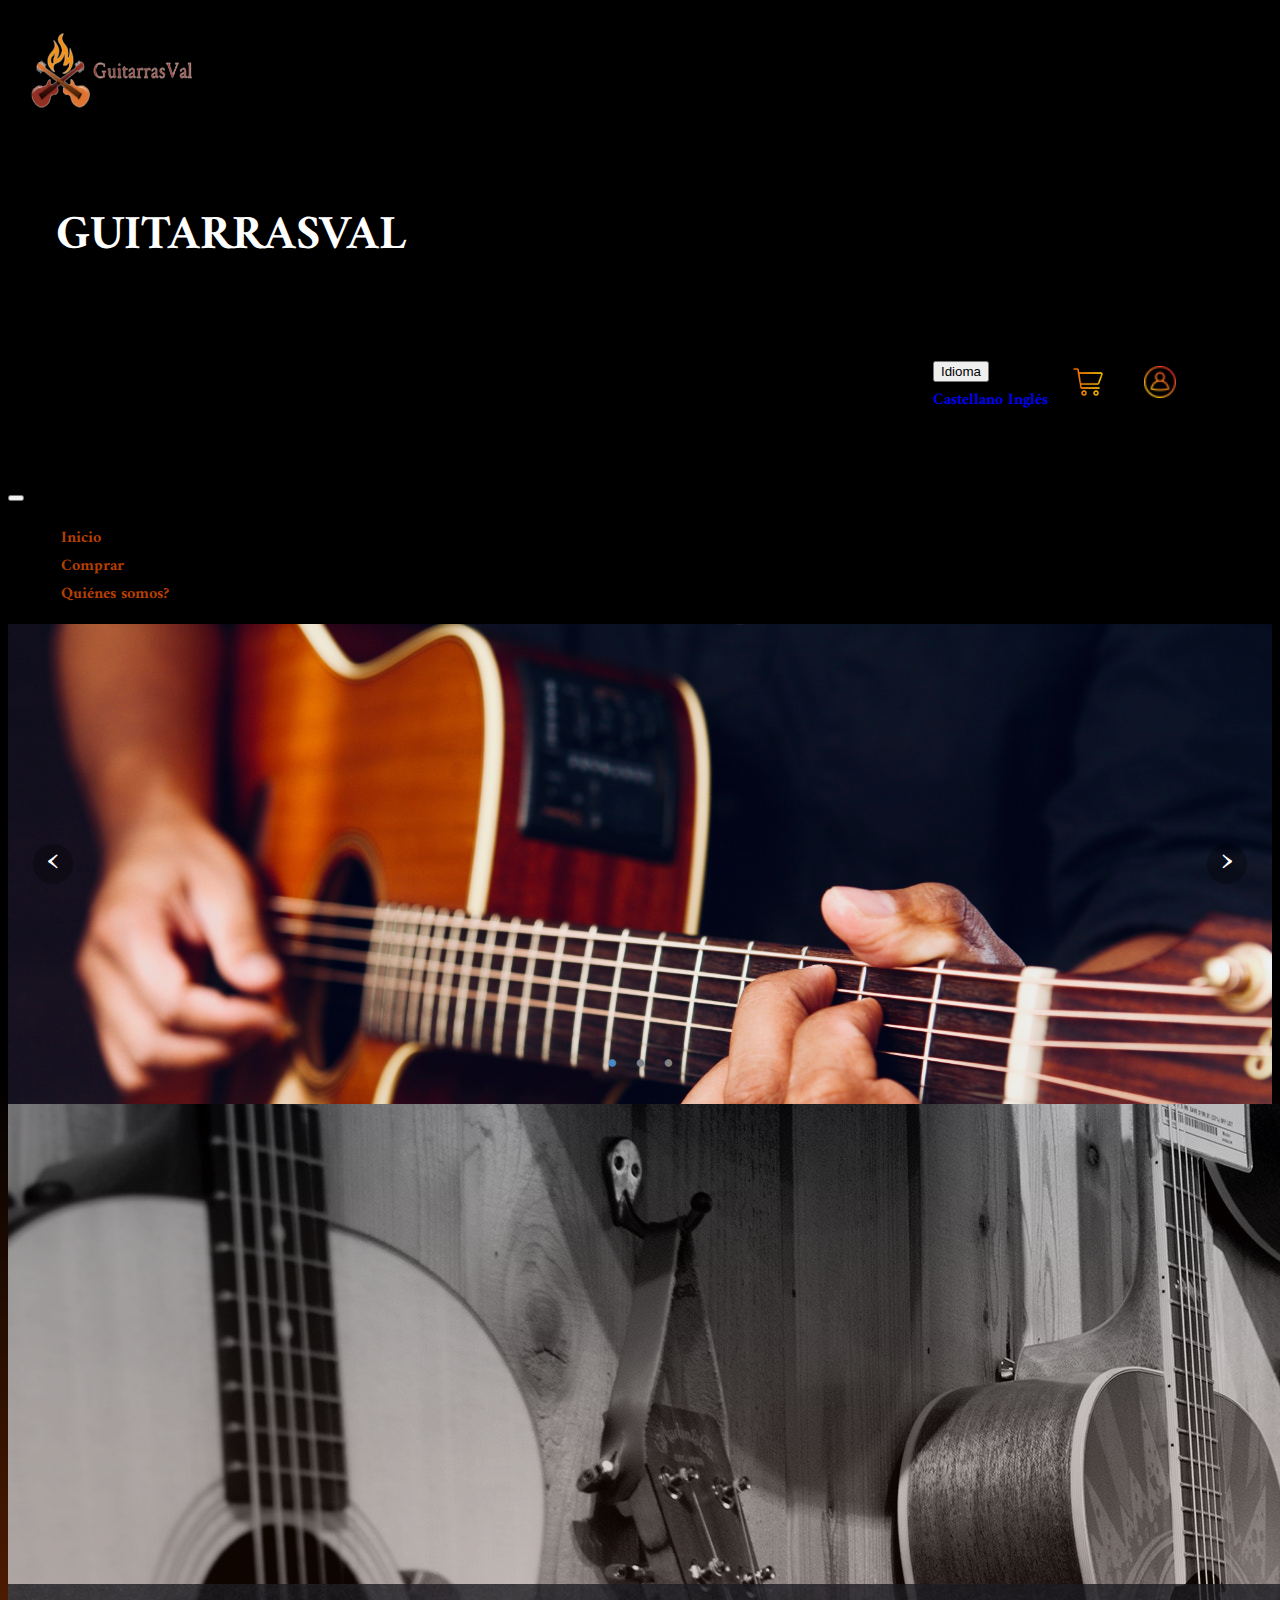
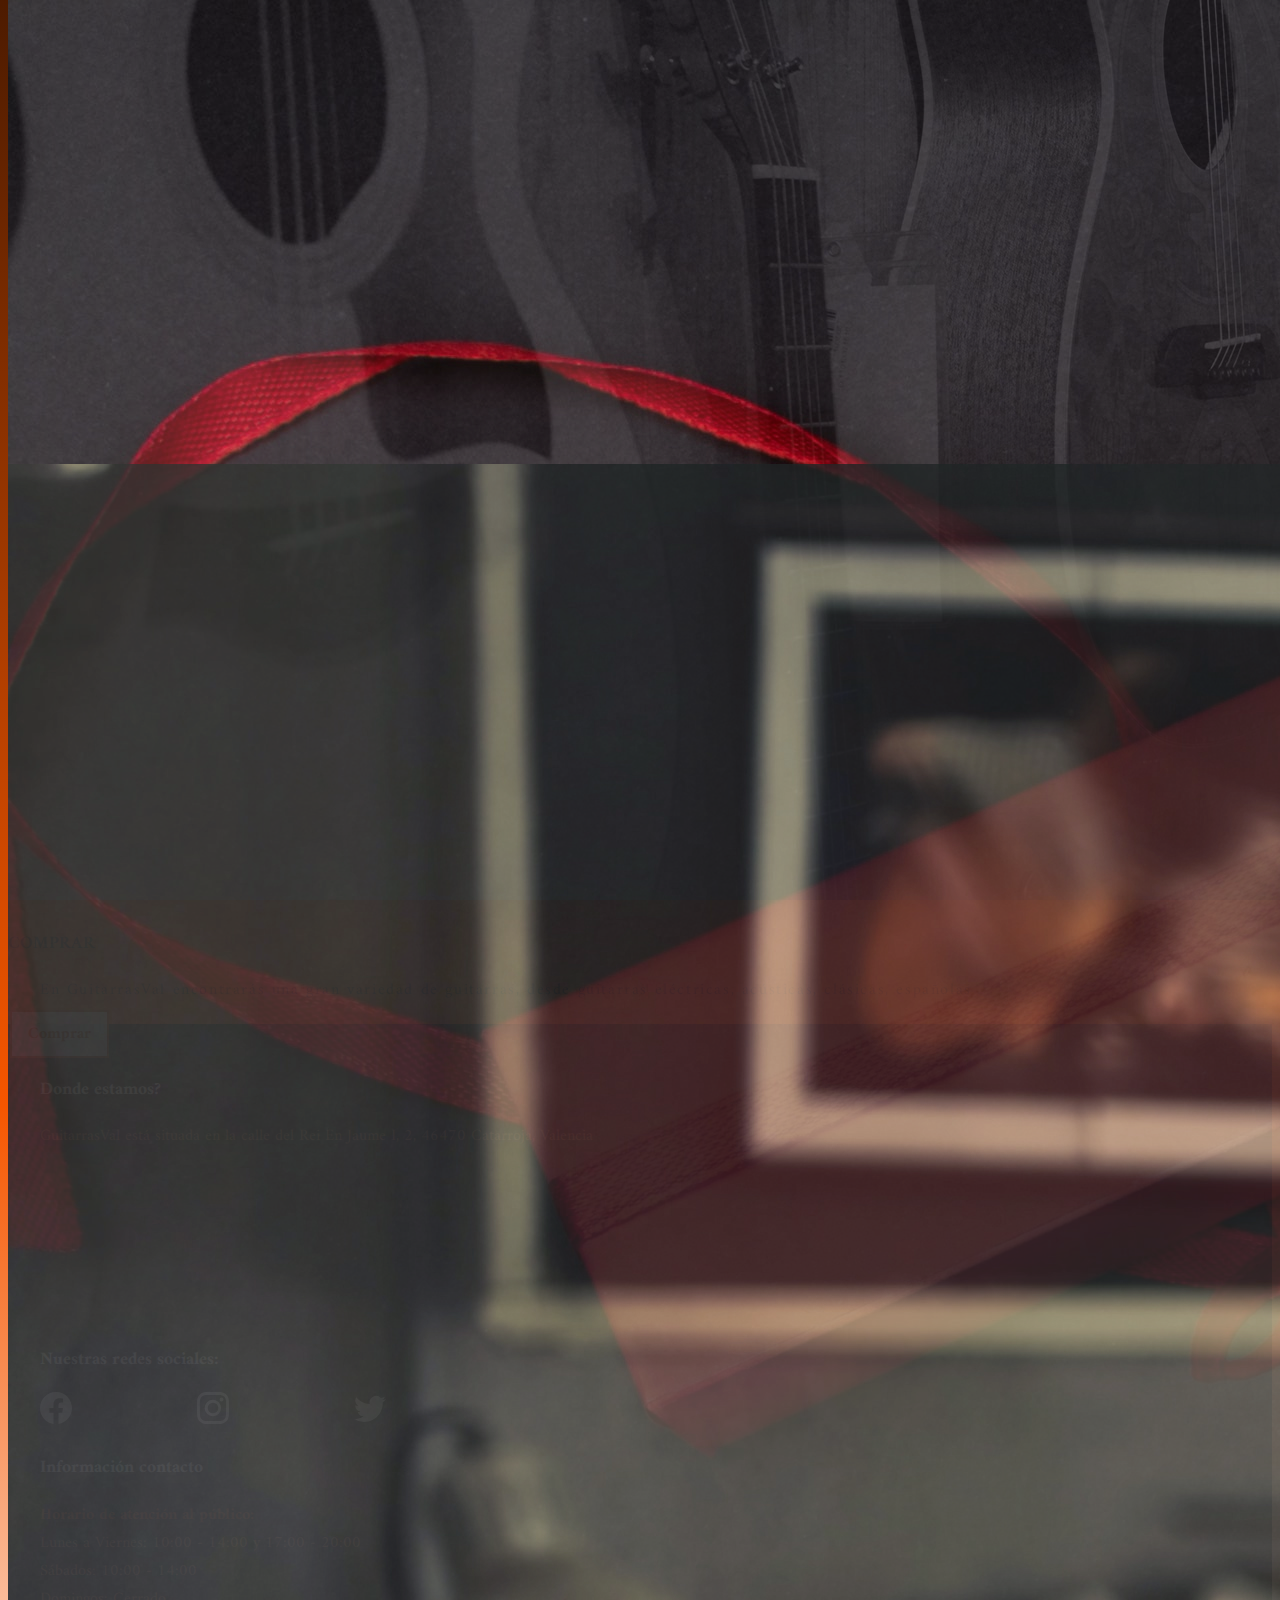
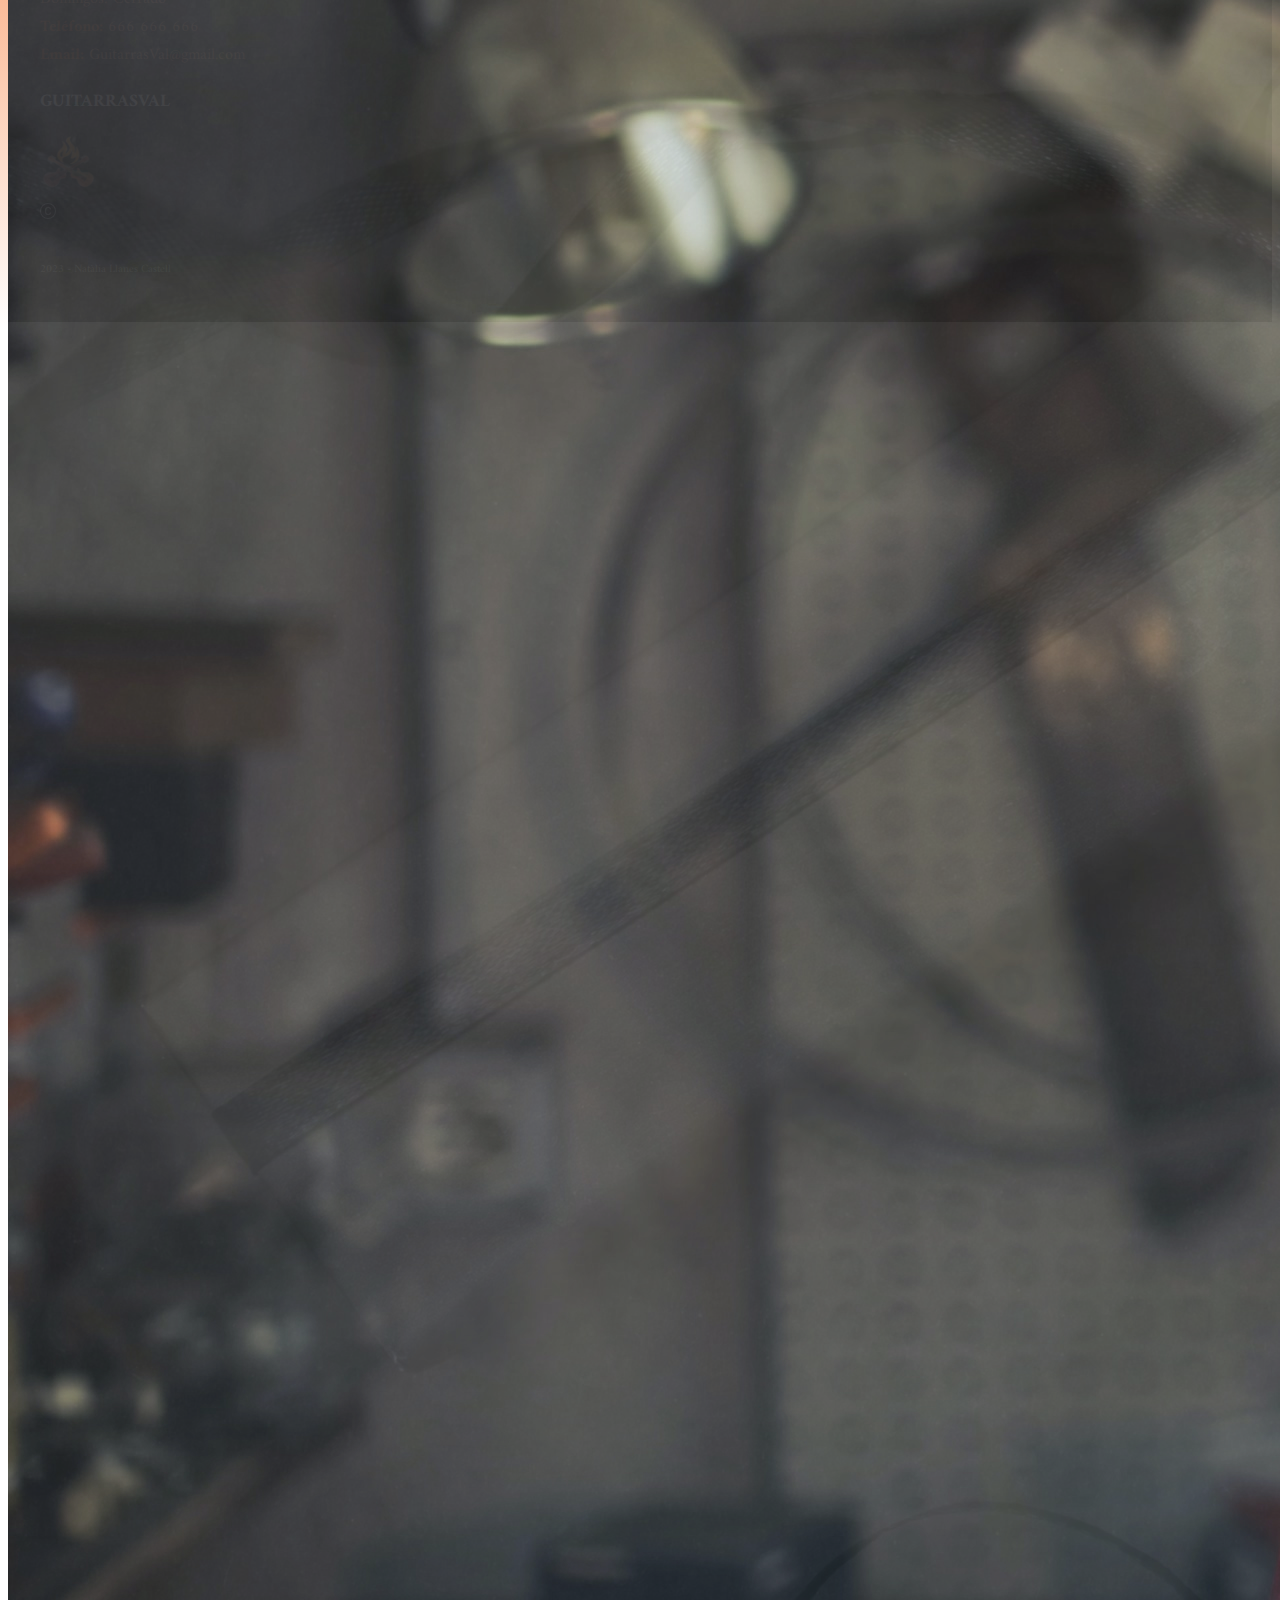
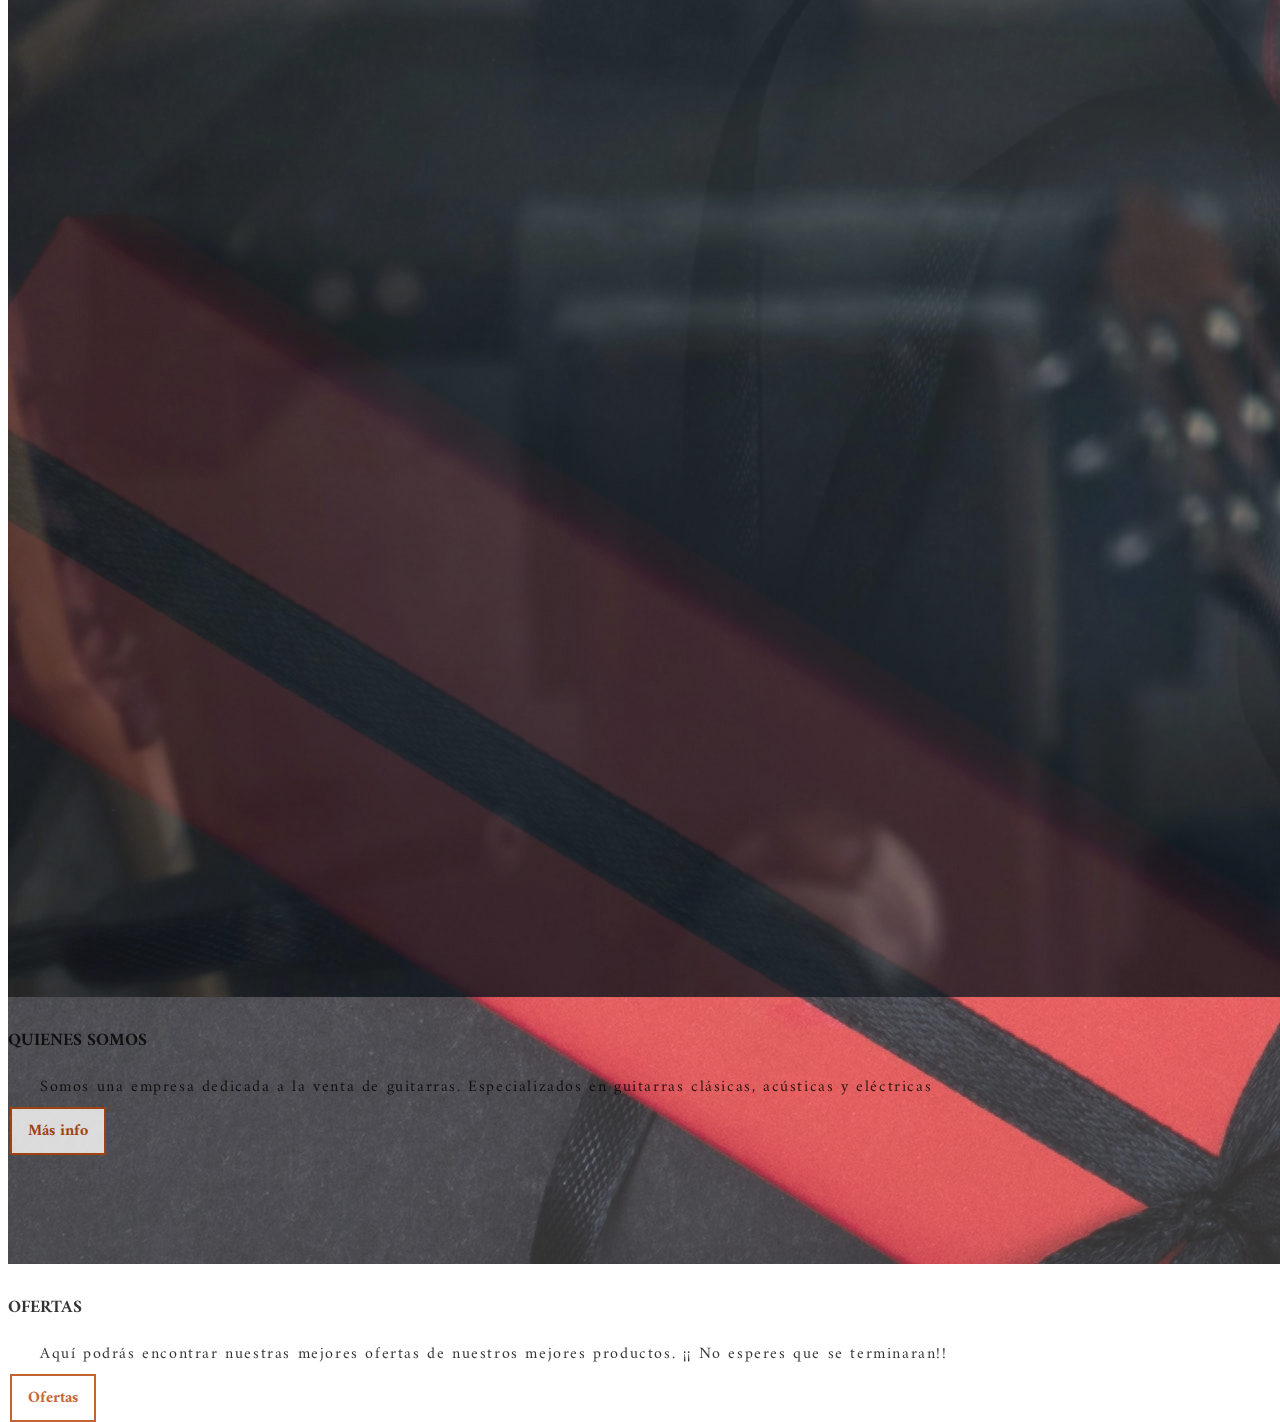
<file: index.html>
<!DOCTYPE html>
<html lang="en">

<head>
  <meta charset="UTF-8">
  <meta http-equiv="X-UA-Compatible" content="IE=edge">
  <meta name="viewport" content="width=device-width, initial-scale=1.0">
  <title>GuitarrasVal</title>
  <link rel="stylesheet" href="guitarres.css">
  <link href="https://cdn.jsdelivr.net/npm/bootstrap@5.0.0/dist/css/bootstrap.min.css" rel="stylesheet"
    integrity="sha384-wEmeIV1mKuiNpC+IOBjI7aAzPcEZeedi5yW5f2yOq55WWLwNGmvvx4Um1vskeMj0" crossorigin="anonymous">
  <link href='https://fonts.googleapis.com/css?family=Amiri' rel='stylesheet'>
  <link rel="shortcut icon" href="img/favicon-32x32.png" type="image/x-icon">
</head>

<body class="degradat">

  <header>
    <div class="container-fluid" style="background-color:black">
      <div class="row justify-content-between">
        <div class="col-xl-2 col-lg-2 col-md-3 col-sm-3">
          <a href="/index.html"><img src="img/logotipo.png" id="logo" alt="Logotipo de la empresa"></a>
        </div>

        <div class="col-xl-3 col-lg-3 col-md-7 col-sm-6">
          <h1 id="titol">GUITARRASVAL</h1>
        </div>


        <div class="col-xl-3 col-lg-3 col-md-12 col-sm-12" id="icons">
          <div class="dropdown">
            <button class="btn dropdown-toggle text-light" type="button" id="dropdown1" data-bs-toggle="dropdown"
              alt="idioma">
              Idioma
            </button>
            <div class="dropdown-menu">
              <a class="dropdown-item" alt="castellano" href="index.html">Castellano</a>
              <a class="dropdown-item" alt="ingles" href="index-angles.html">Inglés</a>
            </div>
          </div>
          <a href="#"><img src="img/carro.png" alt="carro compra"></a>
          <a href="#"><img src="img/perfil.png" alt="el teu perfil"></a>
        </div>
        <div class="col-12">
          <nav class="navbar navbar-expand-sm navbar-light">
            <button class="navbar-toggler navbar-light bg-light" type="button" data-bs-toggle="collapse"
              data-bs-target="#opciones">
              <span class="navbar-toggler-icon"></span>
            </button>

            <div class="collapse navbar-collapse navbar-light" id="opciones">
              <ul class="nav justify-content-end">
                <li class="nav-item">
                  <a class="nav-link" id="enllaç" href="index.html" style="margin-left: 0.81em;">Inicio</a>
                </li>
                <li class="nav-item">
                  <a class="nav-link" id="enllaç" href="comprar.html" style="margin-left: 0.81em;">Comprar</a>
                </li>
                <li class="nav-item">
                  <a class="nav-link" id="enllaç" href="quiSom.html" style="margin-left: 0.81em;">Quiénes
                    somos?</a>
                </li>

              </ul>
            </div>
          </nav>
        </div>
      </div>

    </div>
  </header>


  <section>

    <div class="container mt-3">
      <div class="row justify-content-center" style="height: 30em;">

        <div class="col-xl-10 col-lg-10 col-md-10 col-sm-10">
          <div class="slide">
            <div class="slide-inner">
              <input class="slide-open" type="radio" id="slide-1" name="slide" aria-hidden="true" hidden=""
                checked="checked">
              <div class="slide-item">
                <img src="img/carrusel1.jpg" alt="Guitarra acústica">
              </div>
              <input class="slide-open" type="radio" id="slide-2" name="slide" aria-hidden="true" hidden="">
              <div class="slide-item">
                <img src="img/carrusel20.jpg" alt="hombre en el taller probando una nueva guitarra">
              </div>
              <input class="slide-open" type="radio" id="slide-3" name="slide" aria-hidden="true" hidden="">
              <div class="slide-item">
                <img src="img/carrusel3.jpg" alt="grupo de amigos disfrutando de la música">
              </div>
              <label for="slide-3" class="slide-control prev control-1">‹</label>
              <label for="slide-2" class="slide-control next control-1">›</label>
              <label for="slide-1" class="slide-control prev control-2">‹</label>
              <label for="slide-3" class="slide-control next control-2">›</label>
              <label for="slide-2" class="slide-control prev control-3">‹</label>
              <label for="slide-1" class="slide-control next control-3">›</label>
              <ol class="slide-indicador">
                <li>
                  <label for="slide-1" class="slide-circulo">•</label>
                </li>
                <li>
                  <label for="slide-2" class="slide-circulo">•</label>
                </li>
                <li>
                  <label for="slide-3" class="slide-circulo">•</label>
                </li>
              </ol>
            </div>
          </div>
        </div>
      </div>

      <div class="container mt-5">
        <div class="row">
          <div class="col-md mt-5">
            <div class="card text-center" style="height: 30em;" id="opacity">
              <div class="card-body">
                <a href="comprar.html"><img class="card-img-top" src="img/shop.jpg" alt="guitarras en tienda"></a>
                <h3 class="card-title mt-3">COMPRAR</h3>
                <p class="card-text">En GuitarrasVal encontrarás una gran variedad de guitarras, desde guitarras
                  eléctricas, acústicas, clásicas, españolas</p>
                <a href="comprar.html" class="btn" id="boto">Comprar</a>
              </div>
            </div>
          </div>

          <div class="col-md mt-5">
            <div class="card text-center" style="height: 30em;" id="opacity">
              <div class="card-body">
                <a href="clasica.html"><img class="card-img-top" src="img/ofertas.jpg" alt="ofertas"></a>
                <h3 class="card-title mt-3">OFERTAS</h3>
                <p class="card-text">
                  Aquí podrás encontrar nuestras mejores ofertas de nuestros mejores productos. ¡¡ No esperes que se
                  terminaran!!
                </p>
                <a href="clasica.html" class="btn" id="boto">Ofertas</a>
              </div>
            </div>
          </div>

          <div class="col-md mt-5">
            <div class="card text-center" style="height: 30em;" id="opacity">
              <div class="card-body">
                <a href="quiSom.html"><img class="card-img-top" src="img/quisom.jpg"
                    alt="empleado haciendo una guitarra"></a>
                <h3 class="card-title mt-3">QUIENES SOMOS</h3>
                <p class="card-text"> Somos una empresa dedicada a la venta de guitarras.
                  Especializados en guitarras clásicas, acústicas y eléctricas </p>
                <a href="quiSom.html" class="btn" id="boto">Más info</a>
              </div>
            </div>
          </div>
        </div>
      </div>
    </div>


  </section>

  <footer>
    <div class="container-fluid">
      <div class="row">
        <div class="col-xl-3 col-lg-3 col-md-6 col-sm-12 mt-3">
          <h3>Donde estamos?</h3>
          <p id="text-footer">
            GuitarrasVal está situada en la calle del Rei En Jaume I, 2, 46470 Catarroja, Valencia
          </p>
          <iframe
            src="https://www.google.com/maps/embed?pb=!1m18!1m12!1m3!1d3082.954188277158!2d-0.414915584634646!3d39.402542479495956!2m3!1f0!2f0!3f0!3m2!1i1024!2i768!4f13.1!3m3!1m2!1s0xd604e82a8672a35%3A0xed578f5f80fed685!2sFlorida%20Universit%C3%A0ria!5e0!3m2!1ses!2ses!4v1674421415813!5m2!1ses!2ses"
            width="200" height="150" style="border:0;" allowfullscreen="" loading="lazy"
            referrerpolicy="no-referrer-when-downgrade"></iframe>
        </div>

        <div class="col-xl-3 col-lg-3 col-md-6 col-sm-12 mt-3">
          <h3 class="mb-3">Nuestras redes sociales:</h3>
          <svg xmlns="http://www.w3.org/2000/svg" width="32" height="32" style="margin-right: 10%;" fill="currentColor"
            class="bi bi-facebook" viewBox="0 0 16 16">
            <path
              d="M16 8.049c0-4.446-3.582-8.05-8-8.05C3.58 0-.002 3.603-.002 8.05c0 4.017 2.926 7.347 6.75 7.951v-5.625h-2.03V8.05H6.75V6.275c0-2.017 1.195-3.131 3.022-3.131.876 0 1.791.157 1.791.157v1.98h-1.009c-.993 0-1.303.621-1.303 1.258v1.51h2.218l-.354 2.326H9.25V16c3.824-.604 6.75-3.934 6.75-7.951z" />
          </svg>
          <svg xmlns="http://www.w3.org/2000/svg" width="32" height="32" style="margin-right: 10%;" fill="currentColor"
            class="bi bi-instagram" viewBox="0 0 16 16">
            <path
              d="M8 0C5.829 0 5.556.01 4.703.048 3.85.088 3.269.222 2.76.42a3.917 3.917 0 0 0-1.417.923A3.927 3.927 0 0 0 .42 2.76C.222 3.268.087 3.85.048 4.7.01 5.555 0 5.827 0 8.001c0 2.172.01 2.444.048 3.297.04.852.174 1.433.372 1.942.205.526.478.972.923 1.417.444.445.89.719 1.416.923.51.198 1.09.333 1.942.372C5.555 15.99 5.827 16 8 16s2.444-.01 3.298-.048c.851-.04 1.434-.174 1.943-.372a3.916 3.916 0 0 0 1.416-.923c.445-.445.718-.891.923-1.417.197-.509.332-1.09.372-1.942C15.99 10.445 16 10.173 16 8s-.01-2.445-.048-3.299c-.04-.851-.175-1.433-.372-1.941a3.926 3.926 0 0 0-.923-1.417A3.911 3.911 0 0 0 13.24.42c-.51-.198-1.092-.333-1.943-.372C10.443.01 10.172 0 7.998 0h.003zm-.717 1.442h.718c2.136 0 2.389.007 3.232.046.78.035 1.204.166 1.486.275.373.145.64.319.92.599.28.28.453.546.598.92.11.281.24.705.275 1.485.039.843.047 1.096.047 3.231s-.008 2.389-.047 3.232c-.035.78-.166 1.203-.275 1.485a2.47 2.47 0 0 1-.599.919c-.28.28-.546.453-.92.598-.28.11-.704.24-1.485.276-.843.038-1.096.047-3.232.047s-2.39-.009-3.233-.047c-.78-.036-1.203-.166-1.485-.276a2.478 2.478 0 0 1-.92-.598 2.48 2.48 0 0 1-.6-.92c-.109-.281-.24-.705-.275-1.485-.038-.843-.046-1.096-.046-3.233 0-2.136.008-2.388.046-3.231.036-.78.166-1.204.276-1.486.145-.373.319-.64.599-.92.28-.28.546-.453.92-.598.282-.11.705-.24 1.485-.276.738-.034 1.024-.044 2.515-.045v.002zm4.988 1.328a.96.96 0 1 0 0 1.92.96.96 0 0 0 0-1.92zm-4.27 1.122a4.109 4.109 0 1 0 0 8.217 4.109 4.109 0 0 0 0-8.217zm0 1.441a2.667 2.667 0 1 1 0 5.334 2.667 2.667 0 0 1 0-5.334z" />
          </svg>
          <svg xmlns="http://www.w3.org/2000/svg" width="32" height="32" fill="currentColor" class="bi bi-twitter"
            viewBox="0 0 16 16">
            <path
              d="M5.026 15c6.038 0 9.341-5.003 9.341-9.334 0-.14 0-.282-.006-.422A6.685 6.685 0 0 0 16 3.542a6.658 6.658 0 0 1-1.889.518 3.301 3.301 0 0 0 1.447-1.817 6.533 6.533 0 0 1-2.087.793A3.286 3.286 0 0 0 7.875 6.03a9.325 9.325 0 0 1-6.767-3.429 3.289 3.289 0 0 0 1.018 4.382A3.323 3.323 0 0 1 .64 6.575v.045a3.288 3.288 0 0 0 2.632 3.218 3.203 3.203 0 0 1-.865.115 3.23 3.23 0 0 1-.614-.057 3.283 3.283 0 0 0 3.067 2.277A6.588 6.588 0 0 1 .78 13.58a6.32 6.32 0 0 1-.78-.045A9.344 9.344 0 0 0 5.026 15z" />
          </svg>
        </div>

        <div class="col-xl-3 col-lg-3 col-md-6 col-sm-12 mt-3">
          <h3>Información contacto</h3>
          <p id="text-footer">
            <b>Horario de atención al público:</b> <br>
            Lunes a Viernes: 10:00 - 14:00 y 17:00 - 20:00 <br>
            Sábados: 10:00 - 14:00 <br>
            Domingos: Cerrado <br>
            <b>Teléfono:</b> 666 666 666 <br>
            <b>Email:</b> GuitarrasVal@gmail.com
          </p>
        </div>

        <div class="col-xl-3 col-lg-3 col-md-6 col-sm-12 mt-3">
          <div class="container">
            <div class="row">
              <div class="col-xl-12 col-lg-12 col-md-12 col-sm-12">
                <h3>GUITARRASVAL</h3>
              </div>
            </div>
            <div class="row justify-content-around">
              <div class="col-xl-6 col-lg-6 col-md-6 col-sm-6">
                <img src="img/logo.png" alt="logotipo empresa">
              </div>
            </div>

            <div class="row mt-3">
              <div class="col-xl-1 col-lg-1 col-md-1 col-sm-1">
                <svg xmlns="http://www.w3.org/2000/svg" width="16" height="16" fill="currentColor"
                  class="bi bi-c-circle" viewBox="0 0 16 16">
                  <path
                    d="M1 8a7 7 0 1 0 14 0A7 7 0 0 0 1 8Zm15 0A8 8 0 1 1 0 8a8 8 0 0 1 16 0ZM8.146 4.992c-1.212 0-1.927.92-1.927 2.502v1.06c0 1.571.703 2.462 1.927 2.462.979 0 1.641-.586 1.729-1.418h1.295v.093c-.1 1.448-1.354 2.467-3.03 2.467-2.091 0-3.269-1.336-3.269-3.603V7.482c0-2.261 1.201-3.638 3.27-3.638 1.681 0 2.935 1.054 3.029 2.572v.088H9.875c-.088-.879-.768-1.512-1.729-1.512Z" />
                </svg>
              </div>
              <div class="col-xl-10 col-lg-10 col-md-10 col-sm-10">
                <p id="copyright">2023 - Natàlia Llanes Castell</p>
              </div>
            </div>
          </div>
        </div>
      </div>
  </footer>

</body>

<script src="https://cdn.jsdelivr.net/npm/bootstrap@5.0.0/dist/js/bootstrap.bundle.min.js"
  integrity="sha384-p34f1UUtsS3wqzfto5wAAmdvj+osOnFyQFpp4Ua3gs/ZVWx6oOypYoCJhGGScy+8" crossorigin="anonymous"></script>



</html>
</file>
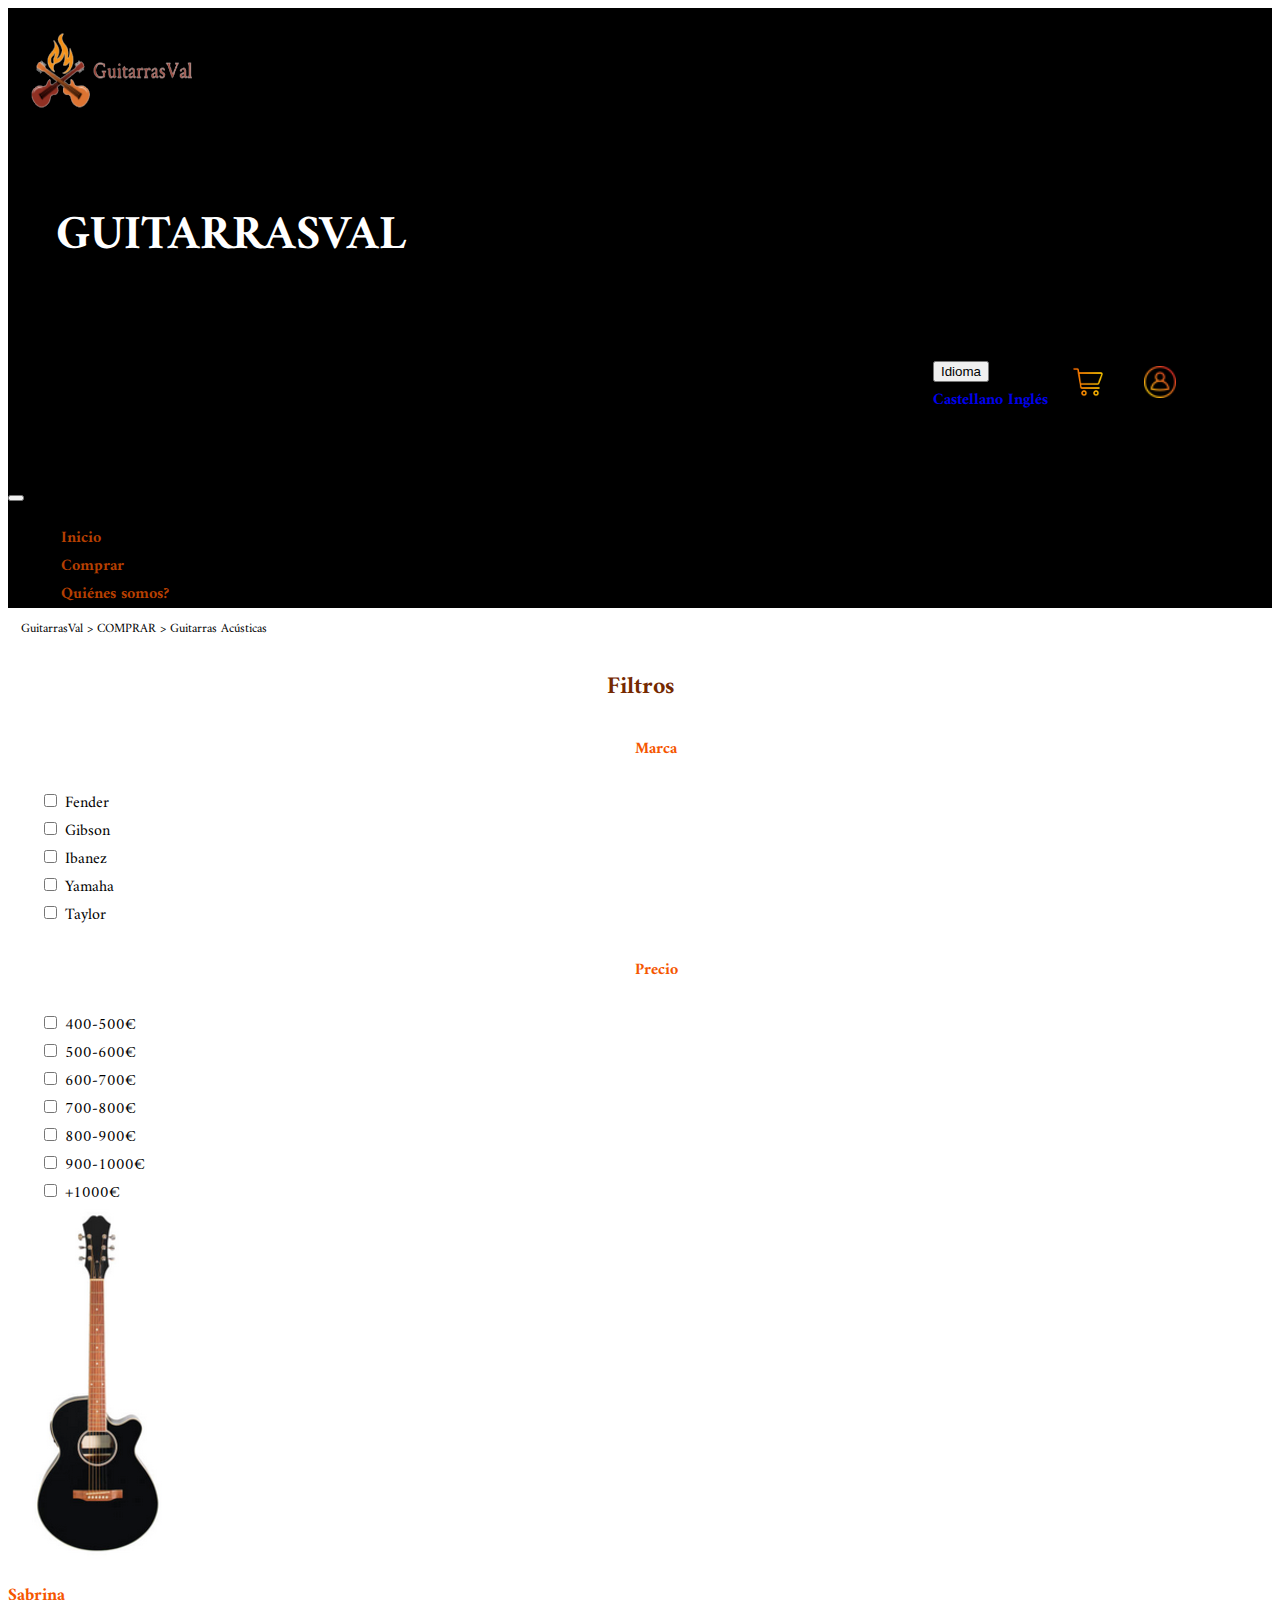
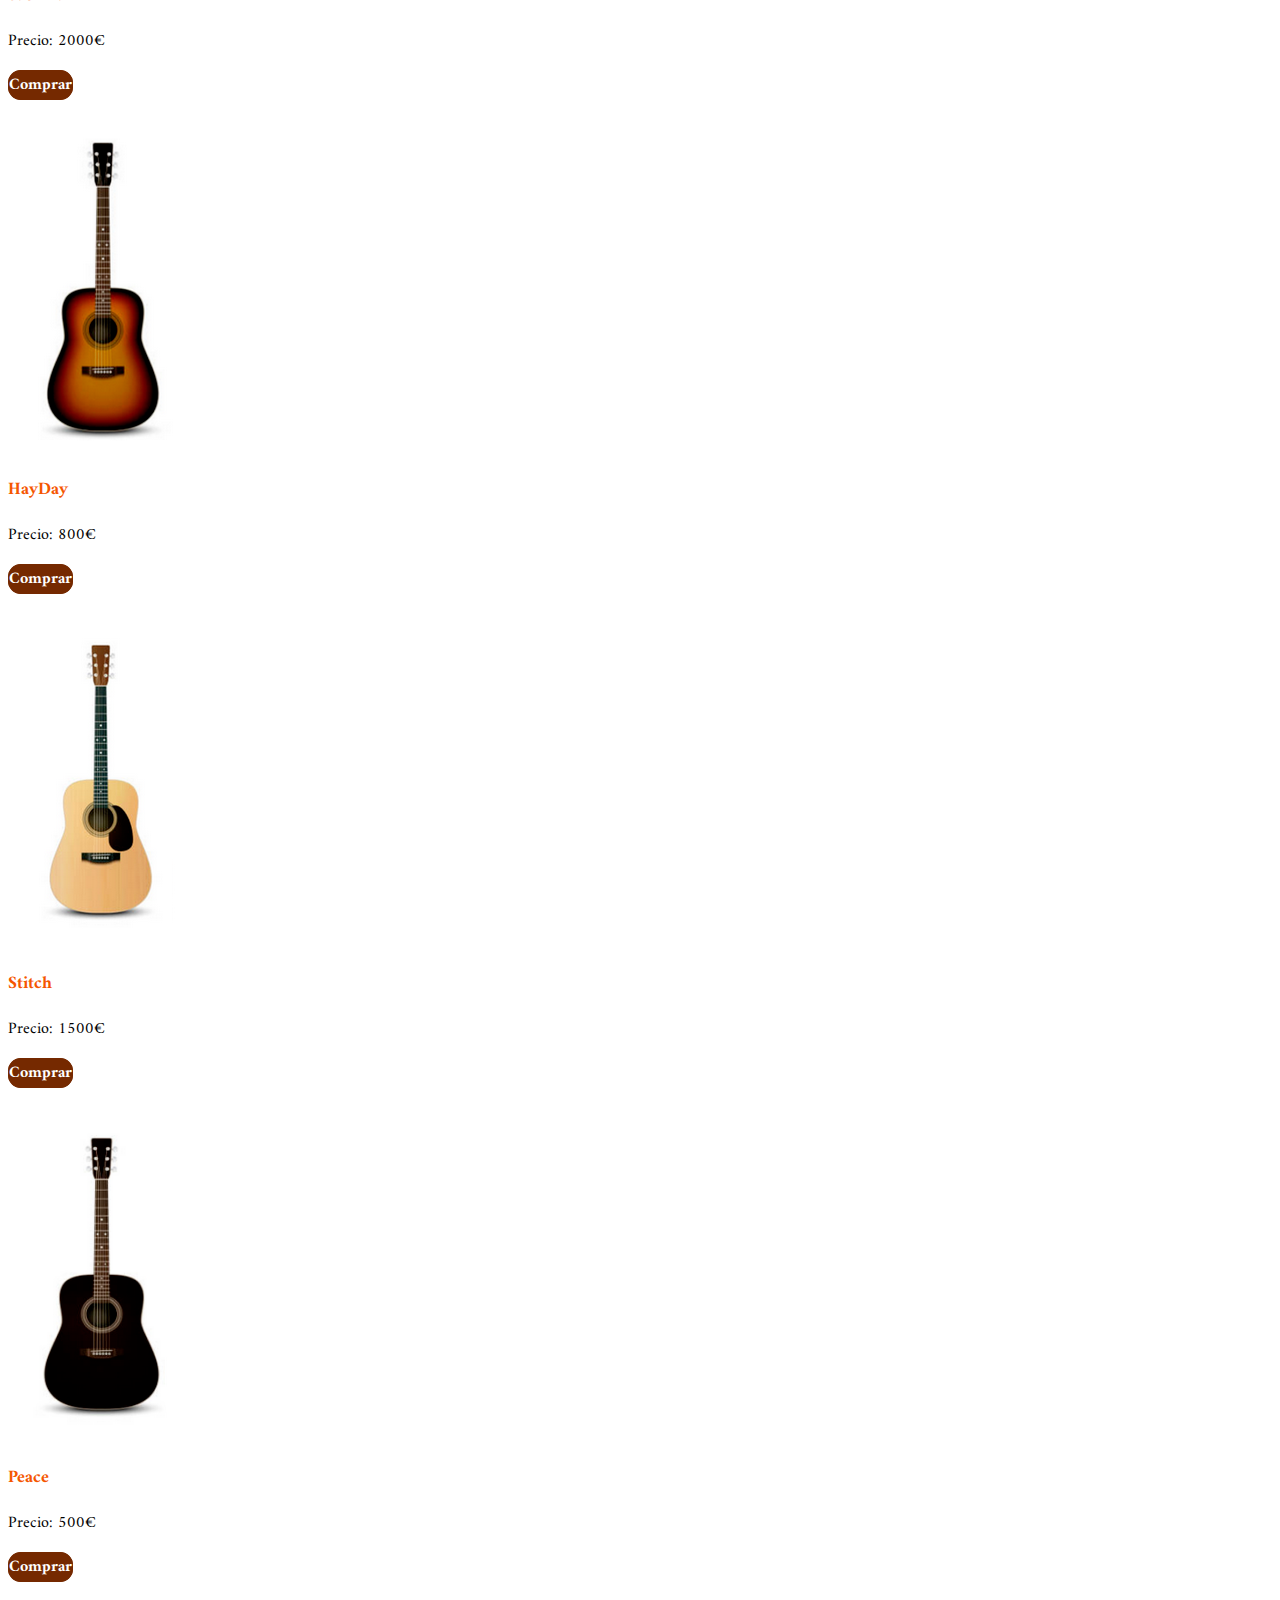
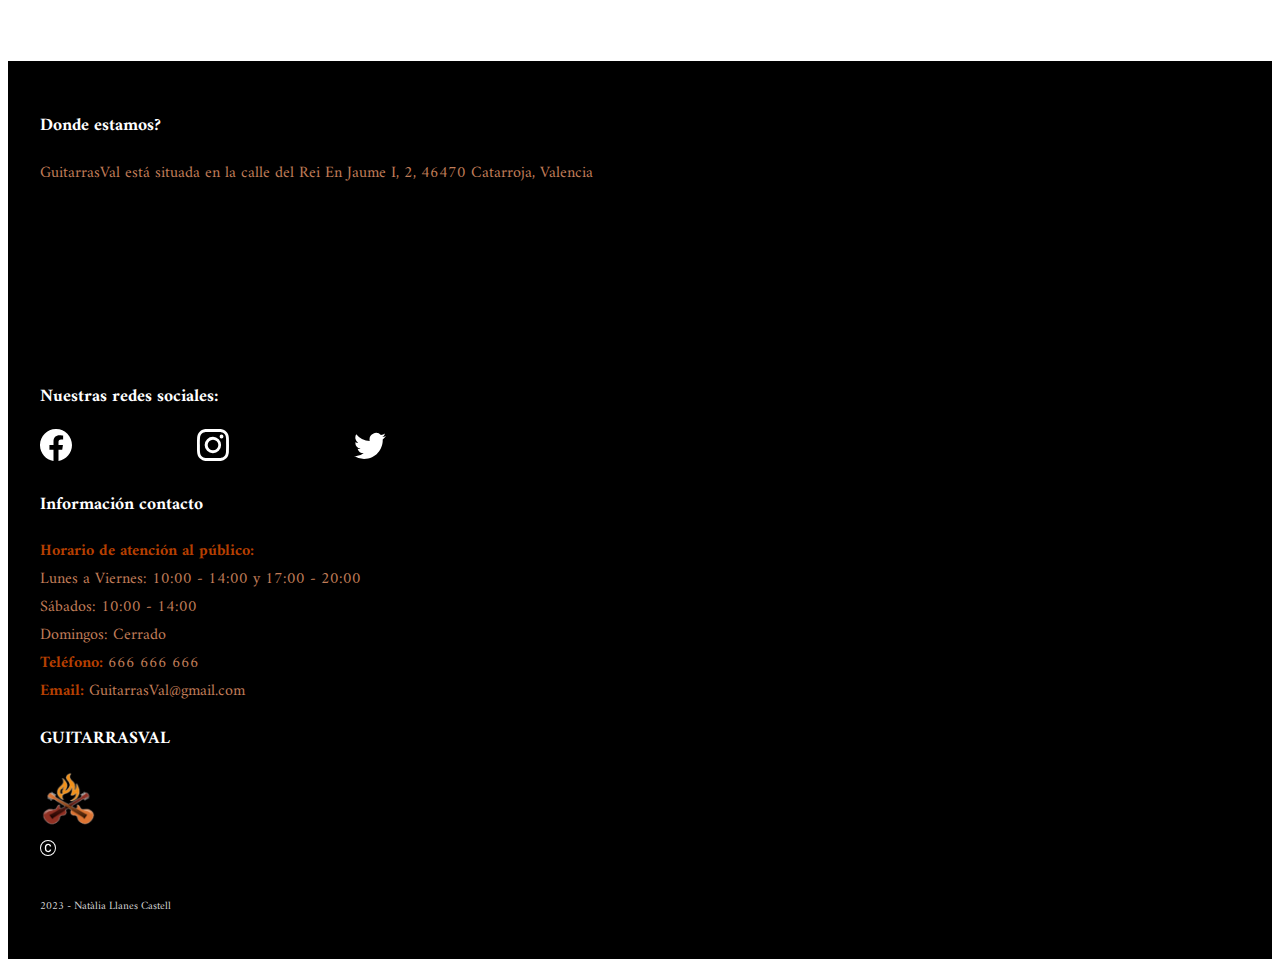
<file: acustica.html>
<!DOCTYPE html>
<html lang="en">
<head>
    <meta charset="UTF-8">
    <meta http-equiv="X-UA-Compatible" content="IE=edge">
    <meta name="viewport" content="width=device-width, initial-scale=1.0">
    <title>GuitarrasVal</title>
    <link rel="stylesheet" href="guitarres.css">
    <link href='https://fonts.googleapis.com/css?family=Amiri' rel='stylesheet'>
    <link rel="shortcut icon" href="img/favicon-32x32.png" type="image/x-icon">
    <link href="https://cdn.jsdelivr.net/npm/bootstrap@5.0.0/dist/css/bootstrap.min.css" rel="stylesheet" integrity="sha384-wEmeIV1mKuiNpC+IOBjI7aAzPcEZeedi5yW5f2yOq55WWLwNGmvvx4Um1vskeMj0" crossorigin="anonymous">
</head>
<body>
  <header>
    <div class="container-fluid" style="background-color:black">
      <div class="row justify-content-between">
        <div class="col-xl-2 col-lg-2 col-md-3 col-sm-3">
          <a href="/index.html"><img src="img/logotipo.png" id="logo" alt="Logotipo de la empresa"></a>
        </div>

        <div class="col-xl-3 col-lg-3 col-md-7 col-sm-6">
          <h1 id="titol">GUITARRASVAL</h1>
        </div>


        <div class="col-xl-3 col-lg-3 col-md-12 col-sm-12" id="icons">
          <div class="dropdown">
            <button class="btn dropdown-toggle text-light" type="button" id="dropdown1" data-bs-toggle="dropdown"
              alt="idioma">
              Idioma
            </button>
            <div class="dropdown-menu">
              <a class="dropdown-item" alt="castellano" href="#">Castellano</a>
              <a class="dropdown-item" alt="ingles" href="#">Inglés</a>
            </div>
          </div>
          <a href="#"><img src="img/carro.png" alt="carro compra"></a>
          <a href="#"><img src="img/perfil.png" alt="el teu perfil"></a>
        </div>
        <div class="col-12">
          <nav class="navbar navbar-expand-sm navbar-light">
            <button class="navbar-toggler navbar-light bg-light" type="button" data-bs-toggle="collapse"
              data-bs-target="#opciones">
              <span class="navbar-toggler-icon"></span>
            </button>

            <div class="collapse navbar-collapse navbar-light" id="opciones">
              <ul class="nav justify-content-end">
                <li class="nav-item">
                  <a class="nav-link" id="enllaç" href="index.html" style="margin-left: 0.81em;" >Inicio</a>
                </li>
                <li class="nav-item">
                  <a class="nav-link" id="enllaç" href="comprar.html" style="margin-left: 0.81em;">Comprar</a>
                </li>
                <li class="nav-item">
                  <a class="nav-link" id="enllaç" href="quiSom.html" style="margin-left: 0.81em;">Quiénes
                    somos?</a>
                </li>

              </ul>
            </div>
          </nav>
        </div>
      </div>

    </div>
  </header>

  <section>
    <div class="container-fluid mt-5">
      <p class="ubi">GuitarrasVal > COMPRAR > Guitarras Acústicas</p>
      <div class="row justify-content-between">
        <div class="col-xl-3 col-lg-3 col-md-3 col-sm-3">

          <article class="filtros">
            <h2>Filtros</h2>

            <form>
              <div class="mb-5 mt-3" style="margin-left: 2em;">
                <h5>Marca</h5>
                <div class="mb-3">
                  <div class="form-check ">
                    <input class="form-check-input" type="checkbox" value="Fender" id="flexCheckDefault">
                    <label class="form-check-label" for="flexCheckDefault" value="Fender">Fender</label>
                  </div>
                  <div class="form-check">
                    <input class="form-check-input" type="checkbox" value="Gibson" id="flexCheckChecked">
                    <label class="form-check-label" for="flexCheckChecked" value="Gibson">Gibson</label>
                  </div>
                  <div class="form-check">
                    <input class="form-check-input" type="checkbox" value="Ibanez" id="flexCheckChecked">
                    <label class="form-check-label" for="flexCheckChecked" value="Ibanez">Ibanez</label>
                  </div>
                  <div class="form-check">
                    <input class="form-check-input" type="checkbox" value="Yamaha" id="flexCheckChecked">
                    <label class="form-check-label" for="flexCheckChecked" value="Yamaha">Yamaha</label>
                  </div>
                  <div class="form-check">
                    <input class="form-check-input" type="checkbox" value="Taylor" id="flexCheckChecked">
                    <label class="form-check-label" for="flexCheckChecked" value="Taylor">Taylor</label>
                  </div>
                </div>
              </div>

              
              <div class="mb-5 mt-3" style="margin-left: 2em;">
                <h5>Precio</h5>
                <div class="mb-3">
                  <div class="form-check ">
                    <input class="form-check-input" type="checkbox" value="400-500€" id="flexCheckDefault">
                    <label class="form-check-label" for="flexCheckDefault" value="400-500€">400-500€</label>
                  </div>
                  <div class="form-check">
                    <input class="form-check-input" type="checkbox" value="500-600€" id="flexCheckChecked">
                    <label class="form-check-label" for="flexCheckChecked" value="500-600€">500-600€</label>
                  </div>
                  <div class="form-check">
                    <input class="form-check-input" type="checkbox" value="600-700€" id="flexCheckChecked">
                    <label class="form-check-label" for="flexCheckChecked" value="600-700€">600-700€</label>
                  </div>
                  <div class="form-check">
                    <input class="form-check-input" type="checkbox" value="700-800€" id="flexCheckChecked">
                    <label class="form-check-label" for="flexCheckChecked" value="700-800€">700-800€</label>
                  </div>
                  <div class="form-check">
                    <input class="form-check-input" type="checkbox" value="800-900€" id="flexCheckChecked">
                    <label class="form-check-label" for="flexCheckChecked" value="800-900€">800-900€</label>
                  </div>
                  <div class="form-check">
                    <input class="form-check-input" type="checkbox" value="900-1000€" id="flexCheckChecked">
                    <label class="form-check-label" for="flexCheckChecked" value="900-1000€">900-1000€</label>
                  </div>
                  <div class="form-check">
                    <input class="form-check-input" type="checkbox" value="+1000€" id="flexCheckChecked">
                    <label class="form-check-label" for="flexCheckChecked" value="+1000€">+1000€</label>
                  </div>
                </div>
              </div>
            </form>
          </article>
        </div>

        <div class="col-xl-9 col-lg-9 col-md-9 col-sm-9">
          <div class="container">
            <div class="row">
              <div class="col-xl-3 col-lg-6 col-md-6 col-sm-6 tres mt-3">
                <img src="img/guitarres/Acústica/1.png" alt="guitarra Manolita" class="img-fluid">
                <h4 class="mt-3">Sabrina</h4>
                <p>Precio: 2000€</p>
                <a href="#" class="btn btn-primary">Comprar</a>
              </div>
              <div class="col-xl-3 col-lg-6 col-md-6 col-sm-6 tres mt-3">
                <img src="img/guitarres/Acústica/2.png" alt="guitarra Rodolfo" class="img-fluid">
                <h4 class="mt-3">HayDay</h4>
                <p>Precio: 800€</p>
                <a href="#" class="btn btn-primary">Comprar</a>
              </div>
              <div class="col-xl-3 col-lg-6 col-md-6 col-sm-6 tres mt-3">
                <img src="img/guitarres/Acústica/3.png" alt="guitarra Gestalt" class="img-fluid">
                <h4 class="mt-3">Stitch</h4>
                <p>Precio: 1500€</p>
                <a href="#" class="btn btn-primary">Comprar</a>
              </div>
              <div class="col-xl-3 col-lg-6 col-md-6 col-sm-6 tres mt-3">
                <img src="img/guitarres/Acústica/4.png" alt="guitarra Caoba" class="img-fluid">
                <h4 class="mt-3">Peace</h4>
                <p>Precio: 500€</p>
                <a href="#" class="btn btn-primary">Comprar</a>
              </div>
            </div>
          </div>
        </div>



      </div>
    </div>


  </section>

  <footer>
    <div class="container-fluid">
      <div class="row">
        <div class="col-xl-3 col-lg-3 col-md-6 col-sm-12 mt-3">
          <h3>Donde estamos?</h3>
          <p id="text-footer">
            GuitarrasVal está situada en la calle del Rei En Jaume I, 2, 46470 Catarroja, Valencia
          </p>
          <iframe
            src="https://www.google.com/maps/embed?pb=!1m18!1m12!1m3!1d3082.954188277158!2d-0.414915584634646!3d39.402542479495956!2m3!1f0!2f0!3f0!3m2!1i1024!2i768!4f13.1!3m3!1m2!1s0xd604e82a8672a35%3A0xed578f5f80fed685!2sFlorida%20Universit%C3%A0ria!5e0!3m2!1ses!2ses!4v1674421415813!5m2!1ses!2ses"
            width="200" height="150" style="border:0;" allowfullscreen="" loading="lazy"
            referrerpolicy="no-referrer-when-downgrade"></iframe>
        </div>

        <div class="col-xl-3 col-lg-3 col-md-6 col-sm-12 mt-3">
          <h3 class="mb-3">Nuestras redes sociales:</h3>
          <svg xmlns="http://www.w3.org/2000/svg" width="32" height="32" style="margin-right: 10%;" fill="currentColor"
            class="bi bi-facebook" viewBox="0 0 16 16">
            <path
              d="M16 8.049c0-4.446-3.582-8.05-8-8.05C3.58 0-.002 3.603-.002 8.05c0 4.017 2.926 7.347 6.75 7.951v-5.625h-2.03V8.05H6.75V6.275c0-2.017 1.195-3.131 3.022-3.131.876 0 1.791.157 1.791.157v1.98h-1.009c-.993 0-1.303.621-1.303 1.258v1.51h2.218l-.354 2.326H9.25V16c3.824-.604 6.75-3.934 6.75-7.951z" />
          </svg>
          <svg xmlns="http://www.w3.org/2000/svg" width="32" height="32" style="margin-right: 10%;" fill="currentColor"
            class="bi bi-instagram" viewBox="0 0 16 16">
            <path
              d="M8 0C5.829 0 5.556.01 4.703.048 3.85.088 3.269.222 2.76.42a3.917 3.917 0 0 0-1.417.923A3.927 3.927 0 0 0 .42 2.76C.222 3.268.087 3.85.048 4.7.01 5.555 0 5.827 0 8.001c0 2.172.01 2.444.048 3.297.04.852.174 1.433.372 1.942.205.526.478.972.923 1.417.444.445.89.719 1.416.923.51.198 1.09.333 1.942.372C5.555 15.99 5.827 16 8 16s2.444-.01 3.298-.048c.851-.04 1.434-.174 1.943-.372a3.916 3.916 0 0 0 1.416-.923c.445-.445.718-.891.923-1.417.197-.509.332-1.09.372-1.942C15.99 10.445 16 10.173 16 8s-.01-2.445-.048-3.299c-.04-.851-.175-1.433-.372-1.941a3.926 3.926 0 0 0-.923-1.417A3.911 3.911 0 0 0 13.24.42c-.51-.198-1.092-.333-1.943-.372C10.443.01 10.172 0 7.998 0h.003zm-.717 1.442h.718c2.136 0 2.389.007 3.232.046.78.035 1.204.166 1.486.275.373.145.64.319.92.599.28.28.453.546.598.92.11.281.24.705.275 1.485.039.843.047 1.096.047 3.231s-.008 2.389-.047 3.232c-.035.78-.166 1.203-.275 1.485a2.47 2.47 0 0 1-.599.919c-.28.28-.546.453-.92.598-.28.11-.704.24-1.485.276-.843.038-1.096.047-3.232.047s-2.39-.009-3.233-.047c-.78-.036-1.203-.166-1.485-.276a2.478 2.478 0 0 1-.92-.598 2.48 2.48 0 0 1-.6-.92c-.109-.281-.24-.705-.275-1.485-.038-.843-.046-1.096-.046-3.233 0-2.136.008-2.388.046-3.231.036-.78.166-1.204.276-1.486.145-.373.319-.64.599-.92.28-.28.546-.453.92-.598.282-.11.705-.24 1.485-.276.738-.034 1.024-.044 2.515-.045v.002zm4.988 1.328a.96.96 0 1 0 0 1.92.96.96 0 0 0 0-1.92zm-4.27 1.122a4.109 4.109 0 1 0 0 8.217 4.109 4.109 0 0 0 0-8.217zm0 1.441a2.667 2.667 0 1 1 0 5.334 2.667 2.667 0 0 1 0-5.334z" />
          </svg>
          <svg xmlns="http://www.w3.org/2000/svg" width="32" height="32" fill="currentColor" class="bi bi-twitter"
            viewBox="0 0 16 16">
            <path
              d="M5.026 15c6.038 0 9.341-5.003 9.341-9.334 0-.14 0-.282-.006-.422A6.685 6.685 0 0 0 16 3.542a6.658 6.658 0 0 1-1.889.518 3.301 3.301 0 0 0 1.447-1.817 6.533 6.533 0 0 1-2.087.793A3.286 3.286 0 0 0 7.875 6.03a9.325 9.325 0 0 1-6.767-3.429 3.289 3.289 0 0 0 1.018 4.382A3.323 3.323 0 0 1 .64 6.575v.045a3.288 3.288 0 0 0 2.632 3.218 3.203 3.203 0 0 1-.865.115 3.23 3.23 0 0 1-.614-.057 3.283 3.283 0 0 0 3.067 2.277A6.588 6.588 0 0 1 .78 13.58a6.32 6.32 0 0 1-.78-.045A9.344 9.344 0 0 0 5.026 15z" />
          </svg>
        </div>

        <div class="col-xl-3 col-lg-3 col-md-6 col-sm-12 mt-3">
          <h3>Información contacto</h3>
          <p id="text-footer">
            <b>Horario de atención al público:</b> <br>
            Lunes a Viernes: 10:00 - 14:00 y 17:00 - 20:00 <br>
            Sábados: 10:00 - 14:00 <br>
            Domingos: Cerrado <br>
            <b>Teléfono:</b> 666 666 666 <br>
            <b>Email:</b> GuitarrasVal@gmail.com
          </p>
        </div>

        <div class="col-xl-3 col-lg-3 col-md-6 col-sm-12 mt-3">
          <div class="container">
            <div class="row">
              <div class="col-xl-12 col-lg-12 col-md-12 col-sm-12">
                <h3>GUITARRASVAL</h3>
              </div>
            </div>
            <div class="row justify-content-around">
              <div class="col-xl-6 col-lg-6 col-md-6 col-sm-6">
                <img src="img/logo.png" alt="logotipo empresa">
              </div>
            </div>

            <div class="row mt-3">
              <div class="col-xl-1 col-lg-1 col-md-1 col-sm-1">
                <svg xmlns="http://www.w3.org/2000/svg" width="16" height="16" fill="currentColor"
                  class="bi bi-c-circle" viewBox="0 0 16 16">
                  <path
                    d="M1 8a7 7 0 1 0 14 0A7 7 0 0 0 1 8Zm15 0A8 8 0 1 1 0 8a8 8 0 0 1 16 0ZM8.146 4.992c-1.212 0-1.927.92-1.927 2.502v1.06c0 1.571.703 2.462 1.927 2.462.979 0 1.641-.586 1.729-1.418h1.295v.093c-.1 1.448-1.354 2.467-3.03 2.467-2.091 0-3.269-1.336-3.269-3.603V7.482c0-2.261 1.201-3.638 3.27-3.638 1.681 0 2.935 1.054 3.029 2.572v.088H9.875c-.088-.879-.768-1.512-1.729-1.512Z" />
                </svg>
              </div>
              <div class="col-xl-10 col-lg-10 col-md-10 col-sm-10">
                <p id="copyright">2023 - Natàlia Llanes Castell</p>
              </div>
            </div>
          </div>
        </div>
      </div>
  </footer>
    
</body>

<script src="https://cdn.jsdelivr.net/npm/bootstrap@5.0.0/dist/js/bootstrap.bundle.min.js" integrity="sha384-p34f1UUtsS3wqzfto5wAAmdvj+osOnFyQFpp4Ua3gs/ZVWx6oOypYoCJhGGScy+8" crossorigin="anonymous"></script> 
</html>
</file>
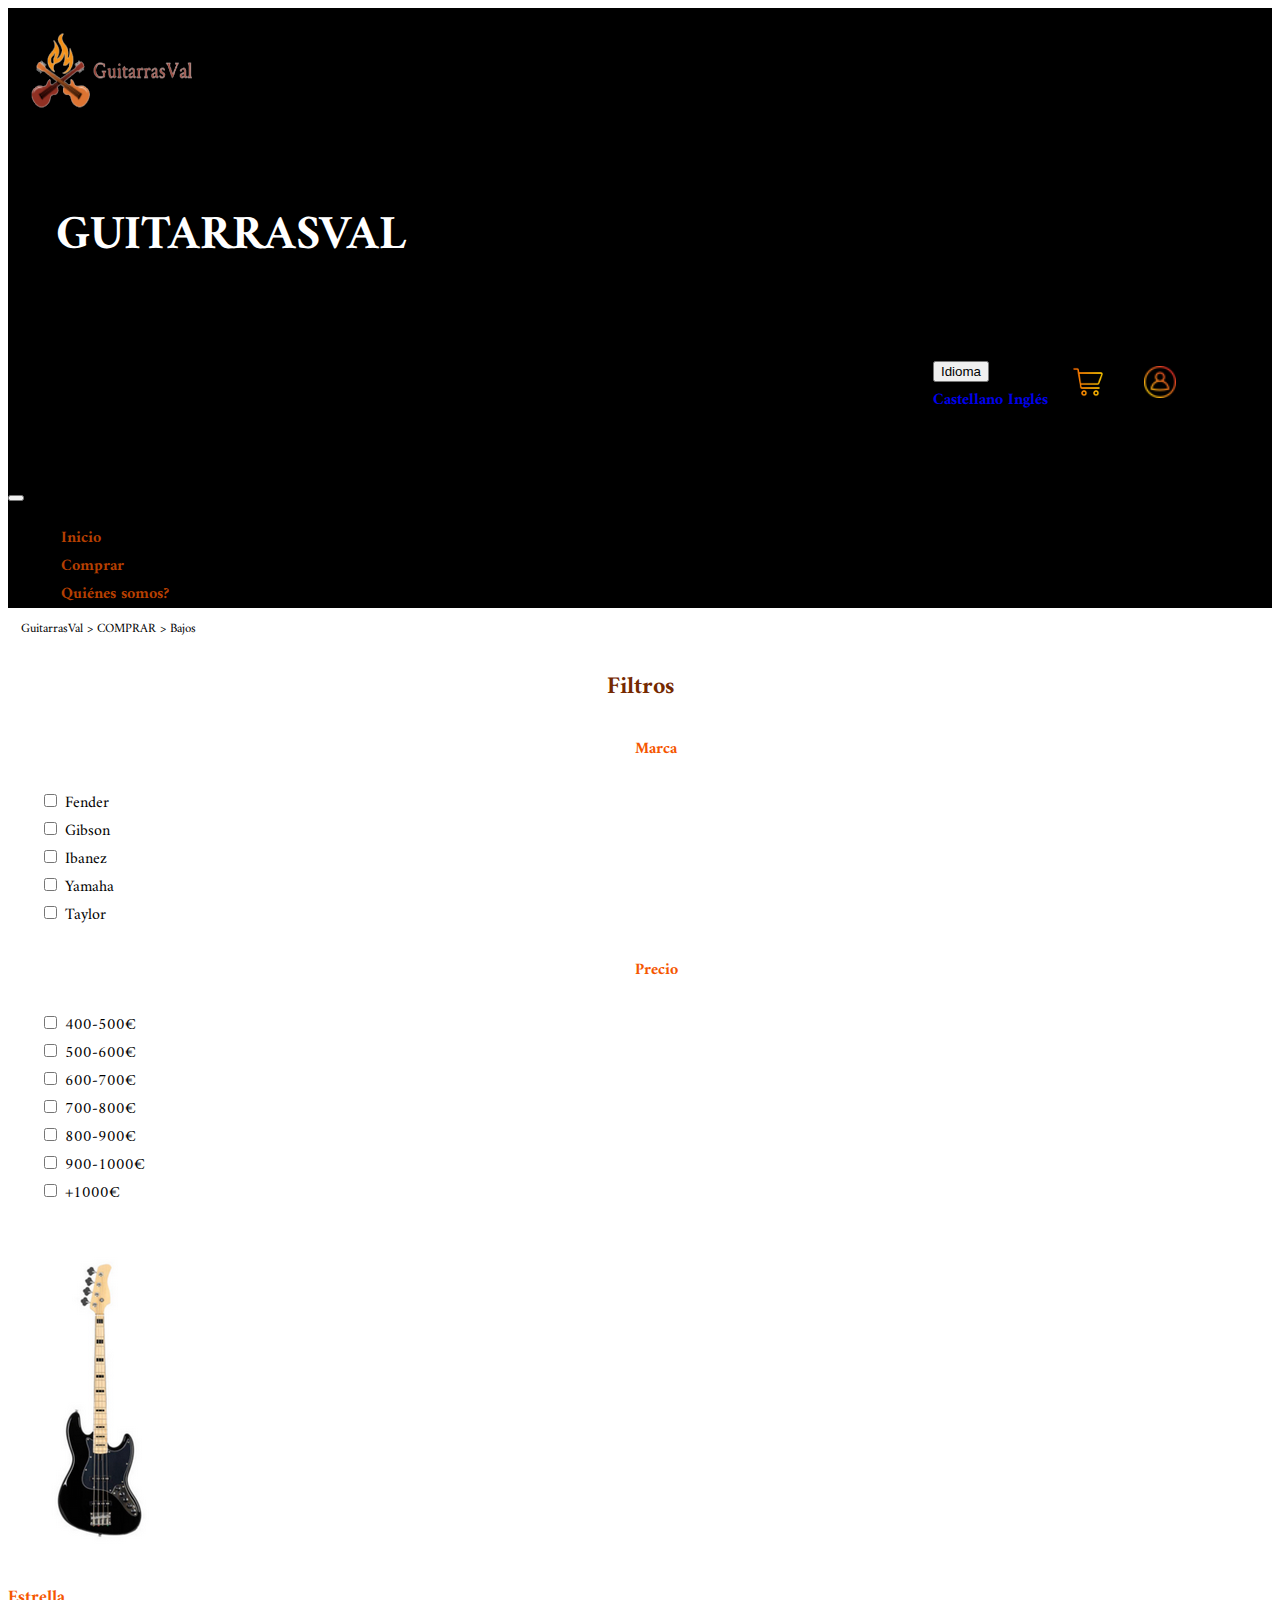
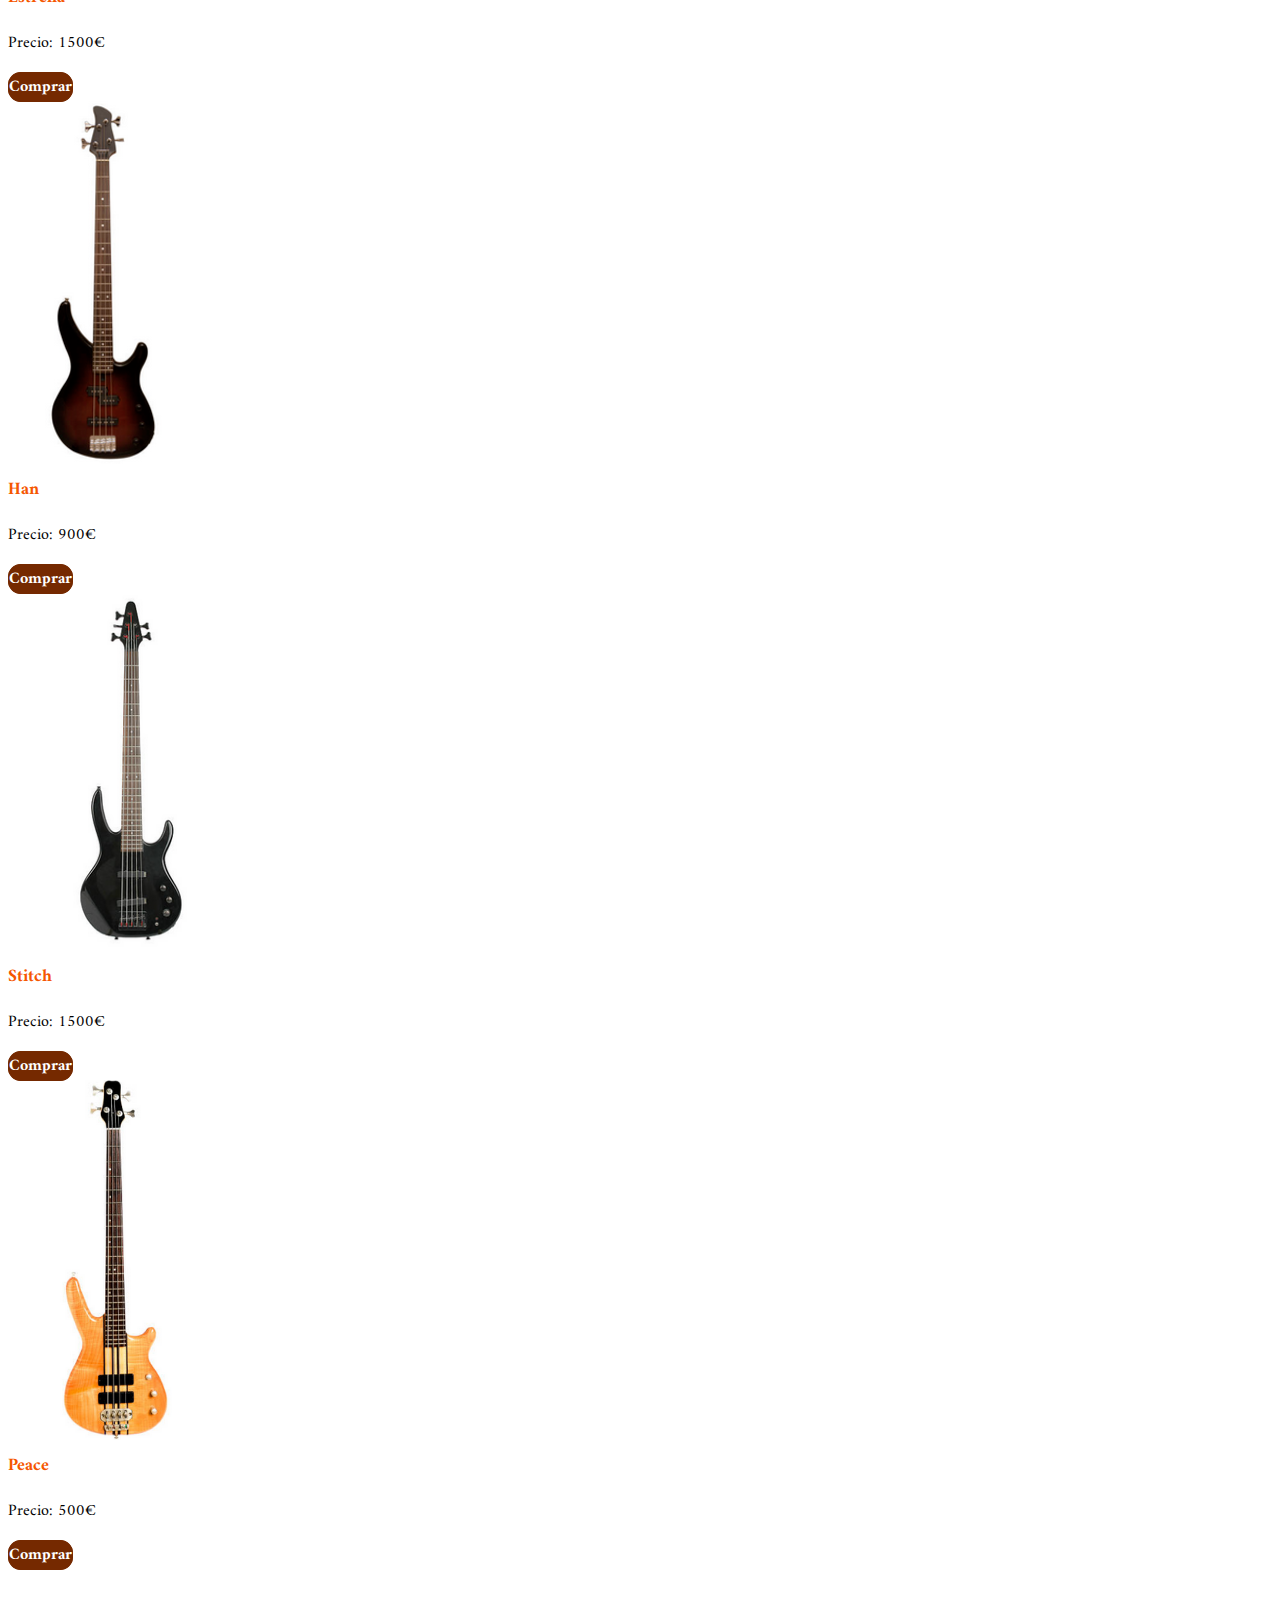
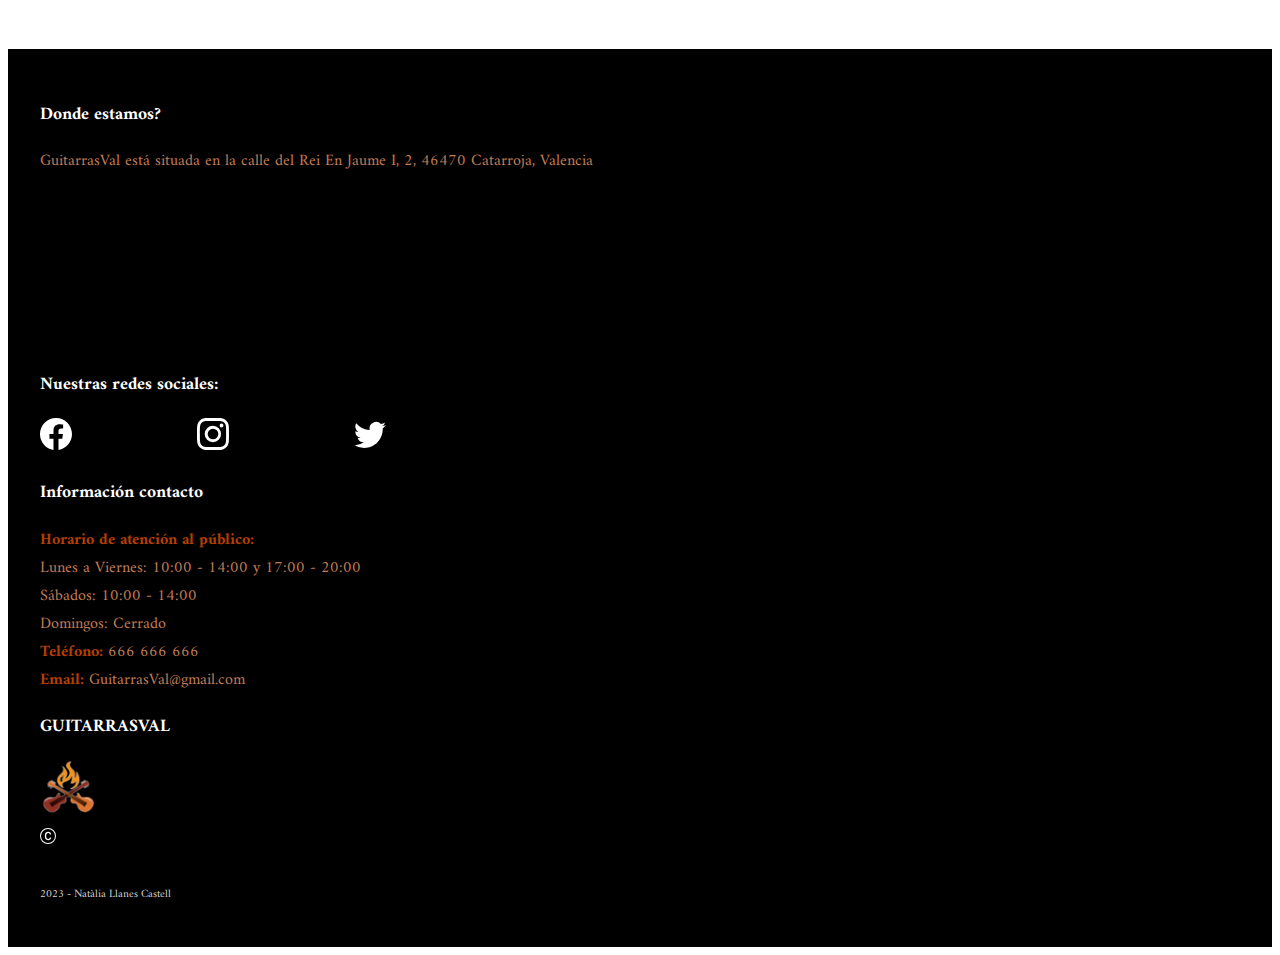
<file: bajos.html>
<!DOCTYPE html>
<html lang="en">
<head>
    <meta charset="UTF-8">
    <meta http-equiv="X-UA-Compatible" content="IE=edge">
    <meta name="viewport" content="width=device-width, initial-scale=1.0">
    <title>GuitarrasVal</title>
    <link rel="stylesheet" href="guitarres.css">
    <link href='https://fonts.googleapis.com/css?family=Amiri' rel='stylesheet'>
    <link rel="shortcut icon" href="img/favicon-32x32.png" type="image/x-icon">
    <link href="https://cdn.jsdelivr.net/npm/bootstrap@5.0.0/dist/css/bootstrap.min.css" rel="stylesheet" integrity="sha384-wEmeIV1mKuiNpC+IOBjI7aAzPcEZeedi5yW5f2yOq55WWLwNGmvvx4Um1vskeMj0" crossorigin="anonymous">
</head>
<body>
  <header>
    <div class="container-fluid" style="background-color:black">
      <div class="row justify-content-between">
        <div class="col-xl-2 col-lg-2 col-md-3 col-sm-3">
          <a href="/index.html"><img src="img/logotipo.png" id="logo" alt="Logotipo de la empresa"></a>
        </div>

        <div class="col-xl-3 col-lg-3 col-md-7 col-sm-6">
          <h1 id="titol">GUITARRASVAL</h1>
        </div>


        <div class="col-xl-3 col-lg-3 col-md-12 col-sm-12" id="icons">
          <div class="dropdown">
            <button class="btn dropdown-toggle text-light" type="button" id="dropdown1" data-bs-toggle="dropdown"
              alt="idioma">
              Idioma
            </button>
            <div class="dropdown-menu">
              <a class="dropdown-item" alt="castellano" href="#">Castellano</a>
              <a class="dropdown-item" alt="ingles" href="#">Inglés</a>
            </div>
          </div>
          <a href="#"><img src="img/carro.png" alt="carro compra"></a>
          <a href="#"><img src="img/perfil.png" alt="el teu perfil"></a>
        </div>
        <div class="col-12">
          <nav class="navbar navbar-expand-sm navbar-light">
            <button class="navbar-toggler navbar-light bg-light" type="button" data-bs-toggle="collapse"
              data-bs-target="#opciones">
              <span class="navbar-toggler-icon"></span>
            </button>

            <div class="collapse navbar-collapse navbar-light" id="opciones">
              <ul class="nav justify-content-end">
                <li class="nav-item">
                  <a class="nav-link" id="enllaç" href="index.html" style="margin-left: 0.81em;" >Inicio</a>
                </li>
                <li class="nav-item">
                  <a class="nav-link" id="enllaç" href="comprar.html" style="margin-left: 0.81em;">Comprar</a>
                </li>
                <li class="nav-item">
                  <a class="nav-link" id="enllaç" href="quiSom.html" style="margin-left: 0.81em;">Quiénes
                    somos?</a>
                </li>

              </ul>
            </div>
          </nav>
        </div>
      </div>

    </div>
  </header>

  <section>
    <div class="container-fluid mt-5">
      <p class="ubi">GuitarrasVal > COMPRAR > Bajos</p>
      <div class="row justify-content-between">
        <div class="col-xl-3 col-lg-3 col-md-3 col-sm-3">

          <article class="filtros">
            <h2>Filtros</h2>

            <form>
              <div class="mb-5 mt-3" style="margin-left: 2em;">
                <h5>Marca</h5>
                <div class="mb-3">
                  <div class="form-check ">
                    <input class="form-check-input" type="checkbox" value="Fender" id="flexCheckDefault">
                    <label class="form-check-label" for="flexCheckDefault" value="Fender">Fender</label>
                  </div>
                  <div class="form-check">
                    <input class="form-check-input" type="checkbox" value="Gibson" id="flexCheckChecked">
                    <label class="form-check-label" for="flexCheckChecked" value="Gibson">Gibson</label>
                  </div>
                  <div class="form-check">
                    <input class="form-check-input" type="checkbox" value="Ibanez" id="flexCheckChecked">
                    <label class="form-check-label" for="flexCheckChecked" value="Ibanez">Ibanez</label>
                  </div>
                  <div class="form-check">
                    <input class="form-check-input" type="checkbox" value="Yamaha" id="flexCheckChecked">
                    <label class="form-check-label" for="flexCheckChecked" value="Yamaha">Yamaha</label>
                  </div>
                  <div class="form-check">
                    <input class="form-check-input" type="checkbox" value="Taylor" id="flexCheckChecked">
                    <label class="form-check-label" for="flexCheckChecked" value="Taylor">Taylor</label>
                  </div>
                </div>
              </div>

              
              <div class="mb-5 mt-3" style="margin-left: 2em;">
                <h5>Precio</h5>
                <div class="mb-3">
                  <div class="form-check ">
                    <input class="form-check-input" type="checkbox" value="400-500€" id="flexCheckDefault">
                    <label class="form-check-label" for="flexCheckDefault" value="400-500€">400-500€</label>
                  </div>
                  <div class="form-check">
                    <input class="form-check-input" type="checkbox" value="500-600€" id="flexCheckChecked">
                    <label class="form-check-label" for="flexCheckChecked" value="500-600€">500-600€</label>
                  </div>
                  <div class="form-check">
                    <input class="form-check-input" type="checkbox" value="600-700€" id="flexCheckChecked">
                    <label class="form-check-label" for="flexCheckChecked" value="600-700€">600-700€</label>
                  </div>
                  <div class="form-check">
                    <input class="form-check-input" type="checkbox" value="700-800€" id="flexCheckChecked">
                    <label class="form-check-label" for="flexCheckChecked" value="700-800€">700-800€</label>
                  </div>
                  <div class="form-check">
                    <input class="form-check-input" type="checkbox" value="800-900€" id="flexCheckChecked">
                    <label class="form-check-label" for="flexCheckChecked" value="800-900€">800-900€</label>
                  </div>
                  <div class="form-check">
                    <input class="form-check-input" type="checkbox" value="900-1000€" id="flexCheckChecked">
                    <label class="form-check-label" for="flexCheckChecked" value="900-1000€">900-1000€</label>
                  </div>
                  <div class="form-check">
                    <input class="form-check-input" type="checkbox" value="+1000€" id="flexCheckChecked">
                    <label class="form-check-label" for="flexCheckChecked" value="+1000€">+1000€</label>
                  </div>
                </div>
              </div>
            </form>
          </article>
        </div>

        <div class="col-xl-9 col-lg-9 col-md-9 col-sm-9">
          <div class="container">
            <div class="row">
              <div class="col-xl-3 col-lg-6 col-md-6 col-sm-6 tres mt-3">
                <img src="img/guitarres/Bajos/1.png" alt="bajo Estrella" class="img-fluid">
                <h4 class="mt-3">Estrella</h4>
                <p>Precio: 1500€</p>
                <a href="#" class="btn btn-primary">Comprar</a>
              </div>
              <div class="col-xl-3 col-lg-6 col-md-6 col-sm-6 tres mt-3">
                <img src="img/guitarres/Bajos/2.png" alt="bajo Han" class="img-fluid">
                <h4 class="mt-3">Han</h4>
                <p>Precio: 900€</p>
                <a href="#" class="btn btn-primary">Comprar</a>
              </div>
              <div class="col-xl-3 col-lg-6 col-md-6 col-sm-6 tres mt-3">
                <img src="img/guitarres/Bajos/3.png" alt="bajo Stitch" style="height: 22.4em ; object-fit:cover;" class="img-fluid">
                <h4 class="mt-3">Stitch</h4>
                <p>Precio: 1500€</p>
                <a href="#" class="btn btn-primary">Comprar</a>
              </div>
              <div class="col-xl-3 col-lg-6 col-md-6 col-sm-6 tres mt-3">
                <img src="img/guitarres/Bajos/4.png" style="height: 22.5em;" alt="bajo Peace" class="img-fluid">
                <h4 class="mt-3">Peace</h4>
                <p>Precio: 500€</p>
                <a href="#" class="btn btn-primary">Comprar</a>
              </div>
            </div>
          </div>
        </div>



      </div>
    </div>


  </section>
  <footer>
    <div class="container-fluid">
      <div class="row">
        <div class="col-xl-3 col-lg-3 col-md-6 col-sm-12 mt-3">
          <h3>Donde estamos?</h3>
          <p id="text-footer">
            GuitarrasVal está situada en la calle del Rei En Jaume I, 2, 46470 Catarroja, Valencia
          </p>
          <iframe
            src="https://www.google.com/maps/embed?pb=!1m18!1m12!1m3!1d3082.954188277158!2d-0.414915584634646!3d39.402542479495956!2m3!1f0!2f0!3f0!3m2!1i1024!2i768!4f13.1!3m3!1m2!1s0xd604e82a8672a35%3A0xed578f5f80fed685!2sFlorida%20Universit%C3%A0ria!5e0!3m2!1ses!2ses!4v1674421415813!5m2!1ses!2ses"
            width="200" height="150" style="border:0;" allowfullscreen="" loading="lazy"
            referrerpolicy="no-referrer-when-downgrade"></iframe>
        </div>

        <div class="col-xl-3 col-lg-3 col-md-6 col-sm-12 mt-3">
          <h3 class="mb-3">Nuestras redes sociales:</h3>
          <svg xmlns="http://www.w3.org/2000/svg" width="32" height="32" style="margin-right: 10%;" fill="currentColor"
            class="bi bi-facebook" viewBox="0 0 16 16">
            <path
              d="M16 8.049c0-4.446-3.582-8.05-8-8.05C3.58 0-.002 3.603-.002 8.05c0 4.017 2.926 7.347 6.75 7.951v-5.625h-2.03V8.05H6.75V6.275c0-2.017 1.195-3.131 3.022-3.131.876 0 1.791.157 1.791.157v1.98h-1.009c-.993 0-1.303.621-1.303 1.258v1.51h2.218l-.354 2.326H9.25V16c3.824-.604 6.75-3.934 6.75-7.951z" />
          </svg>
          <svg xmlns="http://www.w3.org/2000/svg" width="32" height="32" style="margin-right: 10%;" fill="currentColor"
            class="bi bi-instagram" viewBox="0 0 16 16">
            <path
              d="M8 0C5.829 0 5.556.01 4.703.048 3.85.088 3.269.222 2.76.42a3.917 3.917 0 0 0-1.417.923A3.927 3.927 0 0 0 .42 2.76C.222 3.268.087 3.85.048 4.7.01 5.555 0 5.827 0 8.001c0 2.172.01 2.444.048 3.297.04.852.174 1.433.372 1.942.205.526.478.972.923 1.417.444.445.89.719 1.416.923.51.198 1.09.333 1.942.372C5.555 15.99 5.827 16 8 16s2.444-.01 3.298-.048c.851-.04 1.434-.174 1.943-.372a3.916 3.916 0 0 0 1.416-.923c.445-.445.718-.891.923-1.417.197-.509.332-1.09.372-1.942C15.99 10.445 16 10.173 16 8s-.01-2.445-.048-3.299c-.04-.851-.175-1.433-.372-1.941a3.926 3.926 0 0 0-.923-1.417A3.911 3.911 0 0 0 13.24.42c-.51-.198-1.092-.333-1.943-.372C10.443.01 10.172 0 7.998 0h.003zm-.717 1.442h.718c2.136 0 2.389.007 3.232.046.78.035 1.204.166 1.486.275.373.145.64.319.92.599.28.28.453.546.598.92.11.281.24.705.275 1.485.039.843.047 1.096.047 3.231s-.008 2.389-.047 3.232c-.035.78-.166 1.203-.275 1.485a2.47 2.47 0 0 1-.599.919c-.28.28-.546.453-.92.598-.28.11-.704.24-1.485.276-.843.038-1.096.047-3.232.047s-2.39-.009-3.233-.047c-.78-.036-1.203-.166-1.485-.276a2.478 2.478 0 0 1-.92-.598 2.48 2.48 0 0 1-.6-.92c-.109-.281-.24-.705-.275-1.485-.038-.843-.046-1.096-.046-3.233 0-2.136.008-2.388.046-3.231.036-.78.166-1.204.276-1.486.145-.373.319-.64.599-.92.28-.28.546-.453.92-.598.282-.11.705-.24 1.485-.276.738-.034 1.024-.044 2.515-.045v.002zm4.988 1.328a.96.96 0 1 0 0 1.92.96.96 0 0 0 0-1.92zm-4.27 1.122a4.109 4.109 0 1 0 0 8.217 4.109 4.109 0 0 0 0-8.217zm0 1.441a2.667 2.667 0 1 1 0 5.334 2.667 2.667 0 0 1 0-5.334z" />
          </svg>
          <svg xmlns="http://www.w3.org/2000/svg" width="32" height="32" fill="currentColor" class="bi bi-twitter"
            viewBox="0 0 16 16">
            <path
              d="M5.026 15c6.038 0 9.341-5.003 9.341-9.334 0-.14 0-.282-.006-.422A6.685 6.685 0 0 0 16 3.542a6.658 6.658 0 0 1-1.889.518 3.301 3.301 0 0 0 1.447-1.817 6.533 6.533 0 0 1-2.087.793A3.286 3.286 0 0 0 7.875 6.03a9.325 9.325 0 0 1-6.767-3.429 3.289 3.289 0 0 0 1.018 4.382A3.323 3.323 0 0 1 .64 6.575v.045a3.288 3.288 0 0 0 2.632 3.218 3.203 3.203 0 0 1-.865.115 3.23 3.23 0 0 1-.614-.057 3.283 3.283 0 0 0 3.067 2.277A6.588 6.588 0 0 1 .78 13.58a6.32 6.32 0 0 1-.78-.045A9.344 9.344 0 0 0 5.026 15z" />
          </svg>
        </div>

        <div class="col-xl-3 col-lg-3 col-md-6 col-sm-12 mt-3">
          <h3>Información contacto</h3>
          <p id="text-footer">
            <b>Horario de atención al público:</b> <br>
            Lunes a Viernes: 10:00 - 14:00 y 17:00 - 20:00 <br>
            Sábados: 10:00 - 14:00 <br>
            Domingos: Cerrado <br>
            <b>Teléfono:</b> 666 666 666 <br>
            <b>Email:</b> GuitarrasVal@gmail.com
          </p>
        </div>

        <div class="col-xl-3 col-lg-3 col-md-6 col-sm-12 mt-3">
          <div class="container">
            <div class="row">
              <div class="col-xl-12 col-lg-12 col-md-12 col-sm-12">
                <h3>GUITARRASVAL</h3>
              </div>
            </div>
            <div class="row justify-content-around">
              <div class="col-xl-6 col-lg-6 col-md-6 col-sm-6">
                <img src="img/logo.png" alt="logotipo empresa">
              </div>
            </div>

            <div class="row mt-3">
              <div class="col-xl-1 col-lg-1 col-md-1 col-sm-1">
                <svg xmlns="http://www.w3.org/2000/svg" width="16" height="16" fill="currentColor"
                  class="bi bi-c-circle" viewBox="0 0 16 16">
                  <path
                    d="M1 8a7 7 0 1 0 14 0A7 7 0 0 0 1 8Zm15 0A8 8 0 1 1 0 8a8 8 0 0 1 16 0ZM8.146 4.992c-1.212 0-1.927.92-1.927 2.502v1.06c0 1.571.703 2.462 1.927 2.462.979 0 1.641-.586 1.729-1.418h1.295v.093c-.1 1.448-1.354 2.467-3.03 2.467-2.091 0-3.269-1.336-3.269-3.603V7.482c0-2.261 1.201-3.638 3.27-3.638 1.681 0 2.935 1.054 3.029 2.572v.088H9.875c-.088-.879-.768-1.512-1.729-1.512Z" />
                </svg>
              </div>
              <div class="col-xl-10 col-lg-10 col-md-10 col-sm-10">
                <p id="copyright">2023 - Natàlia Llanes Castell</p>
              </div>
            </div>
          </div>
        </div>
      </div>
  </footer>
    
</body>

<script src="https://cdn.jsdelivr.net/npm/bootstrap@5.0.0/dist/js/bootstrap.bundle.min.js" integrity="sha384-p34f1UUtsS3wqzfto5wAAmdvj+osOnFyQFpp4Ua3gs/ZVWx6oOypYoCJhGGScy+8" crossorigin="anonymous"></script> 
</html>
</file>
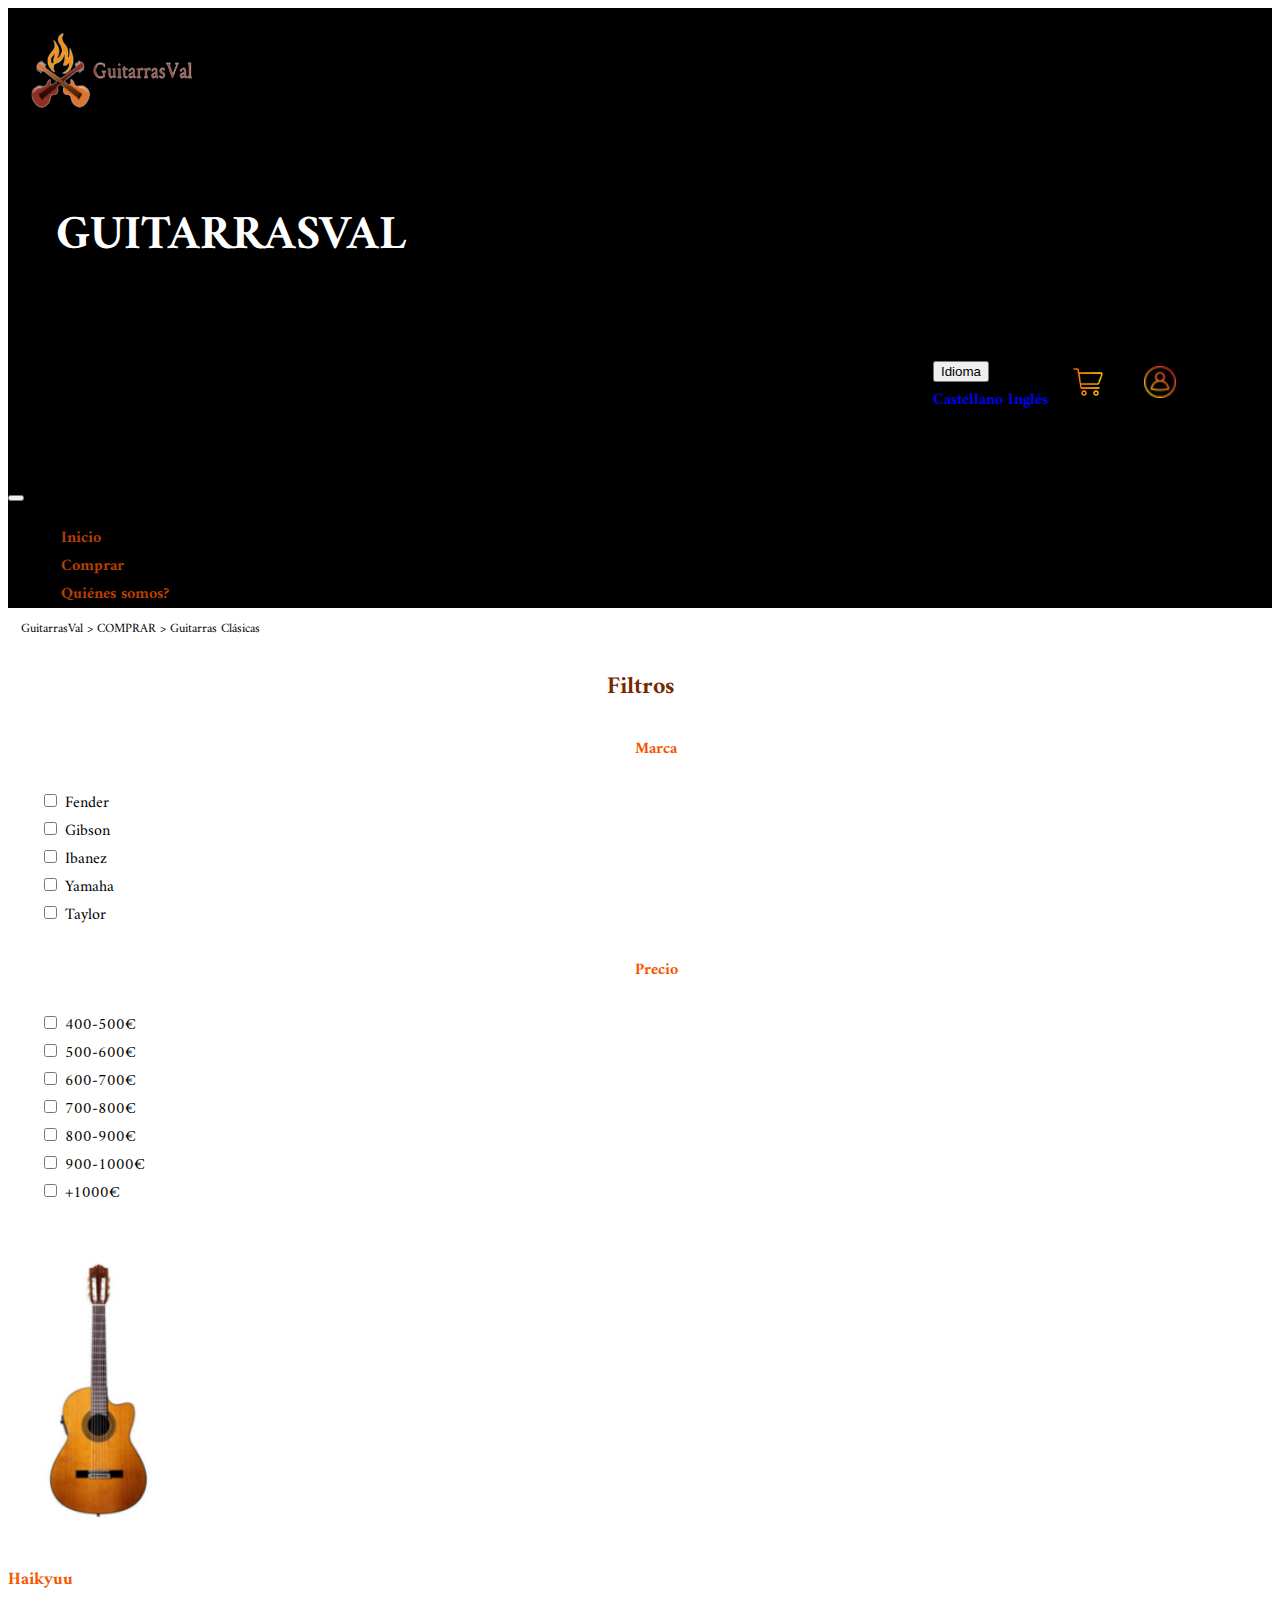
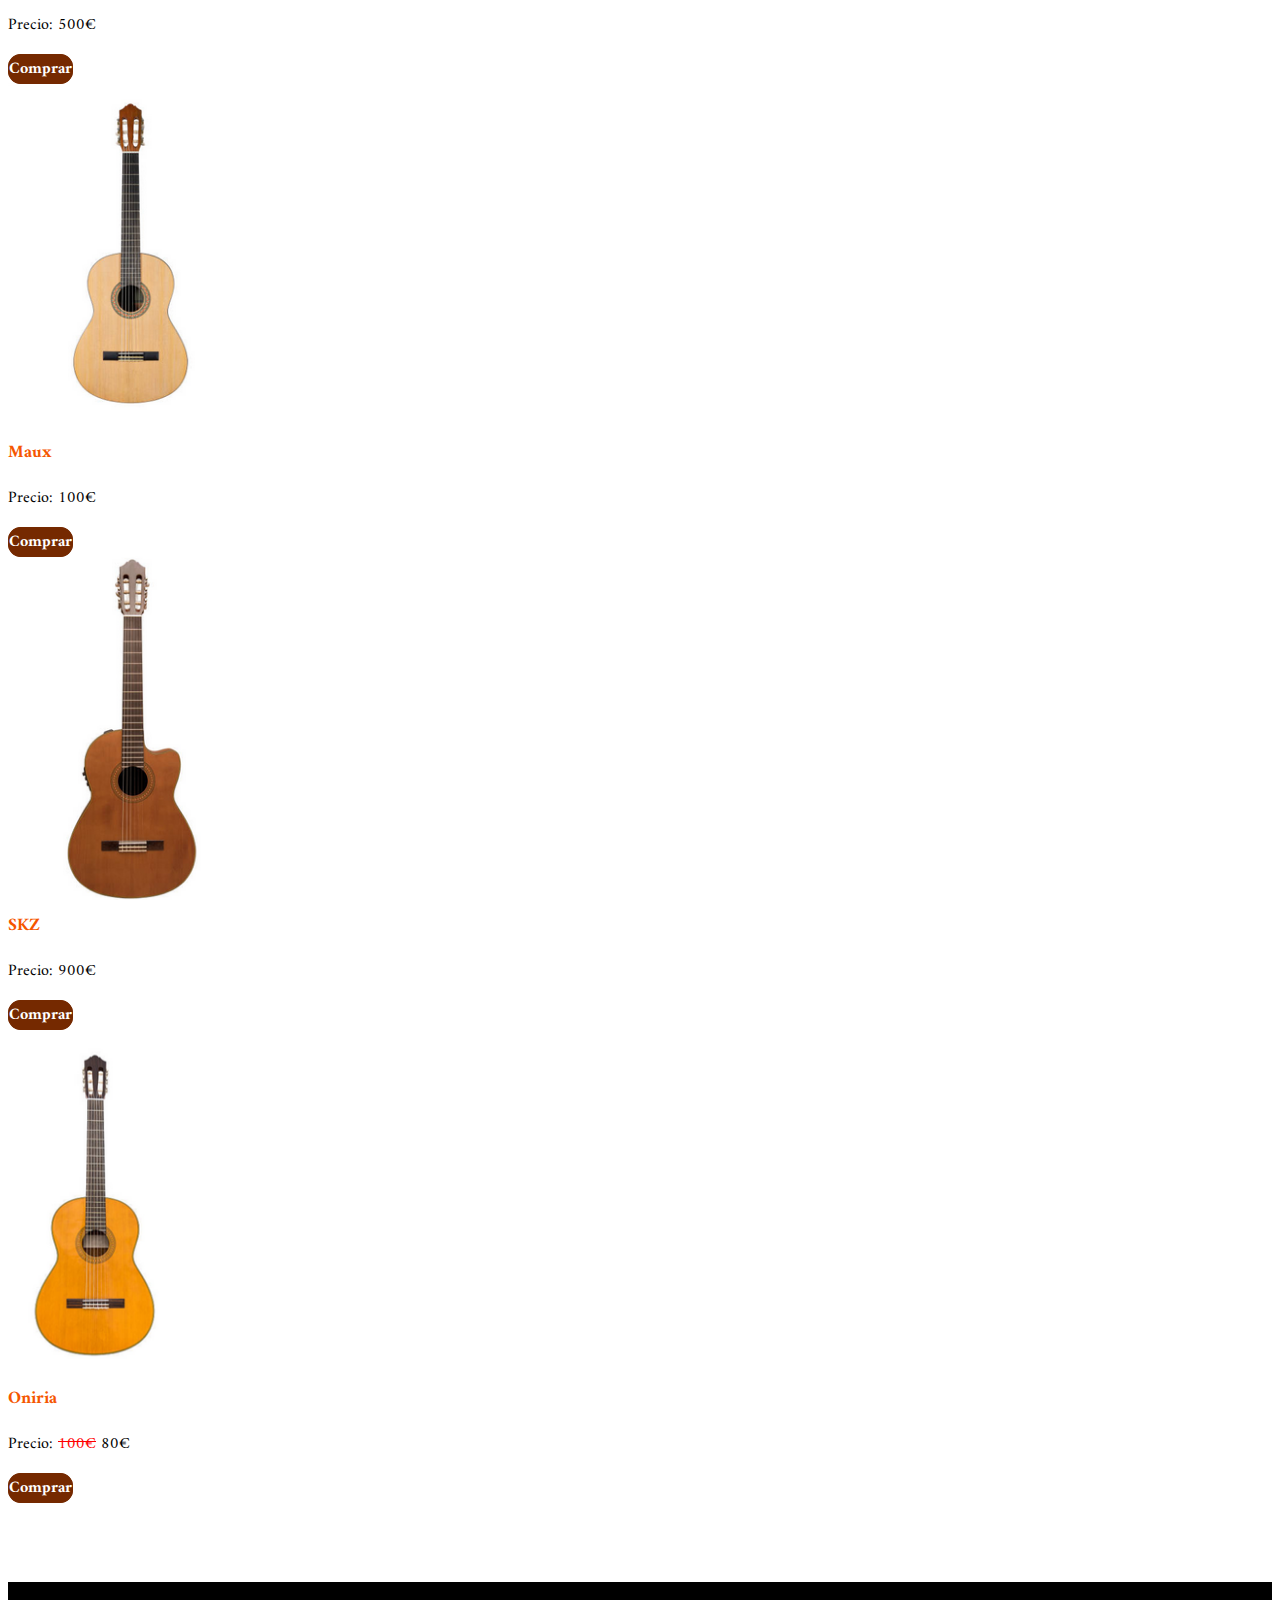
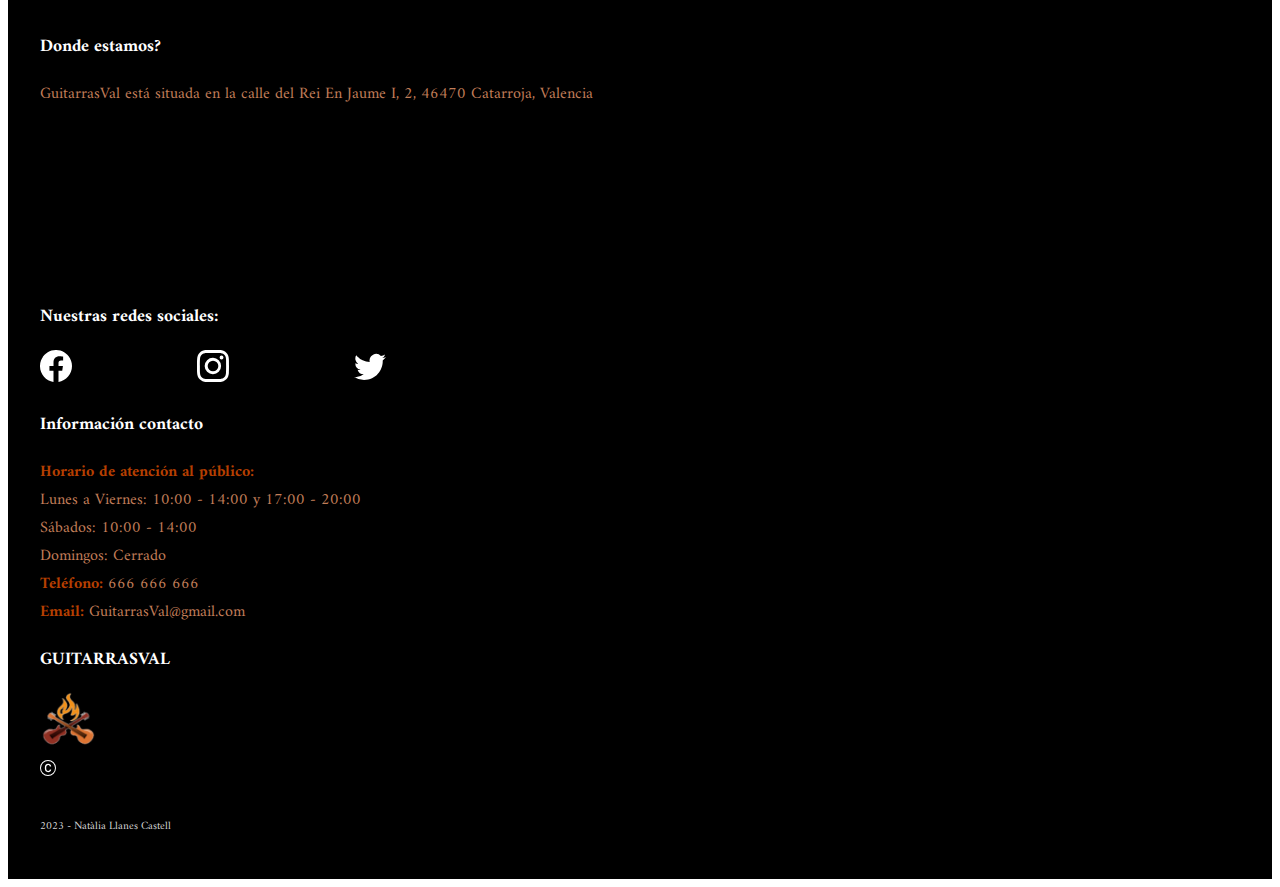
<file: clasica.html>
<!DOCTYPE html>
<html lang="en">
<head>
    <meta charset="UTF-8">
    <meta http-equiv="X-UA-Compatible" content="IE=edge">
    <meta name="viewport" content="width=device-width, initial-scale=1.0">
    <title>GuitarrasVal</title>
    <link rel="stylesheet" href="guitarres.css">
    <link href='https://fonts.googleapis.com/css?family=Amiri' rel='stylesheet'>
    <link rel="shortcut icon" href="img/favicon-32x32.png" type="image/x-icon">
    <link href="https://cdn.jsdelivr.net/npm/bootstrap@5.0.0/dist/css/bootstrap.min.css" rel="stylesheet" integrity="sha384-wEmeIV1mKuiNpC+IOBjI7aAzPcEZeedi5yW5f2yOq55WWLwNGmvvx4Um1vskeMj0" crossorigin="anonymous">
</head>
<body>
  <header>
    <div class="container-fluid" style="background-color:black">
      <div class="row justify-content-between">
        <div class="col-xl-2 col-lg-2 col-md-3 col-sm-3">
          <a href="/index.html"><img src="img/logotipo.png" id="logo" alt="Logotipo de la empresa"></a>
        </div>

        <div class="col-xl-3 col-lg-3 col-md-7 col-sm-6">
          <h1 id="titol">GUITARRASVAL</h1>
        </div>


        <div class="col-xl-3 col-lg-3 col-md-12 col-sm-12" id="icons">
          <div class="dropdown">
            <button class="btn dropdown-toggle text-light" type="button" id="dropdown1" data-bs-toggle="dropdown"
              alt="idioma">
              Idioma
            </button>
            <div class="dropdown-menu">
              <a class="dropdown-item" alt="castellano" href="#">Castellano</a>
              <a class="dropdown-item" alt="ingles" href="#">Inglés</a>
            </div>
          </div>
          <a href="#"><img src="img/carro.png" alt="carro compra"></a>
          <a href="#"><img src="img/perfil.png" alt="el teu perfil"></a>
        </div>
        <div class="col-12">
          <nav class="navbar navbar-expand-sm navbar-light">
            <button class="navbar-toggler navbar-light bg-light" type="button" data-bs-toggle="collapse"
              data-bs-target="#opciones">
              <span class="navbar-toggler-icon"></span>
            </button>

            <div class="collapse navbar-collapse navbar-light" id="opciones">
              <ul class="nav justify-content-end">
                <li class="nav-item">
                  <a class="nav-link" id="enllaç" href="index.html" style="margin-left: 0.81em;" >Inicio</a>
                </li>
                <li class="nav-item">
                  <a class="nav-link" id="enllaç" href="comprar.html" style="margin-left: 0.81em;">Comprar</a>
                </li>
                <li class="nav-item">
                  <a class="nav-link" id="enllaç" href="quiSom.html" style="margin-left: 0.81em;">Quiénes
                    somos?</a>
                </li>

              </ul>
            </div>
          </nav>
        </div>
      </div>

    </div>
  </header>

  <section>
    <div class="container-fluid mt-5">
      <p class="ubi">GuitarrasVal > COMPRAR > Guitarras Clásicas</p>
      <div class="row justify-content-between">
        <div class="col-xl-3 col-lg-3 col-md-3 col-sm-3">

          <article class="filtros">
            <h2>Filtros</h2>

            <form>
              <div class="mb-5 mt-3" style="margin-left: 2em;">
                <h5>Marca</h5>
                <div class="mb-3">
                  <div class="form-check ">
                    <input class="form-check-input" type="checkbox" value="Fender" id="flexCheckDefault">
                    <label class="form-check-label" for="flexCheckDefault" value="Fender">Fender</label>
                  </div>
                  <div class="form-check">
                    <input class="form-check-input" type="checkbox" value="Gibson" id="flexCheckChecked">
                    <label class="form-check-label" for="flexCheckChecked" value="Gibson">Gibson</label>
                  </div>
                  <div class="form-check">
                    <input class="form-check-input" type="checkbox" value="Ibanez" id="flexCheckChecked">
                    <label class="form-check-label" for="flexCheckChecked" value="Ibanez">Ibanez</label>
                  </div>
                  <div class="form-check">
                    <input class="form-check-input" type="checkbox" value="Yamaha" id="flexCheckChecked">
                    <label class="form-check-label" for="flexCheckChecked" value="Yamaha">Yamaha</label>
                  </div>
                  <div class="form-check">
                    <input class="form-check-input" type="checkbox" value="Taylor" id="flexCheckChecked">
                    <label class="form-check-label" for="flexCheckChecked" value="Taylor">Taylor</label>
                  </div>
                </div>
              </div>

              
              <div class="mb-5 mt-3" style="margin-left: 2em;">
                <h5>Precio</h5>
                <div class="mb-3">
                  <div class="form-check ">
                    <input class="form-check-input" type="checkbox" value="400-500€" id="flexCheckDefault">
                    <label class="form-check-label" for="flexCheckDefault" value="400-500€">400-500€</label>
                  </div>
                  <div class="form-check">
                    <input class="form-check-input" type="checkbox" value="500-600€" id="flexCheckChecked">
                    <label class="form-check-label" for="flexCheckChecked" value="500-600€">500-600€</label>
                  </div>
                  <div class="form-check">
                    <input class="form-check-input" type="checkbox" value="600-700€" id="flexCheckChecked">
                    <label class="form-check-label" for="flexCheckChecked" value="600-700€">600-700€</label>
                  </div>
                  <div class="form-check">
                    <input class="form-check-input" type="checkbox" value="700-800€" id="flexCheckChecked">
                    <label class="form-check-label" for="flexCheckChecked" value="700-800€">700-800€</label>
                  </div>
                  <div class="form-check">
                    <input class="form-check-input" type="checkbox" value="800-900€" id="flexCheckChecked">
                    <label class="form-check-label" for="flexCheckChecked" value="800-900€">800-900€</label>
                  </div>
                  <div class="form-check">
                    <input class="form-check-input" type="checkbox" value="900-1000€" id="flexCheckChecked">
                    <label class="form-check-label" for="flexCheckChecked" value="900-1000€">900-1000€</label>
                  </div>
                  <div class="form-check">
                    <input class="form-check-input" type="checkbox" value="+1000€" id="flexCheckChecked">
                    <label class="form-check-label" for="flexCheckChecked" value="+1000€">+1000€</label>
                  </div>
                </div>
              </div>
            </form>
          </article>
        </div>

        <div class="col-xl-9 col-lg-9 col-md-9 col-sm-9">
          <div class="container">
            <div class="row">
              <div class="col-xl-3 col-lg-6 col-md-6 col-sm-6 tres mt-3">
                <img src="img/guitarres/Clasica/1.png" style="margin-top: 0.17em; height: 21.5em ; object-fit:cover;" alt="guitarra Haikyuu" class="img-fluid">
                <h4 class="mt-3">Haikyuu</h4>
                <p>Precio: 500€</p>
                <a href="#" class="btn btn-primary">Comprar</a>
              </div>
              <div class="col-xl-3 col-lg-6 col-md-6 col-sm-6 tres mt-3">
                <img src="img/guitarres/Clasica/2.png" style="height: 21.5em ; object-fit:cover;" alt="guitarra Maux" class="img-fluid">
                <h4 class="mt-3">Maux</h4>
                <p>Precio: 100€</p>
                <a href="#" class="btn btn-primary">Comprar</a>
              </div>
              <div class="col-xl-3 col-lg-6 col-md-6 col-sm-6 tres mt-3">
                <img src="img/guitarres/Clasica/3.png" style="height: 21.5em ; object-fit:cover;" alt="guitarra SKZ" class="img-fluid">
                <h4 class="mt-3">SKZ</h4>
                <p>Precio: 900€</p>
                <a href="#" class="btn btn-primary">Comprar</a>
              </div>
              <div class="col-xl-3 col-lg-6 col-md-6 col-sm-6 tres mt-3">
                <img src="img/guitarres/Clasica/4.png" style="height: 21.5em ; object-fit:cover;" alt="guitarra Oniria" class="img-fluid">
                <h4 class="mt-3">Oniria</h4>
                <p>Precio: <span class="incorrecto">100€</span> 80€</p>
                <a href="#" class="btn btn-primary">Comprar</a>
              </div>
            </div>
          </div>
        </div>
        



      </div>
    </div>


  </section>

  <footer>
    <div class="container-fluid">
      <div class="row">
        <div class="col-xl-3 col-lg-3 col-md-6 col-sm-12 mt-3">
          <h3>Donde estamos?</h3>
          <p id="text-footer">
            GuitarrasVal está situada en la calle del Rei En Jaume I, 2, 46470 Catarroja, Valencia
          </p>
          <iframe
            src="https://www.google.com/maps/embed?pb=!1m18!1m12!1m3!1d3082.954188277158!2d-0.414915584634646!3d39.402542479495956!2m3!1f0!2f0!3f0!3m2!1i1024!2i768!4f13.1!3m3!1m2!1s0xd604e82a8672a35%3A0xed578f5f80fed685!2sFlorida%20Universit%C3%A0ria!5e0!3m2!1ses!2ses!4v1674421415813!5m2!1ses!2ses"
            width="200" height="150" style="border:0;" allowfullscreen="" loading="lazy"
            referrerpolicy="no-referrer-when-downgrade"></iframe>
        </div>

        <div class="col-xl-3 col-lg-3 col-md-6 col-sm-12 mt-3">
          <h3 class="mb-3">Nuestras redes sociales:</h3>
          <svg xmlns="http://www.w3.org/2000/svg" width="32" height="32" style="margin-right: 10%;" fill="currentColor"
            class="bi bi-facebook" viewBox="0 0 16 16">
            <path
              d="M16 8.049c0-4.446-3.582-8.05-8-8.05C3.58 0-.002 3.603-.002 8.05c0 4.017 2.926 7.347 6.75 7.951v-5.625h-2.03V8.05H6.75V6.275c0-2.017 1.195-3.131 3.022-3.131.876 0 1.791.157 1.791.157v1.98h-1.009c-.993 0-1.303.621-1.303 1.258v1.51h2.218l-.354 2.326H9.25V16c3.824-.604 6.75-3.934 6.75-7.951z" />
          </svg>
          <svg xmlns="http://www.w3.org/2000/svg" width="32" height="32" style="margin-right: 10%;" fill="currentColor"
            class="bi bi-instagram" viewBox="0 0 16 16">
            <path
              d="M8 0C5.829 0 5.556.01 4.703.048 3.85.088 3.269.222 2.76.42a3.917 3.917 0 0 0-1.417.923A3.927 3.927 0 0 0 .42 2.76C.222 3.268.087 3.85.048 4.7.01 5.555 0 5.827 0 8.001c0 2.172.01 2.444.048 3.297.04.852.174 1.433.372 1.942.205.526.478.972.923 1.417.444.445.89.719 1.416.923.51.198 1.09.333 1.942.372C5.555 15.99 5.827 16 8 16s2.444-.01 3.298-.048c.851-.04 1.434-.174 1.943-.372a3.916 3.916 0 0 0 1.416-.923c.445-.445.718-.891.923-1.417.197-.509.332-1.09.372-1.942C15.99 10.445 16 10.173 16 8s-.01-2.445-.048-3.299c-.04-.851-.175-1.433-.372-1.941a3.926 3.926 0 0 0-.923-1.417A3.911 3.911 0 0 0 13.24.42c-.51-.198-1.092-.333-1.943-.372C10.443.01 10.172 0 7.998 0h.003zm-.717 1.442h.718c2.136 0 2.389.007 3.232.046.78.035 1.204.166 1.486.275.373.145.64.319.92.599.28.28.453.546.598.92.11.281.24.705.275 1.485.039.843.047 1.096.047 3.231s-.008 2.389-.047 3.232c-.035.78-.166 1.203-.275 1.485a2.47 2.47 0 0 1-.599.919c-.28.28-.546.453-.92.598-.28.11-.704.24-1.485.276-.843.038-1.096.047-3.232.047s-2.39-.009-3.233-.047c-.78-.036-1.203-.166-1.485-.276a2.478 2.478 0 0 1-.92-.598 2.48 2.48 0 0 1-.6-.92c-.109-.281-.24-.705-.275-1.485-.038-.843-.046-1.096-.046-3.233 0-2.136.008-2.388.046-3.231.036-.78.166-1.204.276-1.486.145-.373.319-.64.599-.92.28-.28.546-.453.92-.598.282-.11.705-.24 1.485-.276.738-.034 1.024-.044 2.515-.045v.002zm4.988 1.328a.96.96 0 1 0 0 1.92.96.96 0 0 0 0-1.92zm-4.27 1.122a4.109 4.109 0 1 0 0 8.217 4.109 4.109 0 0 0 0-8.217zm0 1.441a2.667 2.667 0 1 1 0 5.334 2.667 2.667 0 0 1 0-5.334z" />
          </svg>
          <svg xmlns="http://www.w3.org/2000/svg" width="32" height="32" fill="currentColor" class="bi bi-twitter"
            viewBox="0 0 16 16">
            <path
              d="M5.026 15c6.038 0 9.341-5.003 9.341-9.334 0-.14 0-.282-.006-.422A6.685 6.685 0 0 0 16 3.542a6.658 6.658 0 0 1-1.889.518 3.301 3.301 0 0 0 1.447-1.817 6.533 6.533 0 0 1-2.087.793A3.286 3.286 0 0 0 7.875 6.03a9.325 9.325 0 0 1-6.767-3.429 3.289 3.289 0 0 0 1.018 4.382A3.323 3.323 0 0 1 .64 6.575v.045a3.288 3.288 0 0 0 2.632 3.218 3.203 3.203 0 0 1-.865.115 3.23 3.23 0 0 1-.614-.057 3.283 3.283 0 0 0 3.067 2.277A6.588 6.588 0 0 1 .78 13.58a6.32 6.32 0 0 1-.78-.045A9.344 9.344 0 0 0 5.026 15z" />
          </svg>
        </div>

        <div class="col-xl-3 col-lg-3 col-md-6 col-sm-12 mt-3">
          <h3>Información contacto</h3>
          <p id="text-footer">
            <b>Horario de atención al público:</b> <br>
            Lunes a Viernes: 10:00 - 14:00 y 17:00 - 20:00 <br>
            Sábados: 10:00 - 14:00 <br>
            Domingos: Cerrado <br>
            <b>Teléfono:</b> 666 666 666 <br>
            <b>Email:</b> GuitarrasVal@gmail.com
          </p>
        </div>

        <div class="col-xl-3 col-lg-3 col-md-6 col-sm-12 mt-3">
          <div class="container">
            <div class="row">
              <div class="col-xl-12 col-lg-12 col-md-12 col-sm-12">
                <h3>GUITARRASVAL</h3>
              </div>
            </div>
            <div class="row justify-content-around">
              <div class="col-xl-6 col-lg-6 col-md-6 col-sm-6">
                <img src="img/logo.png" alt="logotipo empresa">
              </div>
            </div>

            <div class="row mt-3">
              <div class="col-xl-1 col-lg-1 col-md-1 col-sm-1">
                <svg xmlns="http://www.w3.org/2000/svg" width="16" height="16" fill="currentColor"
                  class="bi bi-c-circle" viewBox="0 0 16 16">
                  <path
                    d="M1 8a7 7 0 1 0 14 0A7 7 0 0 0 1 8Zm15 0A8 8 0 1 1 0 8a8 8 0 0 1 16 0ZM8.146 4.992c-1.212 0-1.927.92-1.927 2.502v1.06c0 1.571.703 2.462 1.927 2.462.979 0 1.641-.586 1.729-1.418h1.295v.093c-.1 1.448-1.354 2.467-3.03 2.467-2.091 0-3.269-1.336-3.269-3.603V7.482c0-2.261 1.201-3.638 3.27-3.638 1.681 0 2.935 1.054 3.029 2.572v.088H9.875c-.088-.879-.768-1.512-1.729-1.512Z" />
                </svg>
              </div>
              <div class="col-xl-10 col-lg-10 col-md-10 col-sm-10">
                <p id="copyright">2023 - Natàlia Llanes Castell</p>
              </div>
            </div>
          </div>
        </div>
      </div>
  </footer>
    
</body>

<script src="https://cdn.jsdelivr.net/npm/bootstrap@5.0.0/dist/js/bootstrap.bundle.min.js" integrity="sha384-p34f1UUtsS3wqzfto5wAAmdvj+osOnFyQFpp4Ua3gs/ZVWx6oOypYoCJhGGScy+8" crossorigin="anonymous"></script> 
</html>
</file>
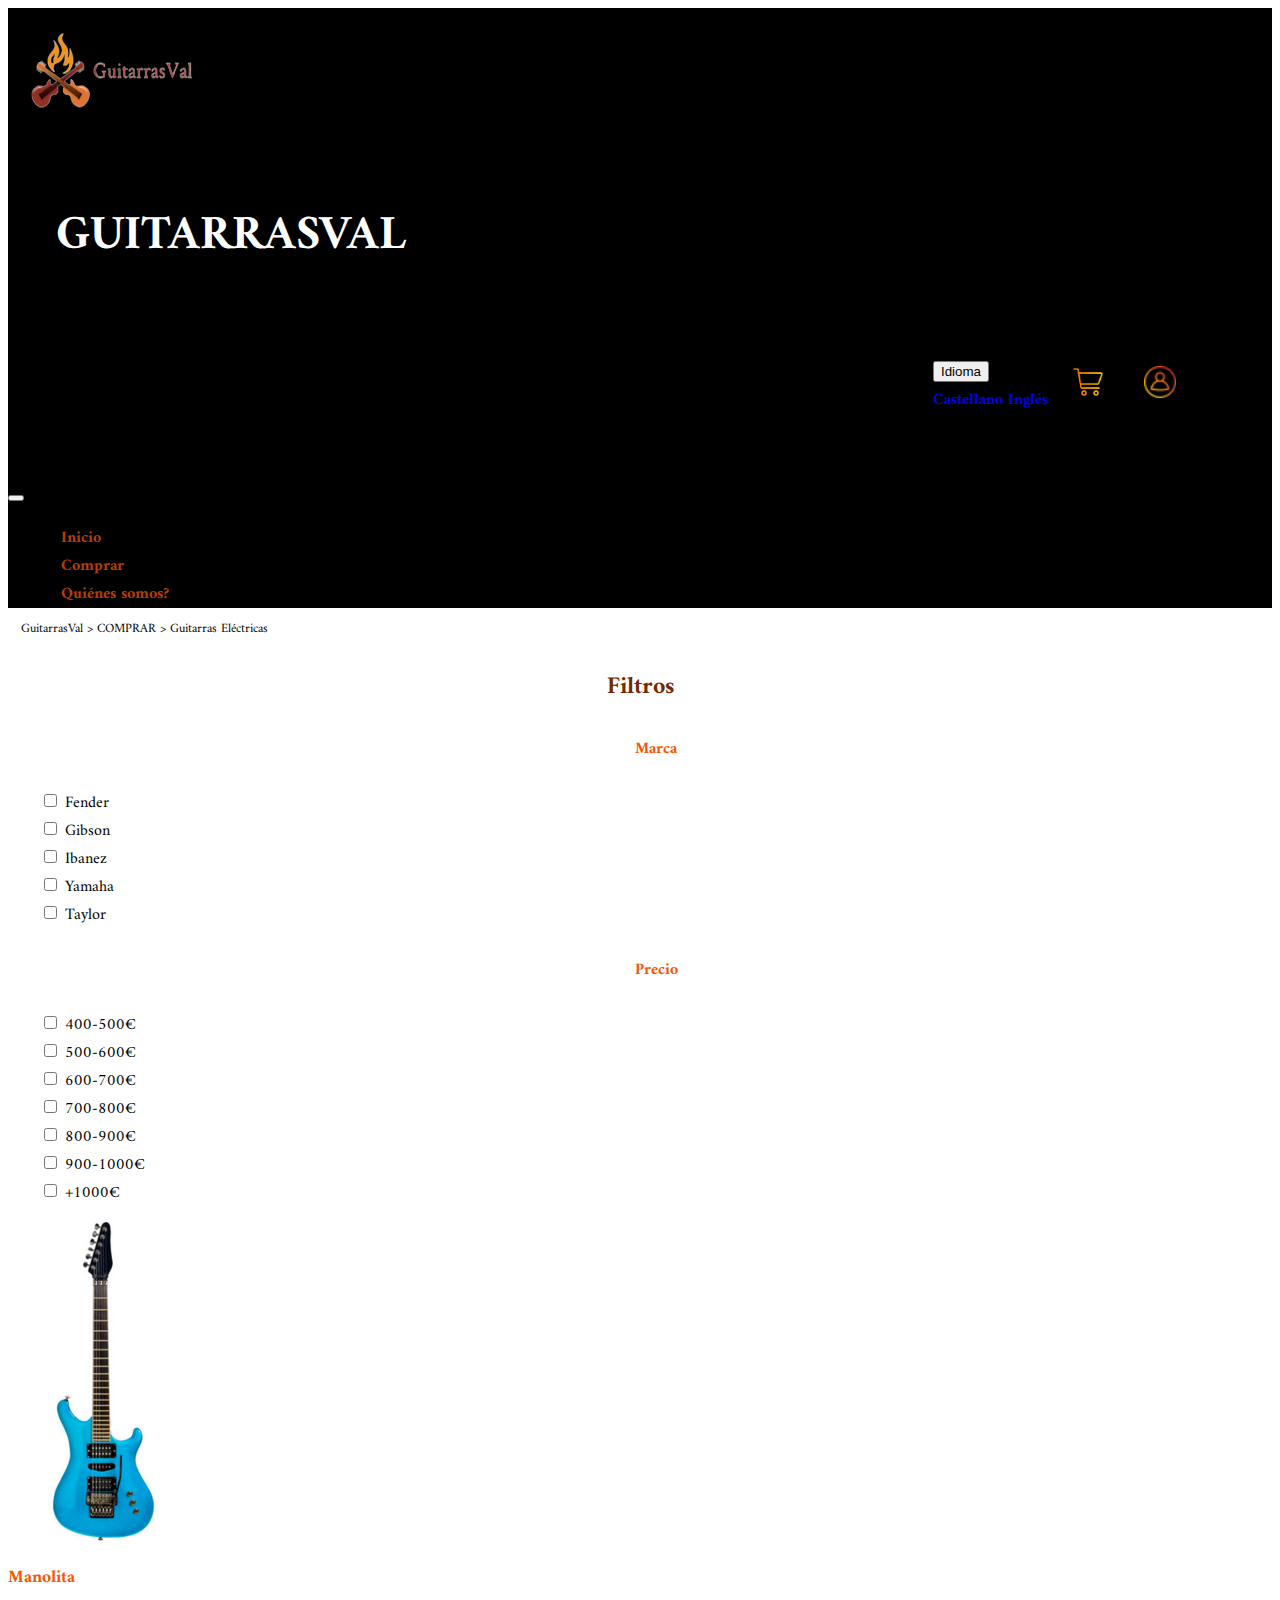
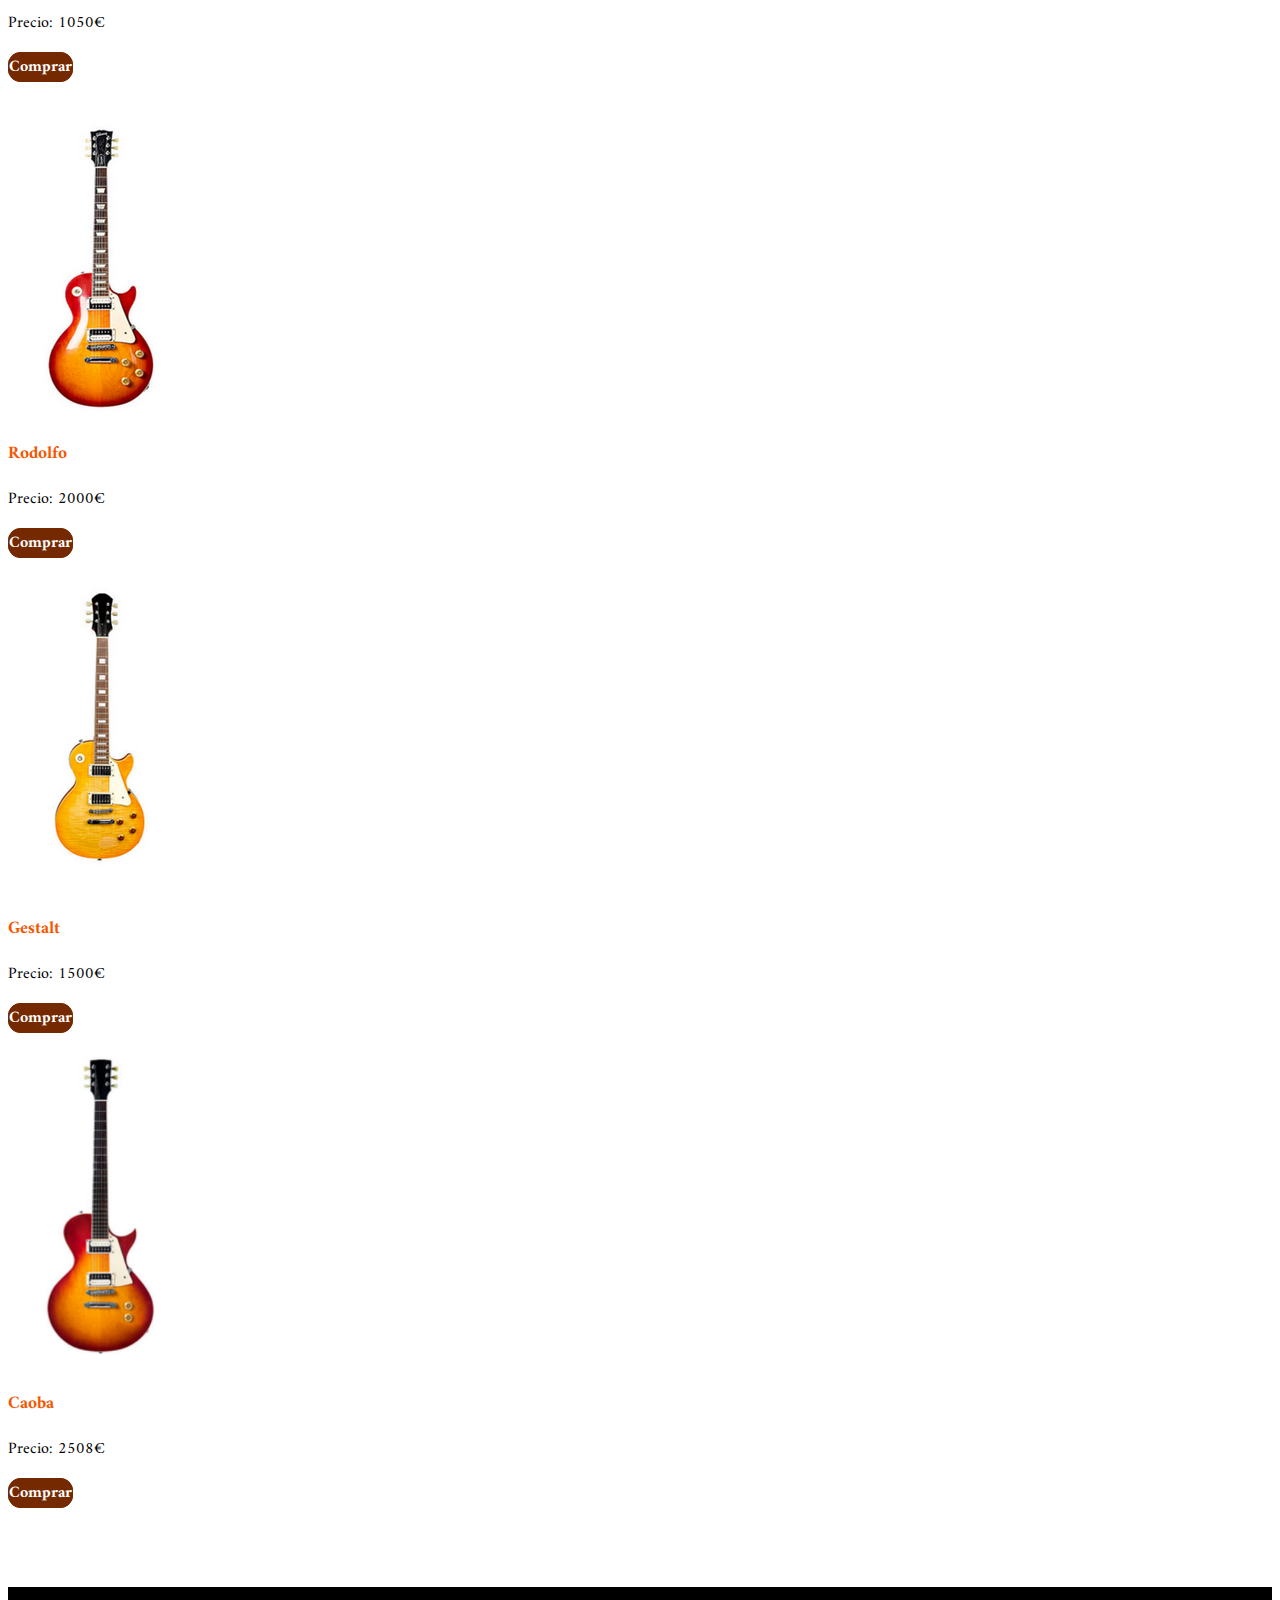
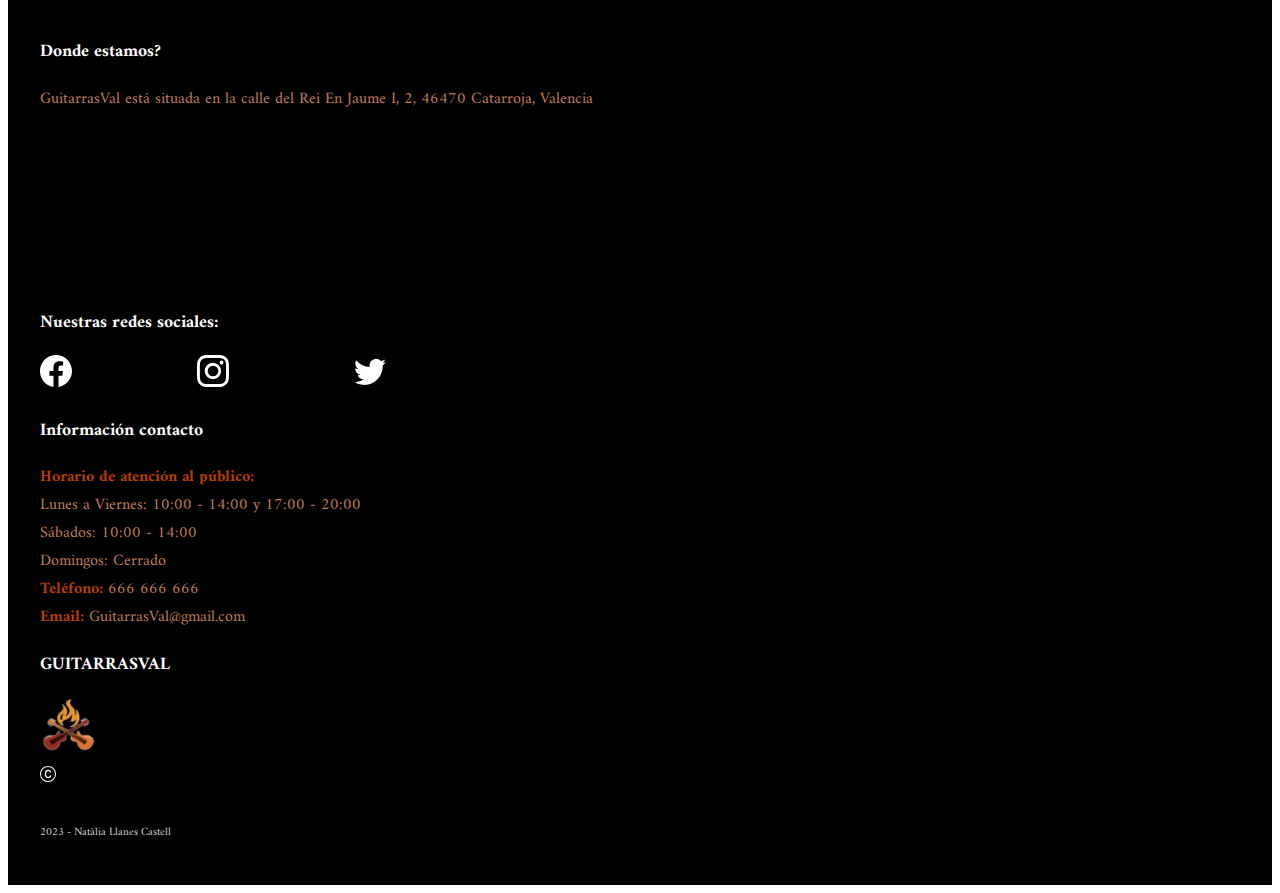
<file: electrica.html>
<!DOCTYPE html>
<html lang="en">

<head>
  <meta charset="UTF-8">
  <meta http-equiv="X-UA-Compatible" content="IE=edge">
  <meta name="viewport" content="width=device-width, initial-scale=1.0">
  <title>GuitarrasVal</title>
  <link rel="stylesheet" href="guitarres.css">
  <link href='https://fonts.googleapis.com/css?family=Amiri' rel='stylesheet'>
  <link rel="shortcut icon" href="img/favicon-32x32.png" type="image/x-icon">
  <link href="https://cdn.jsdelivr.net/npm/bootstrap@5.0.0/dist/css/bootstrap.min.css" rel="stylesheet"
    integrity="sha384-wEmeIV1mKuiNpC+IOBjI7aAzPcEZeedi5yW5f2yOq55WWLwNGmvvx4Um1vskeMj0" crossorigin="anonymous">
</head>

<body>
  <header>
    <div class="container-fluid" style="background-color:black">
      <div class="row justify-content-between">
        <div class="col-xl-2 col-lg-2 col-md-3 col-sm-3">
          <a href="/index.html"><img src="img/logotipo.png" id="logo" alt="Logotipo de la empresa"></a>
        </div>

        <div class="col-xl-3 col-lg-3 col-md-7 col-sm-6">
          <h1 id="titol">GUITARRASVAL</h1>
        </div>


        <div class="col-xl-3 col-lg-3 col-md-12 col-sm-12" id="icons">
          <div class="dropdown">
            <button class="btn dropdown-toggle text-light" type="button" id="dropdown1" data-bs-toggle="dropdown"
              alt="idioma">
              Idioma
            </button>
            <div class="dropdown-menu">
              <a class="dropdown-item" alt="castellano" href="#">Castellano</a>
              <a class="dropdown-item" alt="ingles" href="#">Inglés</a>
            </div>
          </div>
          <a href="#"><img src="img/carro.png" alt="carro compra"></a>
          <a href="#"><img src="img/perfil.png" alt="el teu perfil"></a>
        </div>
        <div class="col-12">
          <nav class="navbar navbar-expand-sm navbar-light">
            <button class="navbar-toggler navbar-light bg-light" type="button" data-bs-toggle="collapse"
              data-bs-target="#opciones">
              <span class="navbar-toggler-icon"></span>
            </button>

            <div class="collapse navbar-collapse navbar-light" id="opciones">
              <ul class="nav justify-content-end">
                <li class="nav-item">
                  <a class="nav-link" id="enllaç" href="index.html" style="margin-left: 0.81em;" >Inicio</a>
                </li>
                <li class="nav-item">
                  <a class="nav-link" id="enllaç" href="comprar.html" style="margin-left: 0.81em;">Comprar</a>
                </li>
                <li class="nav-item">
                  <a class="nav-link" id="enllaç" href="quiSom.html" style="margin-left: 0.81em;">Quiénes
                    somos?</a>
                </li>

              </ul>
            </div>
          </nav>
        </div>
      </div>

    </div>
  </header>

  <section>
    <div class="container-fluid mt-5">
      <p class="ubi">GuitarrasVal > COMPRAR > Guitarras Eléctricas</p>
      <div class="row justify-content-between">
        <div class="col-xl-3 col-lg-3 col-md-3 col-sm-3">

          <article class="filtros">
            <h2>Filtros</h2>

            <form>
              <div class="mb-5 mt-3" style="margin-left: 2em;">
                <h5>Marca</h5>
                <div class="mb-3">
                  <div class="form-check ">
                    <input class="form-check-input" type="checkbox" value="Fender" id="flexCheckDefault">
                    <label class="form-check-label" for="flexCheckDefault" value="Fender">Fender</label>
                  </div>
                  <div class="form-check">
                    <input class="form-check-input" type="checkbox" value="Gibson" id="flexCheckChecked">
                    <label class="form-check-label" for="flexCheckChecked" value="Gibson">Gibson</label>
                  </div>
                  <div class="form-check">
                    <input class="form-check-input" type="checkbox" value="Ibanez" id="flexCheckChecked">
                    <label class="form-check-label" for="flexCheckChecked" value="Ibanez">Ibanez</label>
                  </div>
                  <div class="form-check">
                    <input class="form-check-input" type="checkbox" value="Yamaha" id="flexCheckChecked">
                    <label class="form-check-label" for="flexCheckChecked" value="Yamaha">Yamaha</label>
                  </div>
                  <div class="form-check">
                    <input class="form-check-input" type="checkbox" value="Taylor" id="flexCheckChecked">
                    <label class="form-check-label" for="flexCheckChecked" value="Taylor">Taylor</label>
                  </div>
                </div>
              </div>

              
              <div class="mb-5 mt-3" style="margin-left: 2em;">
                <h5>Precio</h5>
                <div class="mb-3">
                  <div class="form-check ">
                    <input class="form-check-input" type="checkbox" value="400-500€" id="flexCheckDefault">
                    <label class="form-check-label" for="flexCheckDefault" value="400-500€">400-500€</label>
                  </div>
                  <div class="form-check">
                    <input class="form-check-input" type="checkbox" value="500-600€" id="flexCheckChecked">
                    <label class="form-check-label" for="flexCheckChecked" value="500-600€">500-600€</label>
                  </div>
                  <div class="form-check">
                    <input class="form-check-input" type="checkbox" value="600-700€" id="flexCheckChecked">
                    <label class="form-check-label" for="flexCheckChecked" value="600-700€">600-700€</label>
                  </div>
                  <div class="form-check">
                    <input class="form-check-input" type="checkbox" value="700-800€" id="flexCheckChecked">
                    <label class="form-check-label" for="flexCheckChecked" value="700-800€">700-800€</label>
                  </div>
                  <div class="form-check">
                    <input class="form-check-input" type="checkbox" value="800-900€" id="flexCheckChecked">
                    <label class="form-check-label" for="flexCheckChecked" value="800-900€">800-900€</label>
                  </div>
                  <div class="form-check">
                    <input class="form-check-input" type="checkbox" value="900-1000€" id="flexCheckChecked">
                    <label class="form-check-label" for="flexCheckChecked" value="900-1000€">900-1000€</label>
                  </div>
                  <div class="form-check">
                    <input class="form-check-input" type="checkbox" value="+1000€" id="flexCheckChecked">
                    <label class="form-check-label" for="flexCheckChecked" value="+1000€">+1000€</label>
                  </div>
                </div>
              </div>
            </form>
          </article>
        </div>

        <div class="col-xl-9 col-lg-9 col-md-9 col-sm-9">
          <div class="container">
            <div class="row">
              <div class="col-xl-3 col-lg-6 col-md-6 col-sm-6 tres mt-3">
                <img src="img/guitarres/Electriques/1.png" alt="guitarra Manolita" class="img-fluid">
                <h4 class="mt-3">Manolita</h4>
                <p>Precio: 1050€</p>
                <a href="#" class="btn btn-primary">Comprar</a>
              </div>
              <div class="col-xl-3 col-lg-6 col-md-6 col-sm-6 tres mt-3">
                <img src="img/guitarres/Electriques/2.png" alt="guitarra Rodolfo" class="img-fluid">
                <h4 class="mt-3">Rodolfo</h4>
                <p>Precio: 2000€</p>
                <a href="#" class="btn btn-primary">Comprar</a>
              </div>
              <div class="col-xl-3 col-lg-6 col-md-6 col-sm-6 tres mt-3">
                <img src="img/guitarres/Electriques/3.png" alt="guitarra Gestalt" class="img-fluid">
                <h4 class="mt-3">Gestalt</h4>
                <p>Precio: 1500€</p>
                <a href="#" class="btn btn-primary">Comprar</a>
              </div>
              <div class="col-xl-3 col-lg-6 col-md-6 col-sm-6 tres mt-3">
                <img src="img/guitarres/Electriques/4.png" alt="guitarra Caoba" class="img-fluid">
                <h4 class="mt-3">Caoba</h4>
                <p>Precio: 2508€</p>
                <a href="#" class="btn btn-primary">Comprar</a>
              </div>
            </div>
          </div>
        </div>



      </div>
    </div>


  </section>

  <footer>
    <div class="container-fluid">
      <div class="row">
        <div class="col-xl-3 col-lg-3 col-md-6 col-sm-12 mt-3">
          <h3>Donde estamos?</h3>
          <p id="text-footer">
            GuitarrasVal está situada en la calle del Rei En Jaume I, 2, 46470 Catarroja, Valencia
          </p>
          <iframe
            src="https://www.google.com/maps/embed?pb=!1m18!1m12!1m3!1d3082.954188277158!2d-0.414915584634646!3d39.402542479495956!2m3!1f0!2f0!3f0!3m2!1i1024!2i768!4f13.1!3m3!1m2!1s0xd604e82a8672a35%3A0xed578f5f80fed685!2sFlorida%20Universit%C3%A0ria!5e0!3m2!1ses!2ses!4v1674421415813!5m2!1ses!2ses"
            width="200" height="150" style="border:0;" allowfullscreen="" loading="lazy"
            referrerpolicy="no-referrer-when-downgrade"></iframe>
        </div>

        <div class="col-xl-3 col-lg-3 col-md-6 col-sm-12 mt-3">
          <h3 class="mb-3">Nuestras redes sociales:</h3>
          <svg xmlns="http://www.w3.org/2000/svg" width="32" height="32" style="margin-right: 10%;" fill="currentColor"
            class="bi bi-facebook" viewBox="0 0 16 16">
            <path
              d="M16 8.049c0-4.446-3.582-8.05-8-8.05C3.58 0-.002 3.603-.002 8.05c0 4.017 2.926 7.347 6.75 7.951v-5.625h-2.03V8.05H6.75V6.275c0-2.017 1.195-3.131 3.022-3.131.876 0 1.791.157 1.791.157v1.98h-1.009c-.993 0-1.303.621-1.303 1.258v1.51h2.218l-.354 2.326H9.25V16c3.824-.604 6.75-3.934 6.75-7.951z" />
          </svg>
          <svg xmlns="http://www.w3.org/2000/svg" width="32" height="32" style="margin-right: 10%;" fill="currentColor"
            class="bi bi-instagram" viewBox="0 0 16 16">
            <path
              d="M8 0C5.829 0 5.556.01 4.703.048 3.85.088 3.269.222 2.76.42a3.917 3.917 0 0 0-1.417.923A3.927 3.927 0 0 0 .42 2.76C.222 3.268.087 3.85.048 4.7.01 5.555 0 5.827 0 8.001c0 2.172.01 2.444.048 3.297.04.852.174 1.433.372 1.942.205.526.478.972.923 1.417.444.445.89.719 1.416.923.51.198 1.09.333 1.942.372C5.555 15.99 5.827 16 8 16s2.444-.01 3.298-.048c.851-.04 1.434-.174 1.943-.372a3.916 3.916 0 0 0 1.416-.923c.445-.445.718-.891.923-1.417.197-.509.332-1.09.372-1.942C15.99 10.445 16 10.173 16 8s-.01-2.445-.048-3.299c-.04-.851-.175-1.433-.372-1.941a3.926 3.926 0 0 0-.923-1.417A3.911 3.911 0 0 0 13.24.42c-.51-.198-1.092-.333-1.943-.372C10.443.01 10.172 0 7.998 0h.003zm-.717 1.442h.718c2.136 0 2.389.007 3.232.046.78.035 1.204.166 1.486.275.373.145.64.319.92.599.28.28.453.546.598.92.11.281.24.705.275 1.485.039.843.047 1.096.047 3.231s-.008 2.389-.047 3.232c-.035.78-.166 1.203-.275 1.485a2.47 2.47 0 0 1-.599.919c-.28.28-.546.453-.92.598-.28.11-.704.24-1.485.276-.843.038-1.096.047-3.232.047s-2.39-.009-3.233-.047c-.78-.036-1.203-.166-1.485-.276a2.478 2.478 0 0 1-.92-.598 2.48 2.48 0 0 1-.6-.92c-.109-.281-.24-.705-.275-1.485-.038-.843-.046-1.096-.046-3.233 0-2.136.008-2.388.046-3.231.036-.78.166-1.204.276-1.486.145-.373.319-.64.599-.92.28-.28.546-.453.92-.598.282-.11.705-.24 1.485-.276.738-.034 1.024-.044 2.515-.045v.002zm4.988 1.328a.96.96 0 1 0 0 1.92.96.96 0 0 0 0-1.92zm-4.27 1.122a4.109 4.109 0 1 0 0 8.217 4.109 4.109 0 0 0 0-8.217zm0 1.441a2.667 2.667 0 1 1 0 5.334 2.667 2.667 0 0 1 0-5.334z" />
          </svg>
          <svg xmlns="http://www.w3.org/2000/svg" width="32" height="32" fill="currentColor" class="bi bi-twitter"
            viewBox="0 0 16 16">
            <path
              d="M5.026 15c6.038 0 9.341-5.003 9.341-9.334 0-.14 0-.282-.006-.422A6.685 6.685 0 0 0 16 3.542a6.658 6.658 0 0 1-1.889.518 3.301 3.301 0 0 0 1.447-1.817 6.533 6.533 0 0 1-2.087.793A3.286 3.286 0 0 0 7.875 6.03a9.325 9.325 0 0 1-6.767-3.429 3.289 3.289 0 0 0 1.018 4.382A3.323 3.323 0 0 1 .64 6.575v.045a3.288 3.288 0 0 0 2.632 3.218 3.203 3.203 0 0 1-.865.115 3.23 3.23 0 0 1-.614-.057 3.283 3.283 0 0 0 3.067 2.277A6.588 6.588 0 0 1 .78 13.58a6.32 6.32 0 0 1-.78-.045A9.344 9.344 0 0 0 5.026 15z" />
          </svg>
        </div>

        <div class="col-xl-3 col-lg-3 col-md-6 col-sm-12 mt-3">
          <h3>Información contacto</h3>
          <p id="text-footer">
            <b>Horario de atención al público:</b> <br>
            Lunes a Viernes: 10:00 - 14:00 y 17:00 - 20:00 <br>
            Sábados: 10:00 - 14:00 <br>
            Domingos: Cerrado <br>
            <b>Teléfono:</b> 666 666 666 <br>
            <b>Email:</b> GuitarrasVal@gmail.com
          </p>
        </div>

        <div class="col-xl-3 col-lg-3 col-md-6 col-sm-12 mt-3">
          <div class="container">
            <div class="row">
              <div class="col-xl-12 col-lg-12 col-md-12 col-sm-12">
                <h3>GUITARRASVAL</h3>
              </div>
            </div>
            <div class="row justify-content-around">
              <div class="col-xl-6 col-lg-6 col-md-6 col-sm-6">
                <img src="img/logo.png" alt="logotipo empresa">
              </div>
            </div>

            <div class="row mt-3">
              <div class="col-xl-1 col-lg-1 col-md-1 col-sm-1">
                <svg xmlns="http://www.w3.org/2000/svg" width="16" height="16" fill="currentColor"
                  class="bi bi-c-circle" viewBox="0 0 16 16">
                  <path
                    d="M1 8a7 7 0 1 0 14 0A7 7 0 0 0 1 8Zm15 0A8 8 0 1 1 0 8a8 8 0 0 1 16 0ZM8.146 4.992c-1.212 0-1.927.92-1.927 2.502v1.06c0 1.571.703 2.462 1.927 2.462.979 0 1.641-.586 1.729-1.418h1.295v.093c-.1 1.448-1.354 2.467-3.03 2.467-2.091 0-3.269-1.336-3.269-3.603V7.482c0-2.261 1.201-3.638 3.27-3.638 1.681 0 2.935 1.054 3.029 2.572v.088H9.875c-.088-.879-.768-1.512-1.729-1.512Z" />
                </svg>
              </div>
              <div class="col-xl-10 col-lg-10 col-md-10 col-sm-10">
                <p id="copyright">2023 - Natàlia Llanes Castell</p>
              </div>
            </div>
          </div>
        </div>
      </div>
  </footer>

</body>

<script src="https://cdn.jsdelivr.net/npm/bootstrap@5.0.0/dist/js/bootstrap.bundle.min.js"
  integrity="sha384-p34f1UUtsS3wqzfto5wAAmdvj+osOnFyQFpp4Ua3gs/ZVWx6oOypYoCJhGGScy+8" crossorigin="anonymous"></script>

</html>
</file>
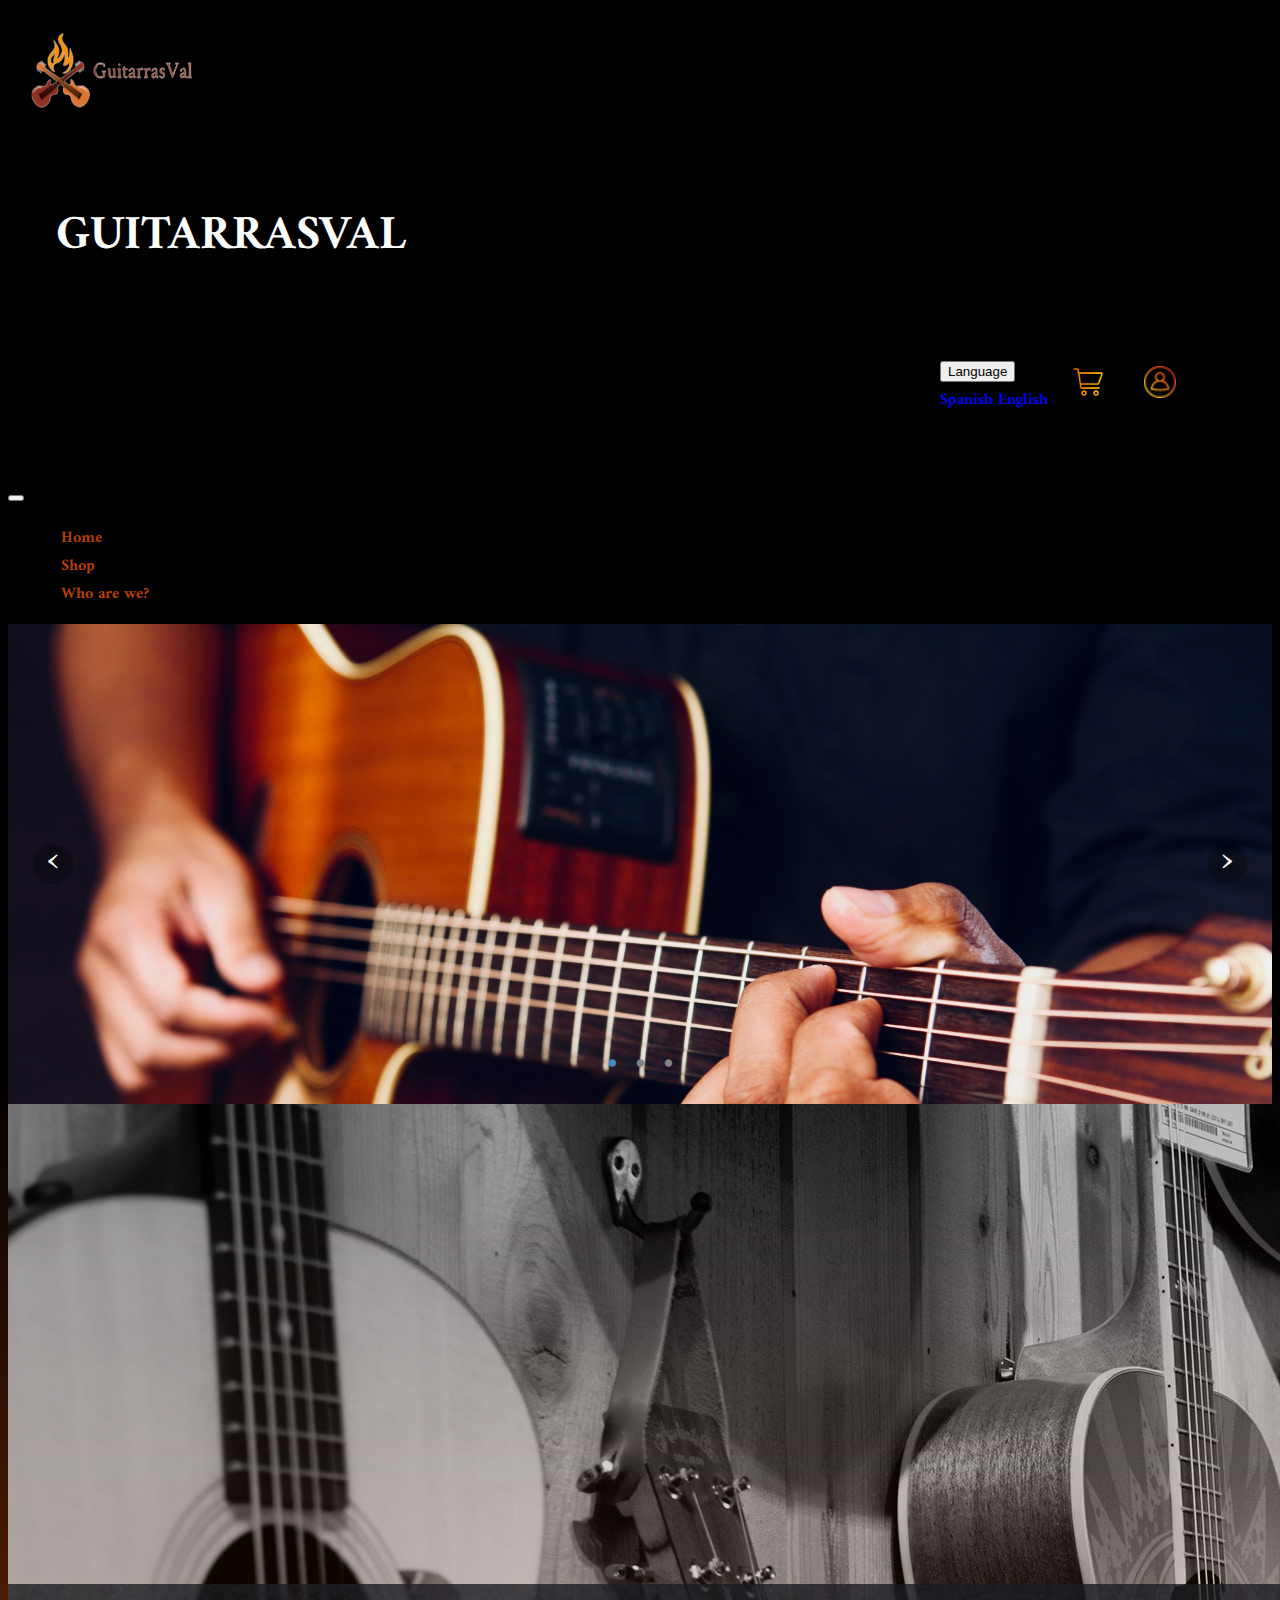
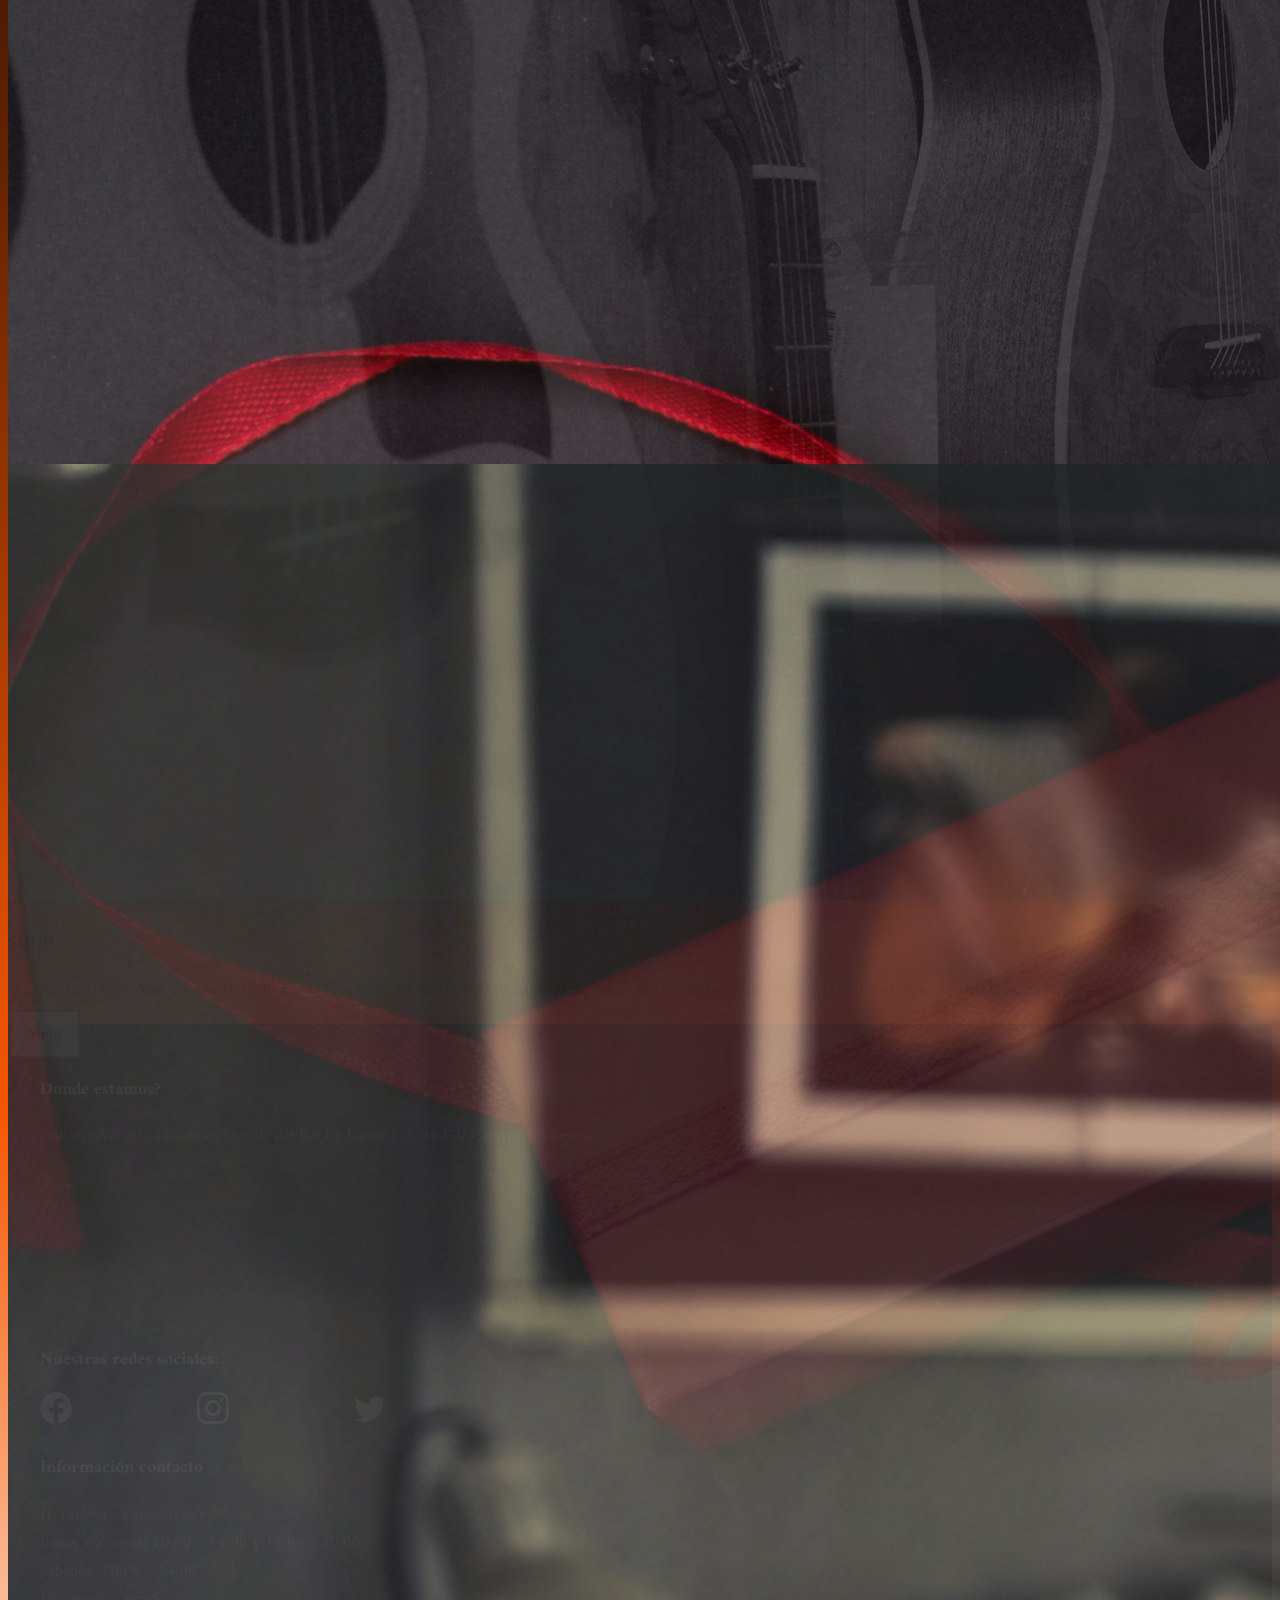
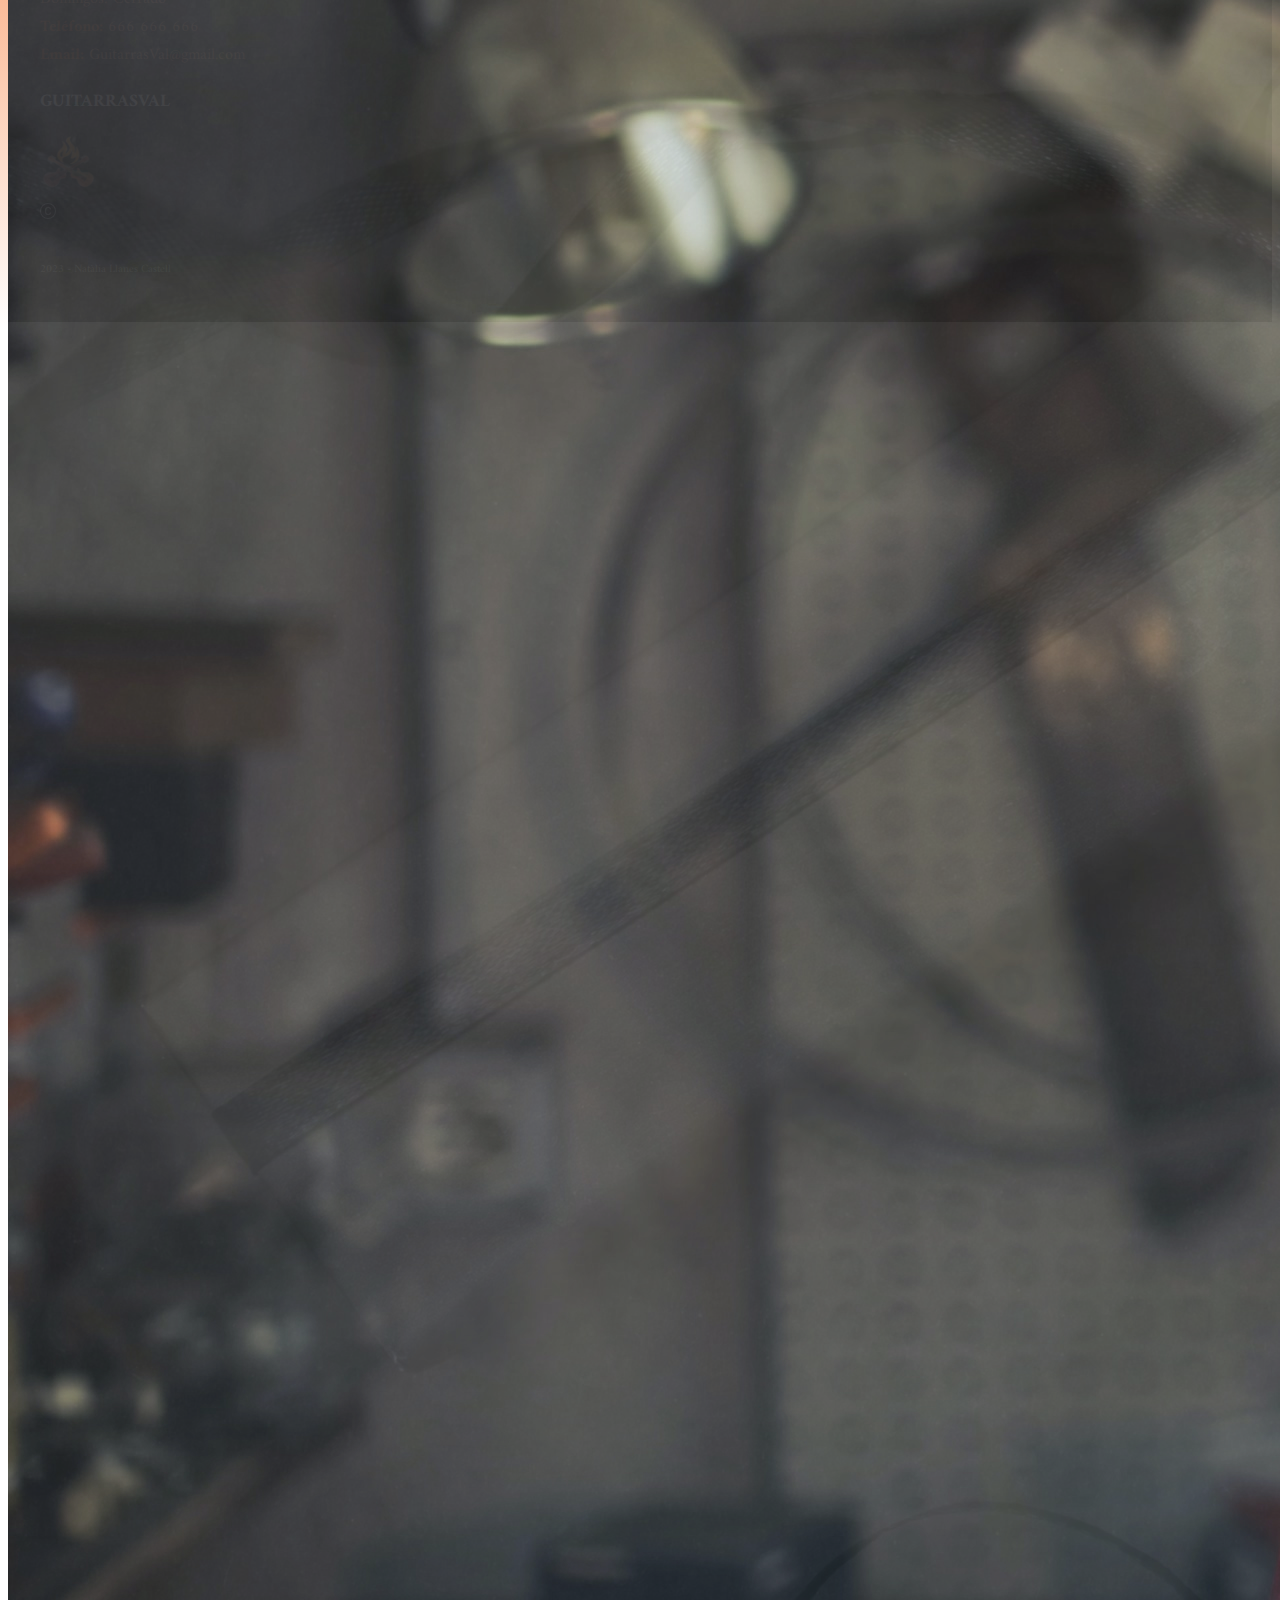
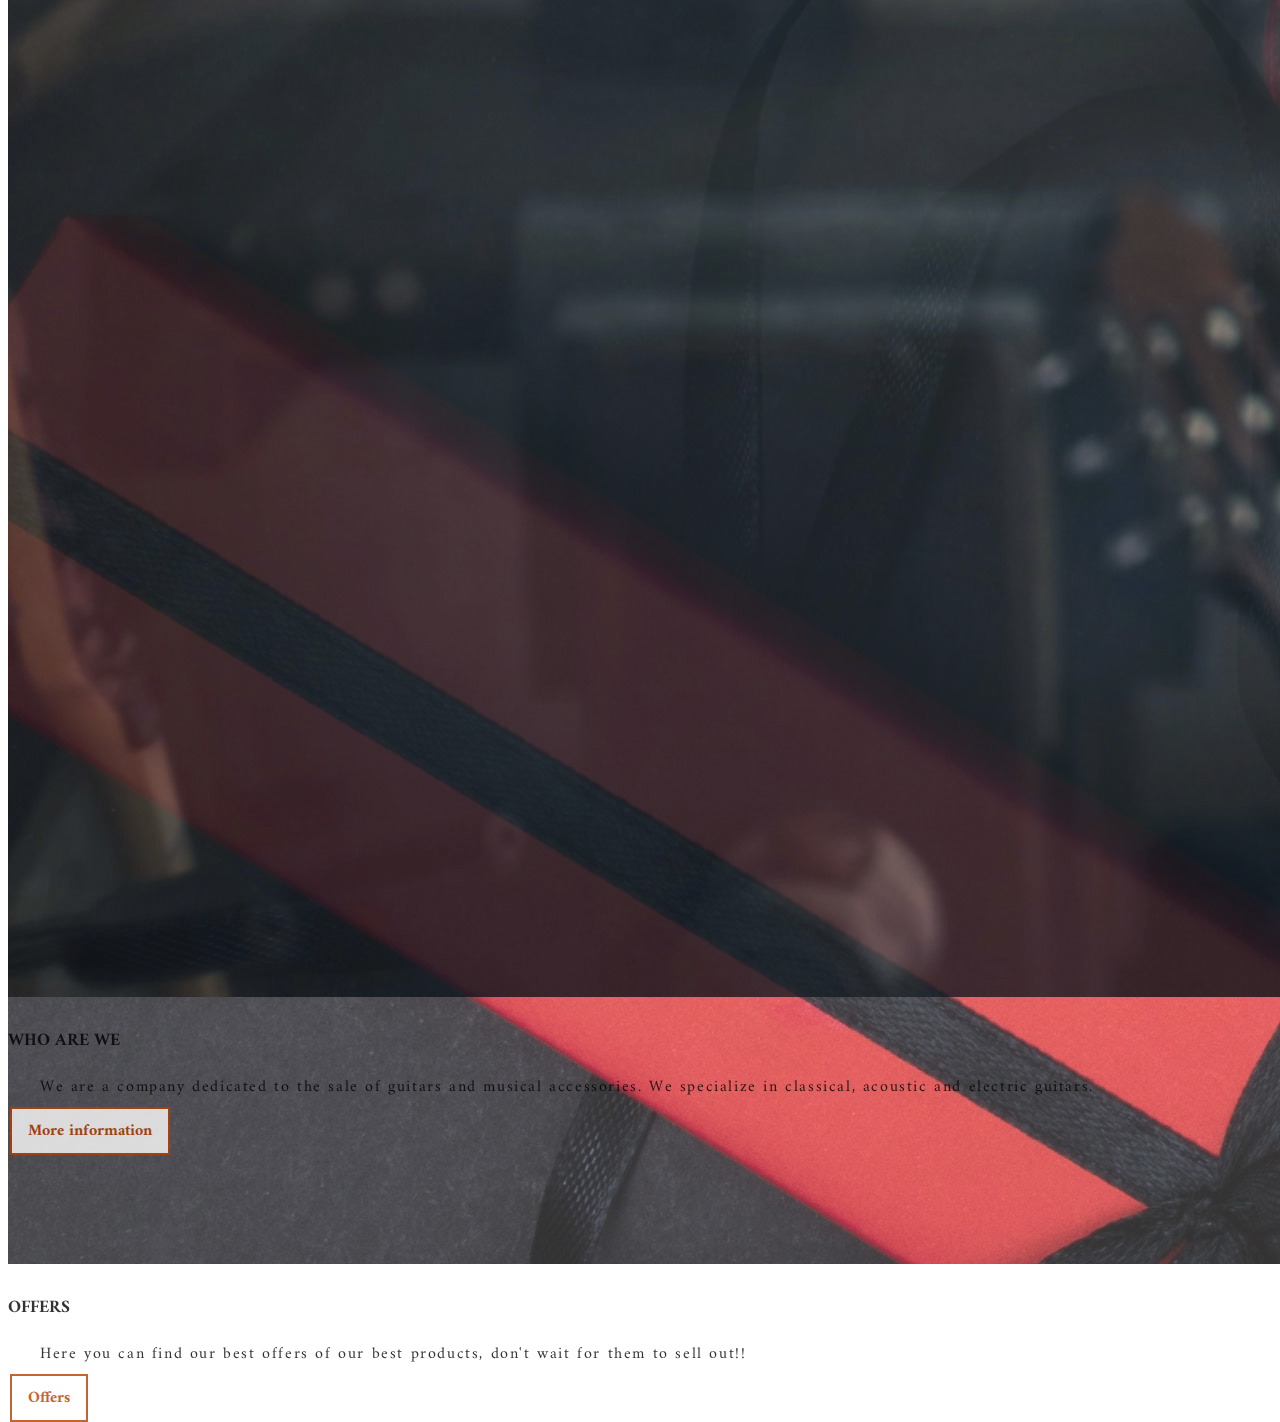
<file: index-angles.html>
<!DOCTYPE html>
<html lang="en">

<head>
  <meta charset="UTF-8">
  <meta http-equiv="X-UA-Compatible" content="IE=edge">
  <meta name="viewport" content="width=device-width, initial-scale=1.0">
  <title>GuitarrasVal</title>
  <link rel="stylesheet" href="guitarres.css">
  <link href="https://cdn.jsdelivr.net/npm/bootstrap@5.0.0/dist/css/bootstrap.min.css" rel="stylesheet"
    integrity="sha384-wEmeIV1mKuiNpC+IOBjI7aAzPcEZeedi5yW5f2yOq55WWLwNGmvvx4Um1vskeMj0" crossorigin="anonymous">
  <link href='https://fonts.googleapis.com/css?family=Amiri' rel='stylesheet'>
  <link rel="shortcut icon" href="img/favicon-32x32.png" type="image/x-icon">
</head>

<body class="degradat">

  <header>
    <div class="container-fluid" style="background-color:black">
      <div class="row justify-content-between">
        <div class="col-xl-2 col-lg-2 col-md-3 col-sm-3">
          <a href="/index.html"><img src="img/logotipo.png" id="logo" alt="Logotipo de la empresa"></a>
        </div>

        <div class="col-xl-3 col-lg-3 col-md-7 col-sm-6">
          <h1 id="titol">GUITARRASVAL</h1>
        </div>


        <div class="col-xl-3 col-lg-3 col-md-12 col-sm-12" id="icons">
          <div class="dropdown">
            <button class="btn dropdown-toggle text-light" type="button" id="dropdown1" data-bs-toggle="dropdown"
              alt="lenguage">
              Language
            </button>
            <div class="dropdown-menu">
              <a class="dropdown-item" alt="spanish" href="index.html">Spanish</a>
              <a class="dropdown-item" alt="english" href="index-angles.html">English</a>
            </div>
          </div>
          <a href="#"><img src="img/carro.png" alt="carro compra"></a>
          <a href="#"><img src="img/perfil.png" alt="el teu perfil"></a>
        </div>
        <div class="col-12">
          <nav class="navbar navbar-expand-sm navbar-light">
            <button class="navbar-toggler navbar-light bg-light" type="button" data-bs-toggle="collapse"
              data-bs-target="#opciones">
              <span class="navbar-toggler-icon"></span>
            </button>

            <div class="collapse navbar-collapse navbar-light" id="opciones">
              <ul class="nav justify-content-end">
                <li class="nav-item">
                  <a class="nav-link" id="enllaç" href="index.html" style="margin-left: 0.81em;" alt="home">Home</a>
                </li>
                <li class="nav-item">
                  <a class="nav-link" id="enllaç" href="comprar.html" style="margin-left: 0.81em;" alt="shop">Shop</a>
                </li>
                <li class="nav-item">
                  <a class="nav-link" id="enllaç" href="quiSom.html" style="margin-left: 0.81em;" alt="who are we">Who are we?</a>
                </li>

              </ul>
            </div>
          </nav>
        </div>
      </div>

    </div>
  </header>


  <section>

    <div class="container mt-3">
      <div class="row justify-content-center" style="height: 30em;">

        <div class="col-xl-10 col-lg-10 col-md-10 col-sm-10">
          <div class="slide">
            <div class="slide-inner">
                <input class="slide-open" type="radio" id="slide-1" 
                      name="slide" aria-hidden="true" hidden="" checked="checked">
                <div class="slide-item">
                    <img src="img/carrusel1.jpg" alt="Guitarra acústica">
                </div>
                <input class="slide-open" type="radio" id="slide-2" 
                      name="slide" aria-hidden="true" hidden="">
                <div class="slide-item">
                    <img src="img/carrusel20.jpg" alt="hombre en el taller probando una nueva guitarra">
                </div>
                <input class="slide-open" type="radio" id="slide-3" 
                      name="slide" aria-hidden="true" hidden="">
                <div class="slide-item">
                    <img src="img/carrusel3.jpg" alt="grupo de amigos disfrutando de la música">
                </div>
                <label for="slide-3" class="slide-control prev control-1">‹</label>
                <label for="slide-2" class="slide-control next control-1">›</label>
                <label for="slide-1" class="slide-control prev control-2">‹</label>
                <label for="slide-3" class="slide-control next control-2">›</label>
                <label for="slide-2" class="slide-control prev control-3">‹</label>
                <label for="slide-1" class="slide-control next control-3">›</label>
                <ol class="slide-indicador">
                    <li>
                        <label for="slide-1" class="slide-circulo">•</label>
                    </li>
                    <li>
                        <label for="slide-2" class="slide-circulo">•</label>
                    </li>
                    <li>
                        <label for="slide-3" class="slide-circulo">•</label>
                    </li>
                </ol>
            </div>
        </div>
      </div>
    </div>
    </div>

    <div class="container mt-5">
      <div class="row">
        <div class="col-md mt-5">
          <div class="card text-center" style="height: 30em;" id="opacity">
            <div class="card-body">
              <a href="comprar.html"><img class="card-img-top" src="img/shop.jpg" alt="guitarras en tienda"></a>
              <h3 class="card-title mt-2">SHOP</h3>
              <p class="card-text">At GuitarrasVal you will find a wide variety of guitars, from electric guitars, acoustic guitars, classical guitars, Spanish guitars, etc. </p>
              <a href="/comprar.html" class="btn mt-4" id="boto" alt="go to the Shop">Shop</a>
            </div>
          </div>
        </div>

        <div class="col-md mt-5">
          <div class="card text-center" style="height: 30em;" id="opacity">
            <div class="card-body">
              <a href="clasica.html"><img class="card-img-top" src="img/ofertas.jpg" alt="ofertas"></a>
              <h3 class="card-title mt-2">OFFERS</h3>
              <p class="card-text"> 
                Here you can find our best offers of our best products, don't wait for them to sell out!!
              </p>
              <a href="/clasica.html" class="btn mt-5" id="boto" alt="go to offers">Offers</a>
            </div>
          </div>
        </div>

        <div class="col-md mt-5">
          <div class="card text-center" style="height: 30em;" id="opacity">
            <div class="card-body">
              <a href="quiSom.html"><img class="card-img-top" src="img/quisom.jpg" alt="empleado haciendo una guitarra"></a>
              <h3 class="card-title mt-2">WHO ARE WE</h3>
              <p class="card-text"> We are a company dedicated to the sale of guitars and musical accessories. We specialize in classical, acoustic and electric guitars. </p>
              <a href="/quiSom.html" class="btn" id="boto" alt="more information">More information</a>
            </div>
          </div>
        </div>
      </div>
    </div>


  </section>

  <footer>
    <div class="container-fluid">
      <div class="row">
        <div class="col-xl-3 col-lg-3 col-md-6 col-sm-12 mt-3">
          <h3>Donde estamos?</h3>
          <p id="text-footer">
            GuitarrasVal está situada en la calle del Rei En Jaume I, 2, 46470 Catarroja, Valencia
          </p>
          <iframe
            src="https://www.google.com/maps/embed?pb=!1m18!1m12!1m3!1d3082.954188277158!2d-0.414915584634646!3d39.402542479495956!2m3!1f0!2f0!3f0!3m2!1i1024!2i768!4f13.1!3m3!1m2!1s0xd604e82a8672a35%3A0xed578f5f80fed685!2sFlorida%20Universit%C3%A0ria!5e0!3m2!1ses!2ses!4v1674421415813!5m2!1ses!2ses"
            width="200" height="150" style="border:0;" allowfullscreen="" loading="lazy"
            referrerpolicy="no-referrer-when-downgrade"></iframe>
        </div>

        <div class="col-xl-3 col-lg-3 col-md-6 col-sm-12 mt-3">
          <h3 class="mb-3">Nuestras redes sociales:</h3>
          <svg xmlns="http://www.w3.org/2000/svg" width="32" height="32" style="margin-right: 10%;" fill="currentColor"
            class="bi bi-facebook" viewBox="0 0 16 16">
            <path
              d="M16 8.049c0-4.446-3.582-8.05-8-8.05C3.58 0-.002 3.603-.002 8.05c0 4.017 2.926 7.347 6.75 7.951v-5.625h-2.03V8.05H6.75V6.275c0-2.017 1.195-3.131 3.022-3.131.876 0 1.791.157 1.791.157v1.98h-1.009c-.993 0-1.303.621-1.303 1.258v1.51h2.218l-.354 2.326H9.25V16c3.824-.604 6.75-3.934 6.75-7.951z" />
          </svg>
          <svg xmlns="http://www.w3.org/2000/svg" width="32" height="32" style="margin-right: 10%;" fill="currentColor"
            class="bi bi-instagram" viewBox="0 0 16 16">
            <path
              d="M8 0C5.829 0 5.556.01 4.703.048 3.85.088 3.269.222 2.76.42a3.917 3.917 0 0 0-1.417.923A3.927 3.927 0 0 0 .42 2.76C.222 3.268.087 3.85.048 4.7.01 5.555 0 5.827 0 8.001c0 2.172.01 2.444.048 3.297.04.852.174 1.433.372 1.942.205.526.478.972.923 1.417.444.445.89.719 1.416.923.51.198 1.09.333 1.942.372C5.555 15.99 5.827 16 8 16s2.444-.01 3.298-.048c.851-.04 1.434-.174 1.943-.372a3.916 3.916 0 0 0 1.416-.923c.445-.445.718-.891.923-1.417.197-.509.332-1.09.372-1.942C15.99 10.445 16 10.173 16 8s-.01-2.445-.048-3.299c-.04-.851-.175-1.433-.372-1.941a3.926 3.926 0 0 0-.923-1.417A3.911 3.911 0 0 0 13.24.42c-.51-.198-1.092-.333-1.943-.372C10.443.01 10.172 0 7.998 0h.003zm-.717 1.442h.718c2.136 0 2.389.007 3.232.046.78.035 1.204.166 1.486.275.373.145.64.319.92.599.28.28.453.546.598.92.11.281.24.705.275 1.485.039.843.047 1.096.047 3.231s-.008 2.389-.047 3.232c-.035.78-.166 1.203-.275 1.485a2.47 2.47 0 0 1-.599.919c-.28.28-.546.453-.92.598-.28.11-.704.24-1.485.276-.843.038-1.096.047-3.232.047s-2.39-.009-3.233-.047c-.78-.036-1.203-.166-1.485-.276a2.478 2.478 0 0 1-.92-.598 2.48 2.48 0 0 1-.6-.92c-.109-.281-.24-.705-.275-1.485-.038-.843-.046-1.096-.046-3.233 0-2.136.008-2.388.046-3.231.036-.78.166-1.204.276-1.486.145-.373.319-.64.599-.92.28-.28.546-.453.92-.598.282-.11.705-.24 1.485-.276.738-.034 1.024-.044 2.515-.045v.002zm4.988 1.328a.96.96 0 1 0 0 1.92.96.96 0 0 0 0-1.92zm-4.27 1.122a4.109 4.109 0 1 0 0 8.217 4.109 4.109 0 0 0 0-8.217zm0 1.441a2.667 2.667 0 1 1 0 5.334 2.667 2.667 0 0 1 0-5.334z" />
          </svg>
          <svg xmlns="http://www.w3.org/2000/svg" width="32" height="32" fill="currentColor" class="bi bi-twitter"
            viewBox="0 0 16 16">
            <path
              d="M5.026 15c6.038 0 9.341-5.003 9.341-9.334 0-.14 0-.282-.006-.422A6.685 6.685 0 0 0 16 3.542a6.658 6.658 0 0 1-1.889.518 3.301 3.301 0 0 0 1.447-1.817 6.533 6.533 0 0 1-2.087.793A3.286 3.286 0 0 0 7.875 6.03a9.325 9.325 0 0 1-6.767-3.429 3.289 3.289 0 0 0 1.018 4.382A3.323 3.323 0 0 1 .64 6.575v.045a3.288 3.288 0 0 0 2.632 3.218 3.203 3.203 0 0 1-.865.115 3.23 3.23 0 0 1-.614-.057 3.283 3.283 0 0 0 3.067 2.277A6.588 6.588 0 0 1 .78 13.58a6.32 6.32 0 0 1-.78-.045A9.344 9.344 0 0 0 5.026 15z" />
          </svg>
        </div>

        <div class="col-xl-3 col-lg-3 col-md-6 col-sm-12 mt-3">
          <h3>Información contacto</h3>
          <p id="text-footer">
            <b>Horario de atención al público:</b> <br>
            Lunes a Viernes: 10:00 - 14:00 y 17:00 - 20:00 <br>
            Sábados: 10:00 - 14:00 <br>
            Domingos: Cerrado <br>
            <b>Teléfono:</b> 666 666 666 <br>
            <b>Email:</b> GuitarrasVal@gmail.com
          </p>
        </div>

        <div class="col-xl-3 col-lg-3 col-md-6 col-sm-12 mt-3">
          <div class="container">
            <div class="row">
              <div class="col-xl-12 col-lg-12 col-md-12 col-sm-12">
                <h3>GUITARRASVAL</h3>
              </div>
            </div>
            <div class="row justify-content-around">
              <div class="col-xl-6 col-lg-6 col-md-6 col-sm-6">
                <img src="img/logo.png" alt="logotipo empresa">
              </div>
            </div>

            <div class="row mt-3">
              <div class="col-xl-1 col-lg-1 col-md-1 col-sm-1">
                <svg xmlns="http://www.w3.org/2000/svg" width="16" height="16" fill="currentColor"
                  class="bi bi-c-circle" viewBox="0 0 16 16">
                  <path
                    d="M1 8a7 7 0 1 0 14 0A7 7 0 0 0 1 8Zm15 0A8 8 0 1 1 0 8a8 8 0 0 1 16 0ZM8.146 4.992c-1.212 0-1.927.92-1.927 2.502v1.06c0 1.571.703 2.462 1.927 2.462.979 0 1.641-.586 1.729-1.418h1.295v.093c-.1 1.448-1.354 2.467-3.03 2.467-2.091 0-3.269-1.336-3.269-3.603V7.482c0-2.261 1.201-3.638 3.27-3.638 1.681 0 2.935 1.054 3.029 2.572v.088H9.875c-.088-.879-.768-1.512-1.729-1.512Z" />
                </svg>
              </div>
              <div class="col-xl-10 col-lg-10 col-md-10 col-sm-10">
                <p id="copyright">2023 - Natàlia Llanes Castell</p>
              </div>
            </div>
          </div>
        </div>
      </div>
  </footer>

</body>

<script src="https://cdn.jsdelivr.net/npm/bootstrap@5.0.0/dist/js/bootstrap.bundle.min.js"
  integrity="sha384-p34f1UUtsS3wqzfto5wAAmdvj+osOnFyQFpp4Ua3gs/ZVWx6oOypYoCJhGGScy+8" crossorigin="anonymous"></script>

</html>
</file>
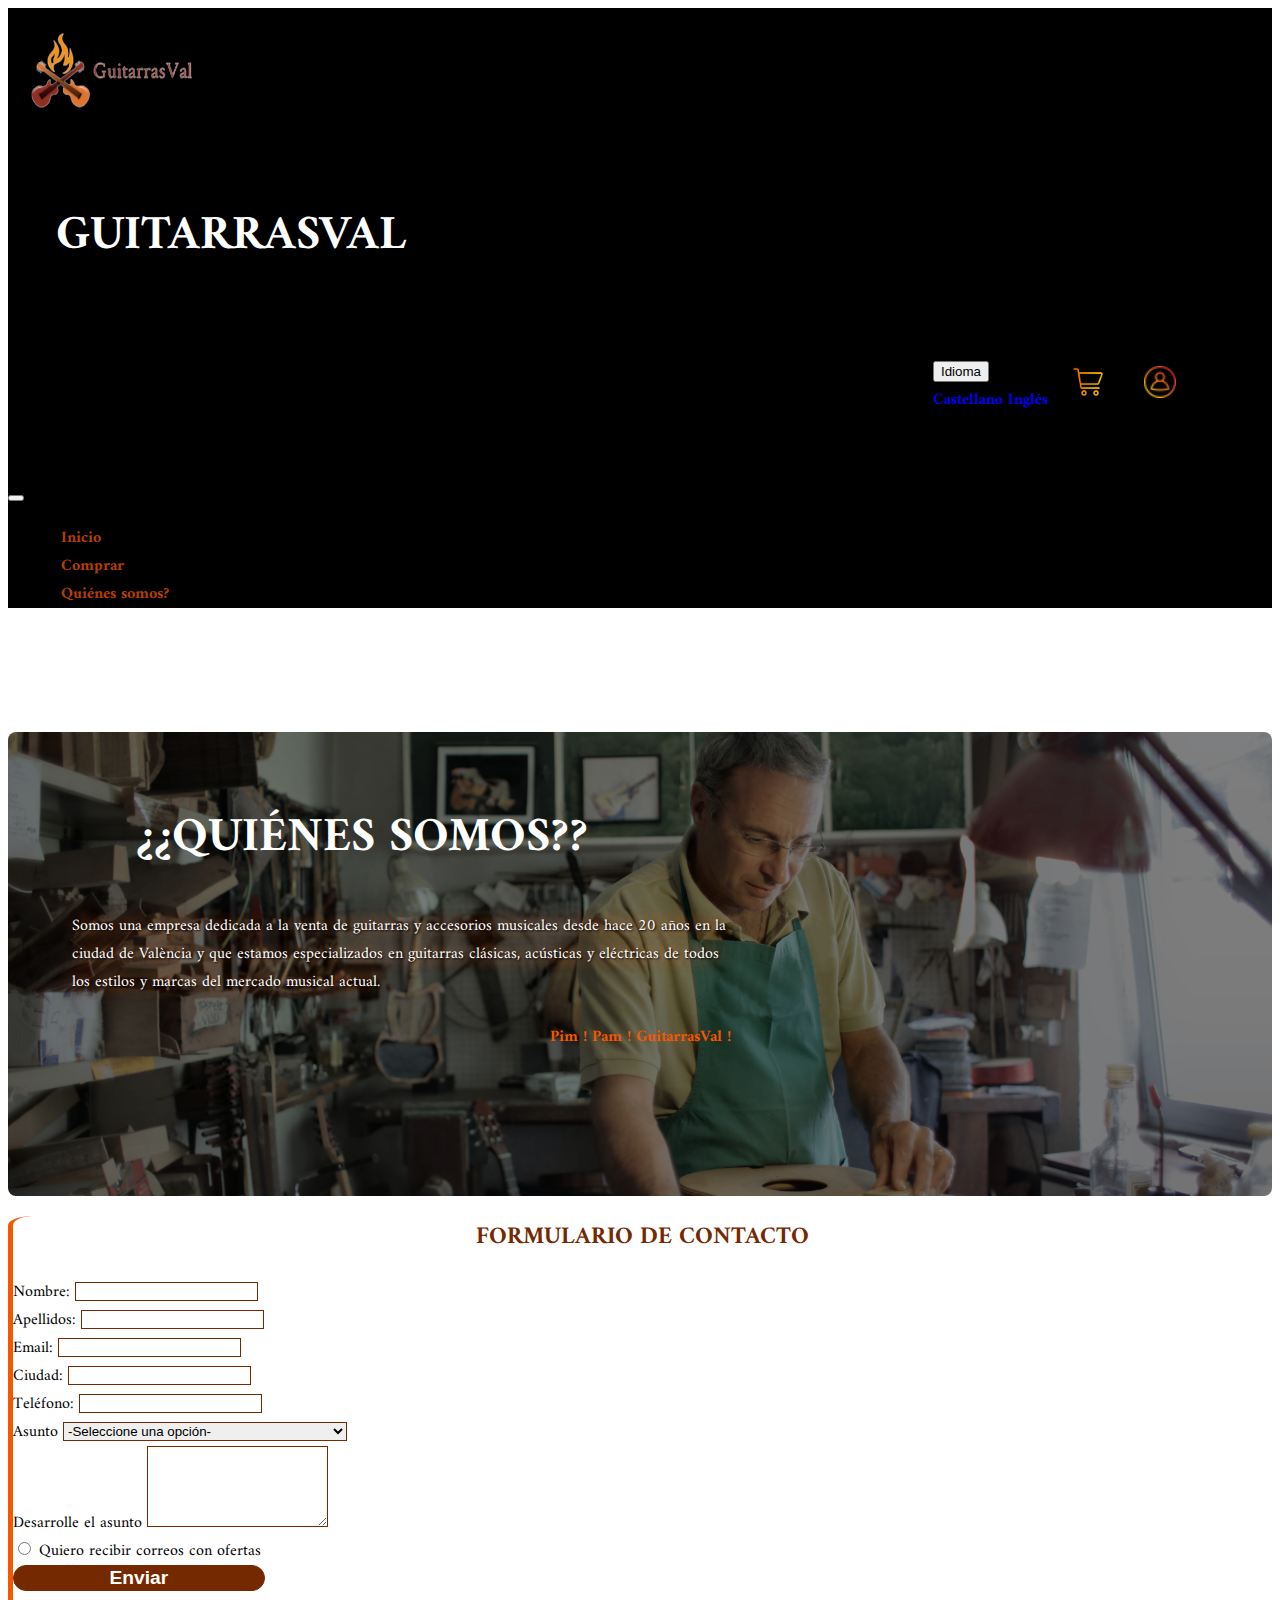
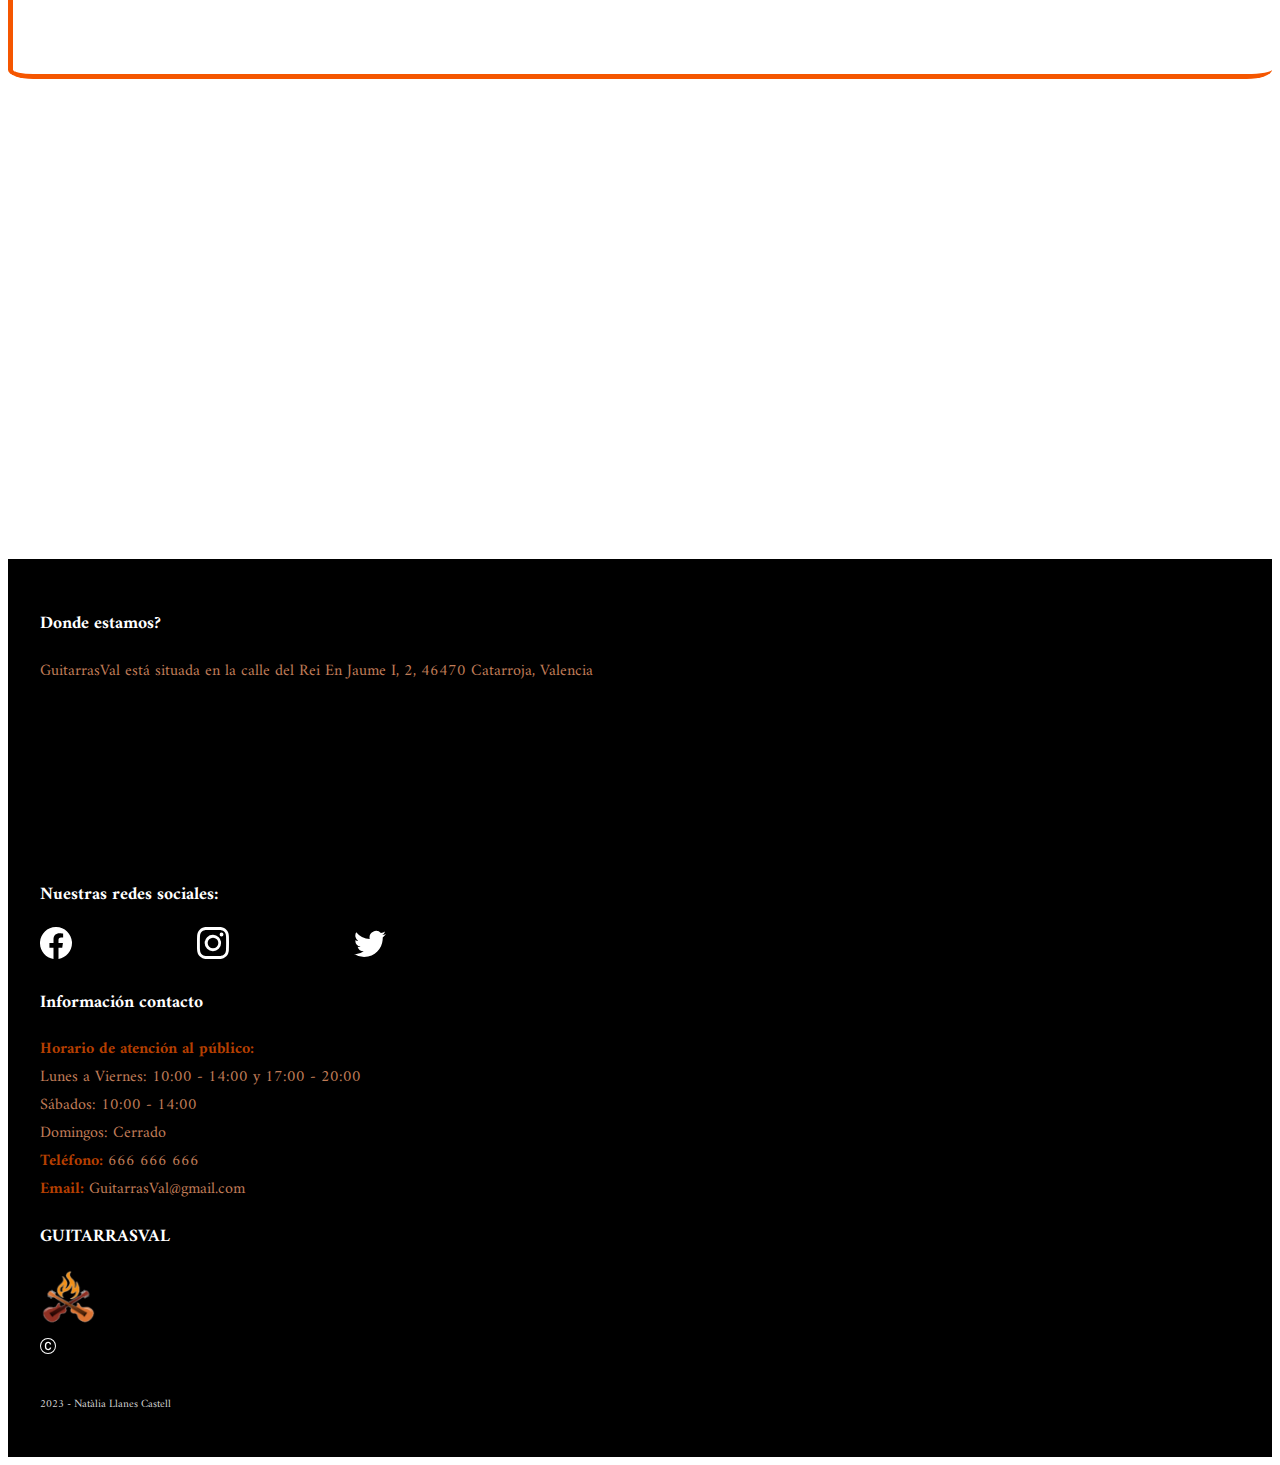
<file: quiSom.html>
<!DOCTYPE html>
<html lang="en">

<head>
  <meta charset="UTF-8">
  <meta http-equiv="X-UA-Compatible" content="IE=edge">
  <meta name="viewport" content="width=device-width, initial-scale=1.0">
  <title>GuitarrasVal</title>
  <link rel="stylesheet" href="guitarres.css">
  <link href="https://cdn.jsdelivr.net/npm/bootstrap@5.0.0/dist/css/bootstrap.min.css" rel="stylesheet"
    integrity="sha384-wEmeIV1mKuiNpC+IOBjI7aAzPcEZeedi5yW5f2yOq55WWLwNGmvvx4Um1vskeMj0" crossorigin="anonymous">
  <link href='https://fonts.googleapis.com/css?family=Amiri' rel='stylesheet'>
  <link rel="shortcut icon" href="img/favicon-32x32.png" type="image/x-icon">
</head>

<body>


  <header>
    <div class="container-fluid" style="background-color:black">
      <div class="row justify-content-between">
        <div class="col-xl-2 col-lg-2 col-md-3 col-sm-3">
          <a href="/index.html"><img src="img/logotipo.png" id="logo" alt="Logotipo de la empresa"></a>
        </div>

        <div class="col-xl-3 col-lg-3 col-md-7 col-sm-6">
          <h1 id="titol">GUITARRASVAL</h1>
        </div>


        <div class="col-xl-3 col-lg-3 col-md-12 col-sm-12" id="icons">
          <div class="dropdown">
            <button class="btn dropdown-toggle text-light" type="button" id="dropdown1" data-bs-toggle="dropdown"
              alt="idioma">
              Idioma
            </button>
            <div class="dropdown-menu">
              <a class="dropdown-item" alt="castellano" href="#">Castellano</a>
              <a class="dropdown-item" alt="ingles" href="#">Inglés</a>
            </div>
          </div>
          <a href="#"><img src="img/carro.png" alt="carro compra"></a>
          <a href="#"><img src="img/perfil.png" alt="el teu perfil"></a>
        </div>
        <div class="col-12">
          <nav class="navbar navbar-expand-sm navbar-light">
            <button class="navbar-toggler navbar-light bg-light" type="button" data-bs-toggle="collapse"
              data-bs-target="#opciones">
              <span class="navbar-toggler-icon"></span>
            </button>

            <div class="collapse navbar-collapse navbar-light" id="opciones">
              <ul class="nav justify-content-end">
                <li class="nav-item">
                  <a class="nav-link" id="enllaç" href="index.html" style="margin-left: 0.81em;" >Inicio</a>
                </li>
                <li class="nav-item">
                  <a class="nav-link" id="enllaç" href="comprar.html" style="margin-left: 0.81em;">Comprar</a>
                </li>
                <li class="nav-item">
                  <a class="nav-link" id="enllaç" href="quiSom.html" style="margin-left: 0.81em;">Quiénes
                    somos?</a>
                </li>

              </ul>
            </div>
          </nav>
        </div>
      </div>

    </div>
  </header>
  <br>
  <section>
    <div class="container" style="margin-top: 5em;">
      <div class="jumbotron" id="fotoFondo">
        <h1 style="color: white; margin-left: 2em">¿¿QUIÉNES SOMOS??</h1>
        <p>
          Somos una empresa dedicada a la venta de guitarras y accesorios musicales desde hace 20 años en la ciudad de
          València y que estamos especializados en guitarras clásicas, acústicas y eléctricas de todos los estilos y
          marcas del mercado musical actual.
        </p>
        <h5>Pim ! Pam ! GuitarrasVal !</h5>
      </div>
    </div>
  </section>



  <section>


    <div class="container vertical">
      <div class="row justify-content-center mt-5">
        <div class="col-xl-8 col-lg-8 col-md-10 col-sm-10">

          <h2 class="mb-5 mt-5">FORMULARIO DE CONTACTO</h2>

          <form>

            <div class="container">
              <div class="row justify-content-between">

                <div class="col-xl-5 col-lg-5 col-md-8 col-sm-12">
                  <div class="mb-3">
                    <label for="nombre" class="form-label">Nombre:</label>
                    <input type="text" class="form-control" id="input" name="nombre">
                  </div>
                </div>

                <div class="col-xl-7 col-lg-7 col-md-10 col-sm-12">
                  <div class="mb-3">
                    <label for="apellidos" class="form-label">Apellidos:</label>
                    <input type="text" class="form-control" id="input" name="apellidos">
                  </div>
                </div>

              </div>

              <div class="row justify-content-around">
                <div class="col-xl-7 col-lg-7 col-md-12 col-sm-12">
                  <div class="mb-3">
                    <label for="email" class="form-label">Email:</label>
                    <input type="email" class="form-control" id="input" name="email">
                  </div>
                </div>

                <div class="col-xl-5 col-lg-5 col-md-12 col-sm-12">
                  <div class="mb-3">
                    <label for="ciudad" class="form-label">Ciudad:</label>
                    <input type="text" class="form-control" id="input" name="ciudad">
                  </div>
                </div>
              </div>

              <div class="row justify-content-around">
                <div class="col-xl-5 col-lg-5 col-md-12 col-sm-12">
                  <div class="mb-3">
                    <label for="telefono" class="form-label">Teléfono:</label>
                    <input type="tel" class="form-control" id="input" name="telefono">
                  </div>
                </div>

                <div class="col-xl-7 col-lg-7 col-md-12 col-sm-12">

                  <label for="control1" class="form-label">Asunto</label>
                  <select class="form-select" id="input" name="control1">
                    <option selected>-Seleccione una opción- </option>
                    <option>Quiero reparar mi guitarra</option>
                    <option>Quiero preguntar detalles sobre un producto</option>
                    <option>Quiero hacer una devolución</option>
                    <option>Quiero poner una queja</option>
                  </select>
                </div>

              </div>

              <div class="row">

                <div class="col-xl-12 col-lg-12 col-md-12 col-sm-12 mt-5">
                  <label for="comentarios" class="form-label">Desarrolle el asunto</label>
                  <textarea class="form-control" rows="5" id="input" name="comentarios"></textarea>
                </div>

              </div>

              <div class="row">

                <div class="mb-5 mt-5">
                  <div class="form-check">
                    <input class="form-check-input" type="radio" name="flexRadioDefault" id="flexRadioDefault1">
                    <label class="form-check-label" for="flexRadioDefault1">Quiero recibir correos con ofertas</label>
                  </div>
                </div>

              </div>
              <div class="row justify-content-center">
                <input type="button" id="formbutton" value="Enviar">
              </div>
            </div>
          </form>
        </div>
      </div>
    </div>


    <div class="container mt-5">
      <div class="row justify-content-center" style="height: 25em;">
        <div class="col-xl-7 col-lg-7 col-md-7 col-sm-7">
          <iframe src="https://player.vimeo.com/video/792528306?h=3b351d73ff&amp;badge=0&amp;autopause=0&amp;player_id=0&amp;app_id=58479" frameborder="0" allow="fullscreen; picture-in-picture" allowfullscreen style="width:100%;height:100%;" title="Cerrado guitarra por Luthier Santana"></iframe>
          <script src="https://player.vimeo.com/api/player.js"></script>
      </div>

    </div>


  </section>

  <footer>
    <div class="container-fluid">
      <div class="row">
        <div class="col-xl-3 col-lg-3 col-md-6 col-sm-12 mt-3">
          <h3>Donde estamos?</h3>
          <p id="text-footer">
            GuitarrasVal está situada en la calle del Rei En Jaume I, 2, 46470 Catarroja, Valencia
          </p>
          <iframe
            src="https://www.google.com/maps/embed?pb=!1m18!1m12!1m3!1d3082.954188277158!2d-0.414915584634646!3d39.402542479495956!2m3!1f0!2f0!3f0!3m2!1i1024!2i768!4f13.1!3m3!1m2!1s0xd604e82a8672a35%3A0xed578f5f80fed685!2sFlorida%20Universit%C3%A0ria!5e0!3m2!1ses!2ses!4v1674421415813!5m2!1ses!2ses"
            width="200" height="150" style="border:0;" allowfullscreen="" loading="lazy"
            referrerpolicy="no-referrer-when-downgrade"></iframe>
        </div>

        <div class="col-xl-3 col-lg-3 col-md-6 col-sm-12 mt-3">
          <h3 class="mb-3">Nuestras redes sociales:</h3>
          <svg xmlns="http://www.w3.org/2000/svg" width="32" height="32" style="margin-right: 10%;" fill="currentColor"
            class="bi bi-facebook" viewBox="0 0 16 16">
            <path
              d="M16 8.049c0-4.446-3.582-8.05-8-8.05C3.58 0-.002 3.603-.002 8.05c0 4.017 2.926 7.347 6.75 7.951v-5.625h-2.03V8.05H6.75V6.275c0-2.017 1.195-3.131 3.022-3.131.876 0 1.791.157 1.791.157v1.98h-1.009c-.993 0-1.303.621-1.303 1.258v1.51h2.218l-.354 2.326H9.25V16c3.824-.604 6.75-3.934 6.75-7.951z" />
          </svg>
          <svg xmlns="http://www.w3.org/2000/svg" width="32" height="32" style="margin-right: 10%;" fill="currentColor"
            class="bi bi-instagram" viewBox="0 0 16 16">
            <path
              d="M8 0C5.829 0 5.556.01 4.703.048 3.85.088 3.269.222 2.76.42a3.917 3.917 0 0 0-1.417.923A3.927 3.927 0 0 0 .42 2.76C.222 3.268.087 3.85.048 4.7.01 5.555 0 5.827 0 8.001c0 2.172.01 2.444.048 3.297.04.852.174 1.433.372 1.942.205.526.478.972.923 1.417.444.445.89.719 1.416.923.51.198 1.09.333 1.942.372C5.555 15.99 5.827 16 8 16s2.444-.01 3.298-.048c.851-.04 1.434-.174 1.943-.372a3.916 3.916 0 0 0 1.416-.923c.445-.445.718-.891.923-1.417.197-.509.332-1.09.372-1.942C15.99 10.445 16 10.173 16 8s-.01-2.445-.048-3.299c-.04-.851-.175-1.433-.372-1.941a3.926 3.926 0 0 0-.923-1.417A3.911 3.911 0 0 0 13.24.42c-.51-.198-1.092-.333-1.943-.372C10.443.01 10.172 0 7.998 0h.003zm-.717 1.442h.718c2.136 0 2.389.007 3.232.046.78.035 1.204.166 1.486.275.373.145.64.319.92.599.28.28.453.546.598.92.11.281.24.705.275 1.485.039.843.047 1.096.047 3.231s-.008 2.389-.047 3.232c-.035.78-.166 1.203-.275 1.485a2.47 2.47 0 0 1-.599.919c-.28.28-.546.453-.92.598-.28.11-.704.24-1.485.276-.843.038-1.096.047-3.232.047s-2.39-.009-3.233-.047c-.78-.036-1.203-.166-1.485-.276a2.478 2.478 0 0 1-.92-.598 2.48 2.48 0 0 1-.6-.92c-.109-.281-.24-.705-.275-1.485-.038-.843-.046-1.096-.046-3.233 0-2.136.008-2.388.046-3.231.036-.78.166-1.204.276-1.486.145-.373.319-.64.599-.92.28-.28.546-.453.92-.598.282-.11.705-.24 1.485-.276.738-.034 1.024-.044 2.515-.045v.002zm4.988 1.328a.96.96 0 1 0 0 1.92.96.96 0 0 0 0-1.92zm-4.27 1.122a4.109 4.109 0 1 0 0 8.217 4.109 4.109 0 0 0 0-8.217zm0 1.441a2.667 2.667 0 1 1 0 5.334 2.667 2.667 0 0 1 0-5.334z" />
          </svg>
          <svg xmlns="http://www.w3.org/2000/svg" width="32" height="32" fill="currentColor" class="bi bi-twitter"
            viewBox="0 0 16 16">
            <path
              d="M5.026 15c6.038 0 9.341-5.003 9.341-9.334 0-.14 0-.282-.006-.422A6.685 6.685 0 0 0 16 3.542a6.658 6.658 0 0 1-1.889.518 3.301 3.301 0 0 0 1.447-1.817 6.533 6.533 0 0 1-2.087.793A3.286 3.286 0 0 0 7.875 6.03a9.325 9.325 0 0 1-6.767-3.429 3.289 3.289 0 0 0 1.018 4.382A3.323 3.323 0 0 1 .64 6.575v.045a3.288 3.288 0 0 0 2.632 3.218 3.203 3.203 0 0 1-.865.115 3.23 3.23 0 0 1-.614-.057 3.283 3.283 0 0 0 3.067 2.277A6.588 6.588 0 0 1 .78 13.58a6.32 6.32 0 0 1-.78-.045A9.344 9.344 0 0 0 5.026 15z" />
          </svg>
        </div>

        <div class="col-xl-3 col-lg-3 col-md-6 col-sm-12 mt-3">
          <h3>Información contacto</h3>
          <p id="text-footer">
            <b>Horario de atención al público:</b> <br>
            Lunes a Viernes: 10:00 - 14:00 y 17:00 - 20:00 <br>
            Sábados: 10:00 - 14:00 <br>
            Domingos: Cerrado <br>
            <b>Teléfono:</b> 666 666 666 <br>
            <b>Email:</b> GuitarrasVal@gmail.com
          </p>
        </div>

        <div class="col-xl-3 col-lg-3 col-md-6 col-sm-12 mt-3">
          <div class="container">
            <div class="row">
              <div class="col-xl-12 col-lg-12 col-md-12 col-sm-12">
                <h3>GUITARRASVAL</h3>
              </div>
            </div>
            <div class="row justify-content-around">
              <div class="col-xl-6 col-lg-6 col-md-6 col-sm-6">
                <img src="img/logo.png" alt="logotipo empresa">
              </div>
            </div>

            <div class="row mt-3">
              <div class="col-xl-1 col-lg-1 col-md-1 col-sm-1">
                <svg xmlns="http://www.w3.org/2000/svg" width="16" height="16" fill="currentColor"
                  class="bi bi-c-circle" viewBox="0 0 16 16">
                  <path
                    d="M1 8a7 7 0 1 0 14 0A7 7 0 0 0 1 8Zm15 0A8 8 0 1 1 0 8a8 8 0 0 1 16 0ZM8.146 4.992c-1.212 0-1.927.92-1.927 2.502v1.06c0 1.571.703 2.462 1.927 2.462.979 0 1.641-.586 1.729-1.418h1.295v.093c-.1 1.448-1.354 2.467-3.03 2.467-2.091 0-3.269-1.336-3.269-3.603V7.482c0-2.261 1.201-3.638 3.27-3.638 1.681 0 2.935 1.054 3.029 2.572v.088H9.875c-.088-.879-.768-1.512-1.729-1.512Z" />
                </svg>
              </div>
              <div class="col-xl-10 col-lg-10 col-md-10 col-sm-10">
                <p id="copyright">2023 - Natàlia Llanes Castell</p>
              </div>
            </div>
          </div>
        </div>
      </div>
  </footer>

</body>
<script src="https://cdn.jsdelivr.net/npm/bootstrap@5.0.1/dist/js/bootstrap.bundle.min.js"
  integrity="sha384-gtEjrD/SeCtmISkJkNUaaKMoLD0//ElJ19smozuHV6z3Iehds+3Ulb9Bn9Plx0x4" crossorigin="anonymous"></script>

<script src="https://cdn.jsdelivr.net/npm/bootstrap@5.0.0/dist/js/bootstrap.bundle.min.js"
  integrity="sha384-p34f1UUtsS3wqzfto5wAAmdvj+osOnFyQFpp4Ua3gs/ZVWx6oOypYoCJhGGScy+8" crossorigin="anonymous"></script>


</html>
</file>
<file: guitarres.css>
/*   RESOLUCIÓ PANTALLA 1920 x 1080   */


/*              LINKS              */
a:link,
a:visited,
a:active,
a:hover {
    font-weight: bold;
    text-decoration: none;
}

#enllaç:link {
    color: #B53F00;
}

#enllaç:visited {
    color: #c17d58;
}

#enllaç:hover {
    color: #F55600;
}

#enllaç:active {
    color: #752900;
}



/*              LLISTES             */
ul {
    list-style: none;
}




/*              TÍTOLS              */

h1 {
    font-size: 3em;
    color: white;
}

h2 {
    font-size: 1.5em;
    color: #752900;
    font-weight: bold;
    text-align: center;
}

h3,
h4 {
    font-size: 1.1em;
}

h4 {
    font-weight: bold;
    color: #F55600;
    margin: 0em;
}

h5 {
    font-size: 1em;
    font-weight: bold;
    text-align: center;
    color: #F55600;
}



/*              BODY                */

.degradat {
    background: linear-gradient(black 30%, #752900, #F55600, white) no-repeat center;
}

body {
    font-size: 1em;
    font-family: 'Amiri', serif;
    background-color: white;
}


/*              HEADER              */

#logo {
    width: 11em;
    height: 6em;
    margin: 1em;
}

#titol {
    margin: 1em;
}

#icons {
    display: flex;
    padding: 2em;
    justify-content: end;
    padding-right: 5em;
}

img[alt="carro compra"] {
    width: 3em;
    height: 3em;
    margin: 1em;
    position: relative;
    top: -1em;
}

img[alt="el teu perfil"] {
    width: 2em;
    height: 2em;
    margin: 1em;
    position: relative;
    top: -0.5em;
}


/*              FOOTER              */

footer {
    padding: 2em;
    margin-top: 5em;
    align-items: center;
    color: white;
    background-color: black;
}

img[alt="logotipo empresa"] {
    height: 3.5em;
    width: 3.5em;
}

#text-footer {
    color: #c17d58;
}

#text-footer b {
    color: #B53F00;
}

#copyright{
    font-size: 0.7em;
    color: lightgray;
    margin-top: 2.5%;
    
}



/*          CONTENEDORS 4 APARTATS   */

#clasiques {
    background-image: url(img/clasica.jpeg);
    background-repeat: no-repeat;
    background-size: cover;
    background-position: center;
    border-radius: 3.5%
}

#acustiques {
    background-image: url(img/acustica.jpeg);
    background-repeat: no-repeat;
    background-size: cover;
    background-position: center;
    border-radius: 3.5%
}

#electriques {
    background-image: url(img/electrica.jpg);
    background-repeat: no-repeat;
    background-size: cover;
    background-position: center;
    border-radius: 3.5%
}

#baixos {
    background-image: url(img/baix.jpg);
    background-repeat: no-repeat;
    background-size: cover;
    background-position: center;
    border-radius: 3.5%
}

#clasiques:hover {
    -webkit-transform: scale(1.1);
    -moz-transform: scale(1.1);
    -o-transform: scale(1.1);
    -ms-transform: scale(1.1);
    transform: scale(1.1);
    transition-duration: 0.5s;
}

#acustiques:hover {
    -webkit-transform: scale(1.1);
    -moz-transform: scale(1.1);
    -o-transform: scale(1.1);
    -ms-transform: scale(1.1);
    transform: scale(1.1);
    transition-duration: 0.5s;
}

#electriques:hover {
    -webkit-transform: scale(1.1);
    -moz-transform: scale(1.1);
    -o-transform: scale(1.1);
    -ms-transform: scale(1.1);
    transform: scale(1.1);
    transition-duration: 0.5s;
}

#baixos:hover {
    -webkit-transform: scale(1.1);
    -moz-transform: scale(1.1);
    -o-transform: scale(1.1);
    -ms-transform: scale(1.1);
    transform: scale(1.1);
    transition-duration: 0.5s;
}


#clasiques h2 {
    margin-left: 30%;
    font-weight: bold;
    color: white;
    text-shadow: 1px 1px 2px black, 0 0 1em #F55600;

}

#acustiques h2 {
    margin-left: 25%;
    font-weight: bold;
    color: white;
    text-shadow: 1px 1px 2px black, 0 0 1em #F55600;
}

#electriques h2 {
    margin-left: 20%;
    font-weight: bold;
    color: white;
    text-shadow: 1px 1px 2px black, 0 0 1em #F55600;

}

#baixos h2 {
    margin-left: 170%;
    font-weight: bold;
    color: white;
    text-shadow: 1px 1px 2px black, 0 0 1em #F55600;

}



/*              FORM                */

#fotoFondo {
    background-image: linear-gradient(rgba(0, 0, 0, 0.5), rgba(0, 0, 0, 0.5)), url("img/guitarres/taller/1.jpg");
    background-repeat: no-repeat;
    background-size: cover;
    background-position: center;
    height: 25em;
    padding: 2em;
    border-radius: 0.5em;
}

#fotoFondo p {
    position: relative;
    left: 2em;
    color: white;
    width: 55%;
    font-size: 1em;
    text-shadow: 1px 1px 2px black, 0 0 1em #F55600;
}

#input {
    border: 1px solid #752900;
}

#input:focus {
    border-color: #F55600;
    box-shadow: 0 1px 1px rgba(0, 0, 0, 0.075) inset, 0 0 8px #752900;
}

#formbutton {
    width: 20%;
    border-radius: 0.8em;
    border: 1px solid #752900;
    background-color: #752900;
    color: white;
    font-weight: bold;
    font-size: 1.2em;
}

#formbutton:hover {
    background-color: white;
    color: #F55600;
}

.vertical {
    border-left: 5px solid #F55600;
    border-bottom: 5px solid #F55600;
    border-radius: 2%;
    padding-bottom: 5em;
}



/*              ID INDEX            */


#contenedorOpacity {
    margin: 3em;
    background-color: white;
    opacity: 0.7;
    border-radius: 2%;
}


#index {
    margin: 2em;
    padding: 2em;
    color: black;
}

#index p {
    text-indent: 3em;
    letter-spacing: 0.1em;
}


/*              CARRUSEL           */

.slide {
    box-shadow: 0px 1px 6px rgba(0, 0, 0, 0.64);
}

.slide-inner {
    position: relative;
    overflow: hidden;
    width: 100%;
    height: 30em;
}

.slide-open:checked + .slide-item {
    position: static;
    opacity: 100;
}
.slide-item {
    position: absolute;
    opacity: 0;
    -webkit-transition: opacity 0.6s ease-out;
    transition: opacity 0.6s ease-out;
}

.slide-item img {
    display: block;
    height: auto;
    max-width: 100%;
}

.slide-control {
    background: rgba(0, 0, 0, 0.28);
    border-radius: 50%;
    color: #fff;
    cursor: pointer;
    display: none;
    font-size: 40px;
    height: 40px;
    line-height: 35px;
    position: absolute;
    top: 50%;
    -webkit-transform: translate(0, -50%);
    cursor: pointer;
    -ms-transform: translate(0, -50%);
    transform: translate(0, -50%);
    text-align: center;
    width: 40px;
    z-index: 10;
}
.slide-control.prev {
    left: 2%;
}
.slide-control.next {
    right: 2%;
}
.slide-control:hover {
    background: rgba(0, 0, 0, 0.8);
    color: #aaaaaa;
}
#slide-1:checked ~ .control-1,
#slide-2:checked ~ .control-2,
#slide-3:checked ~ .control-3 {
    display: block;
}
.slide-indicador {
    list-style: none;
    margin: 0;
    padding: 0;
    position: absolute;
    bottom: 2%;
    left: 0;
    right: 0;
    text-align: center;
    z-index: 10;
}
.slide-indicador li {
    display: inline-block;
    margin: 0 5px;
}
.slide-circulo {
    color: #828282;
    cursor: pointer;
    display: block;
    font-size: 35px;
}
.slide-circulo:hover {
    color: #aaaaaa;
}
#slide-1:checked ~ .control-1 ~ .slide-indicador 
     li:nth-child(1) .slide-circulo,
#slide-2:checked ~ .control-2 ~ .slide-indicador 
      li:nth-child(2) .slide-circulo,
#slide-3:checked ~ .control-3 ~ .slide-indicador 
      li:nth-child(3) .slide-circulo {
    color: #428bca;
}





/*              CARDS          */

#opacity {
    opacity: 0.8;
}
.card img:hover{
    opacity: 0.7;
} 

.card-text{
    text-indent: 2em;
    letter-spacing: 0.1em;
    font-size: 1em;
}

#boto {
    padding: 0.5em 1em;
    font-size: 16px;
    margin: 4px 2px;
    transition-duration: 0.4s;
    position: relative;
    background-color: white;
    color: #B53F00;
    border: 2px solid #B53F00;
}

#boto:hover {
    background-color: #B53F00;
    color: white;
}



/*              ID CONTENEDOR         */

.tres img:hover{
    -webkit-transform: scale(1.1);
    -moz-transform: scale(1.1);
    -o-transform: scale(1.1);
    -ms-transform: scale(1.1);
    transform: scale(1.1);
    transition-duration: 0.5s;
    border: 1px solid #752900;
}

.tres a{
    width: 11em;
    border-radius: 0.8em;
    border: 1px solid #752900;
    background-color: #752900;
    color: white;
    font-weight: bold;
    font-size: 1em;
    position: relative;
} 

.tres a:hover{
    background-color: #B53F00;
    color: white;
    border: #B53F00 ;

}

.incorrecto {
    text-decoration:line-through;
    color: red;
}


.ubi{
    position: relative;
    top: -0.5em;
    left: 1em;
    font-size: 0.8em;
}
</file>
